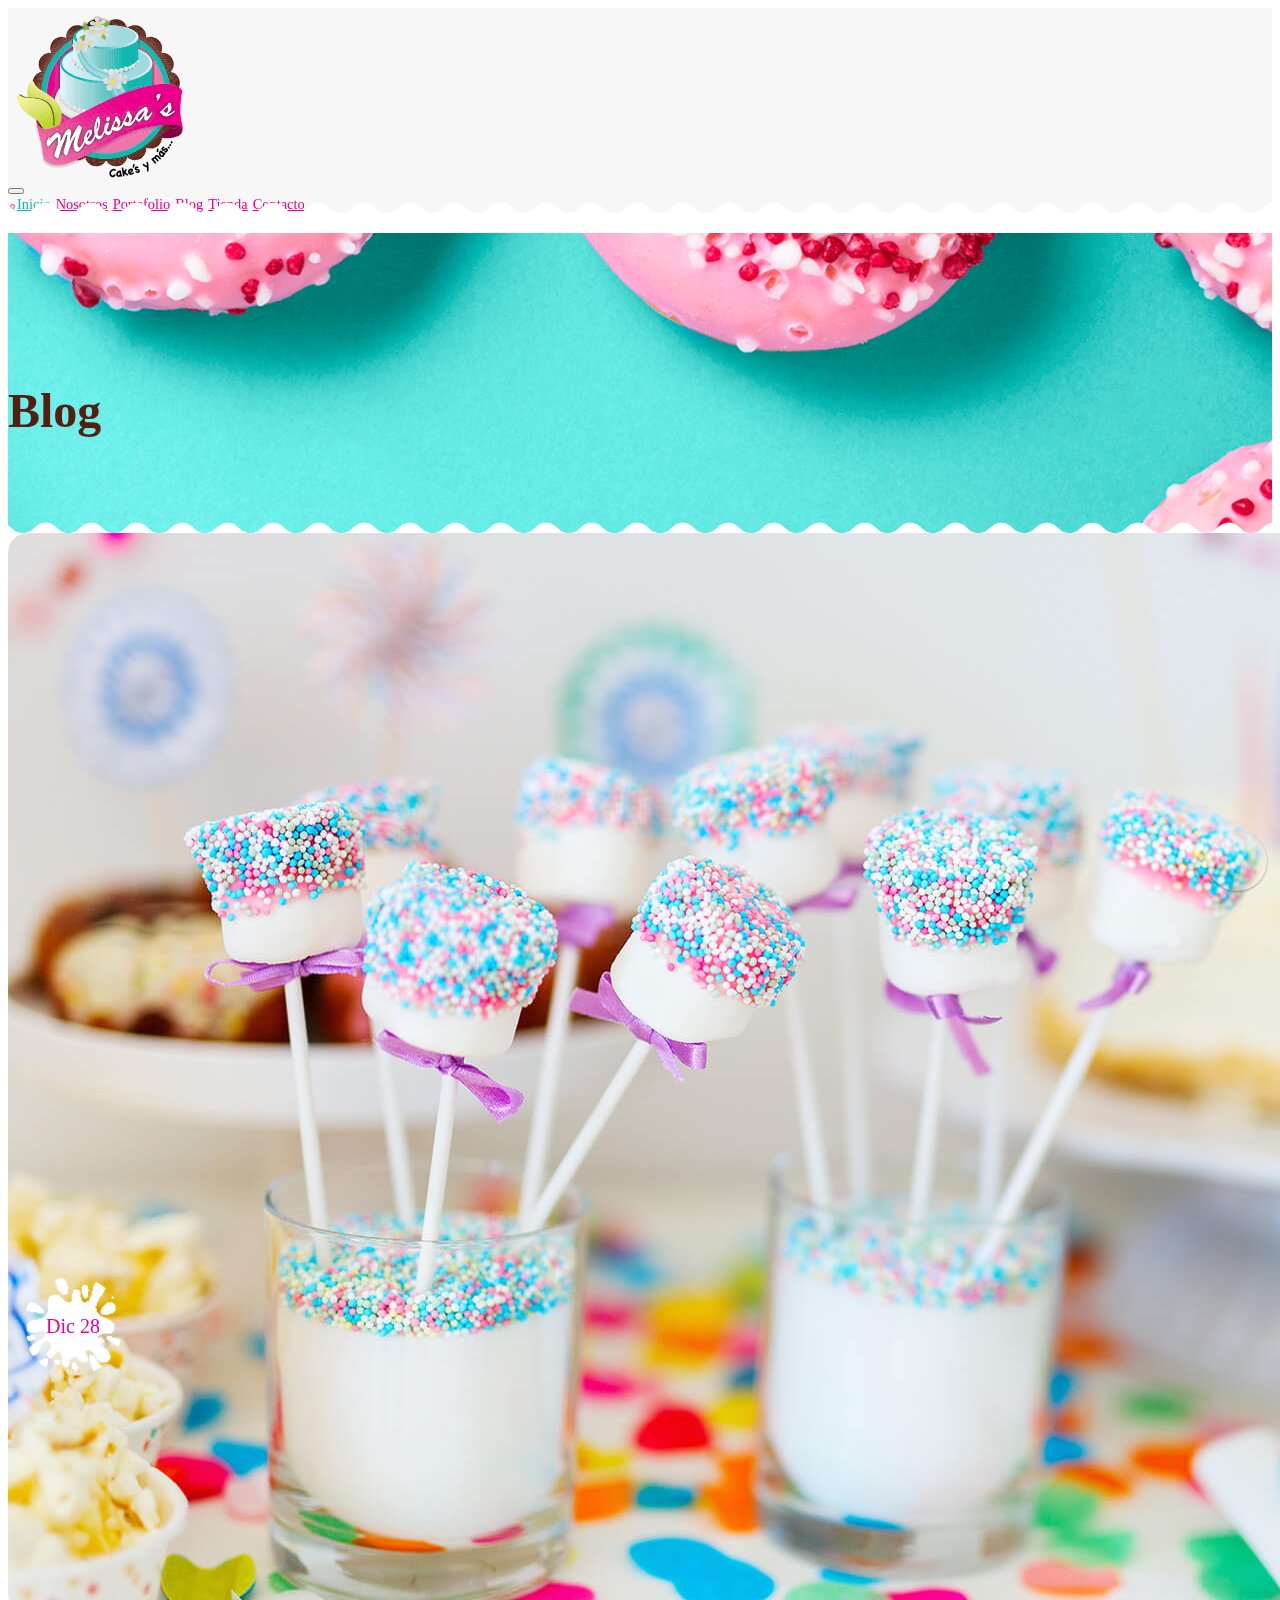
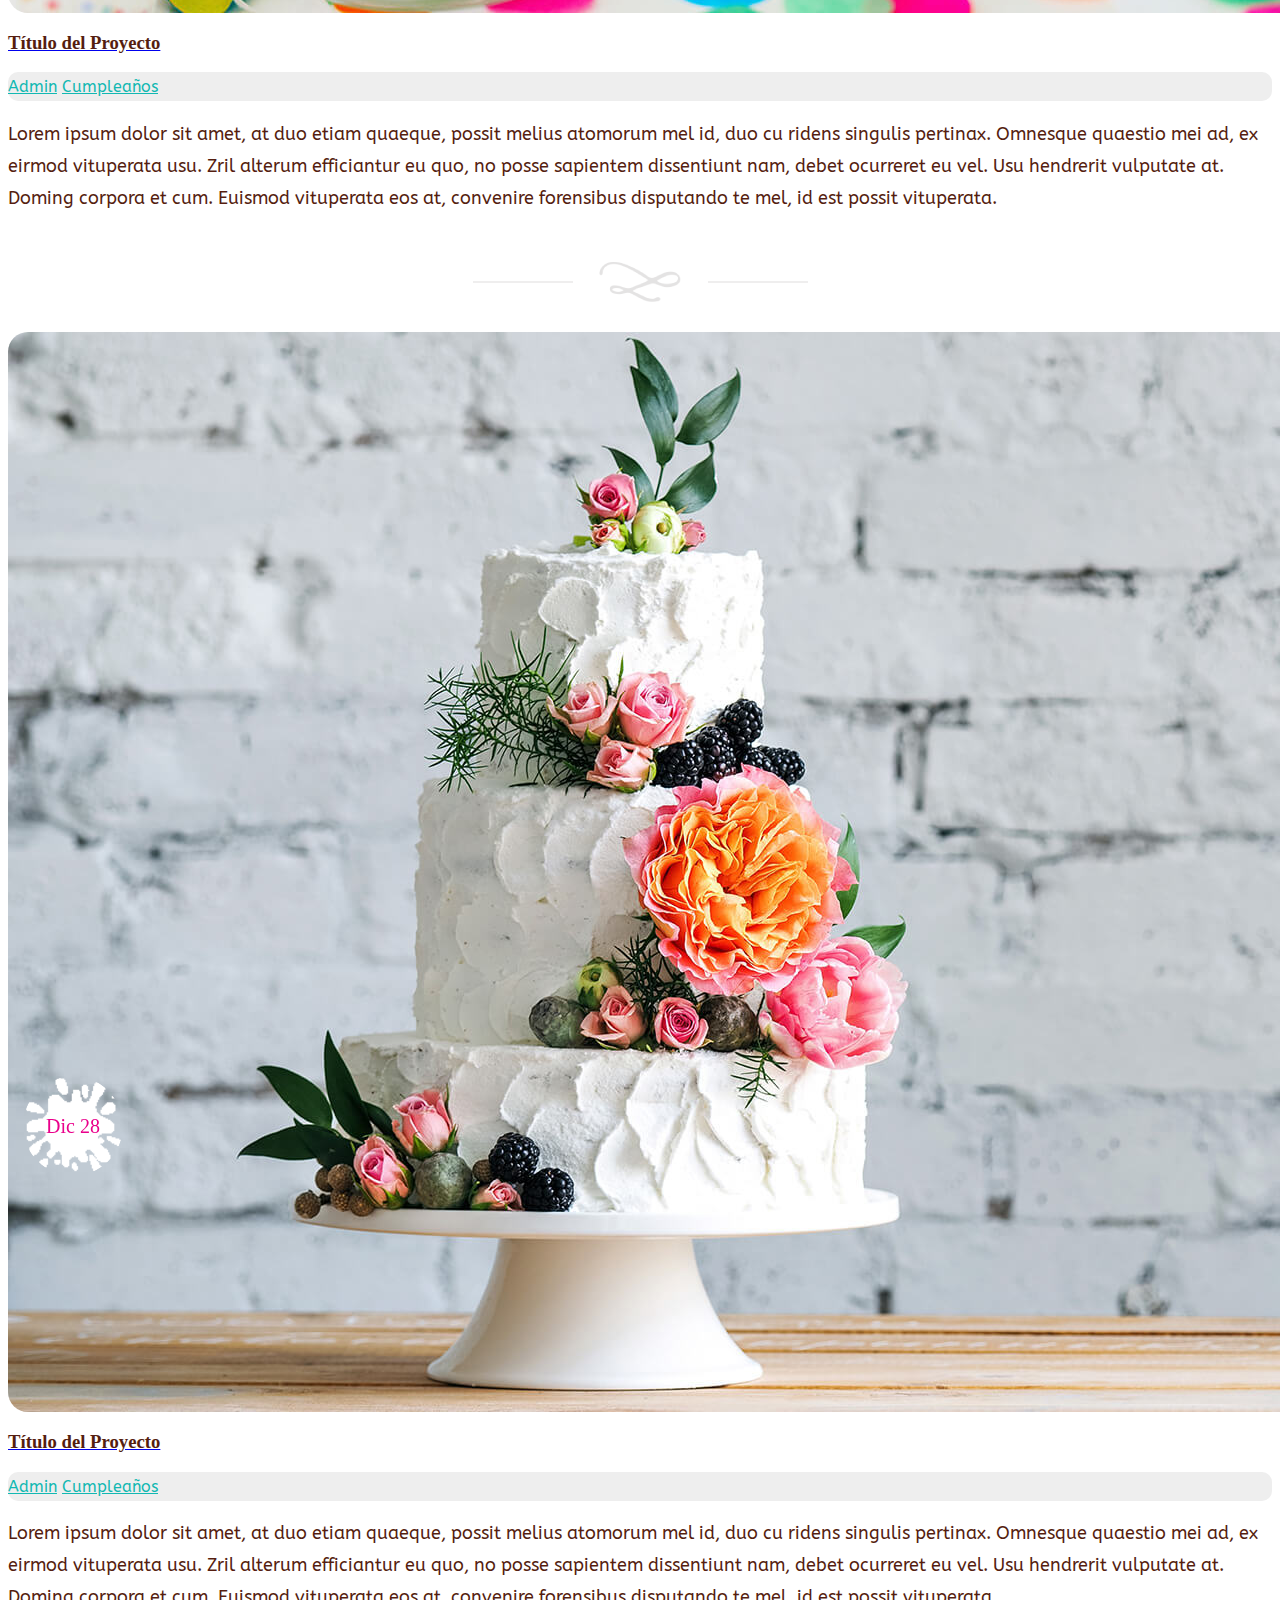
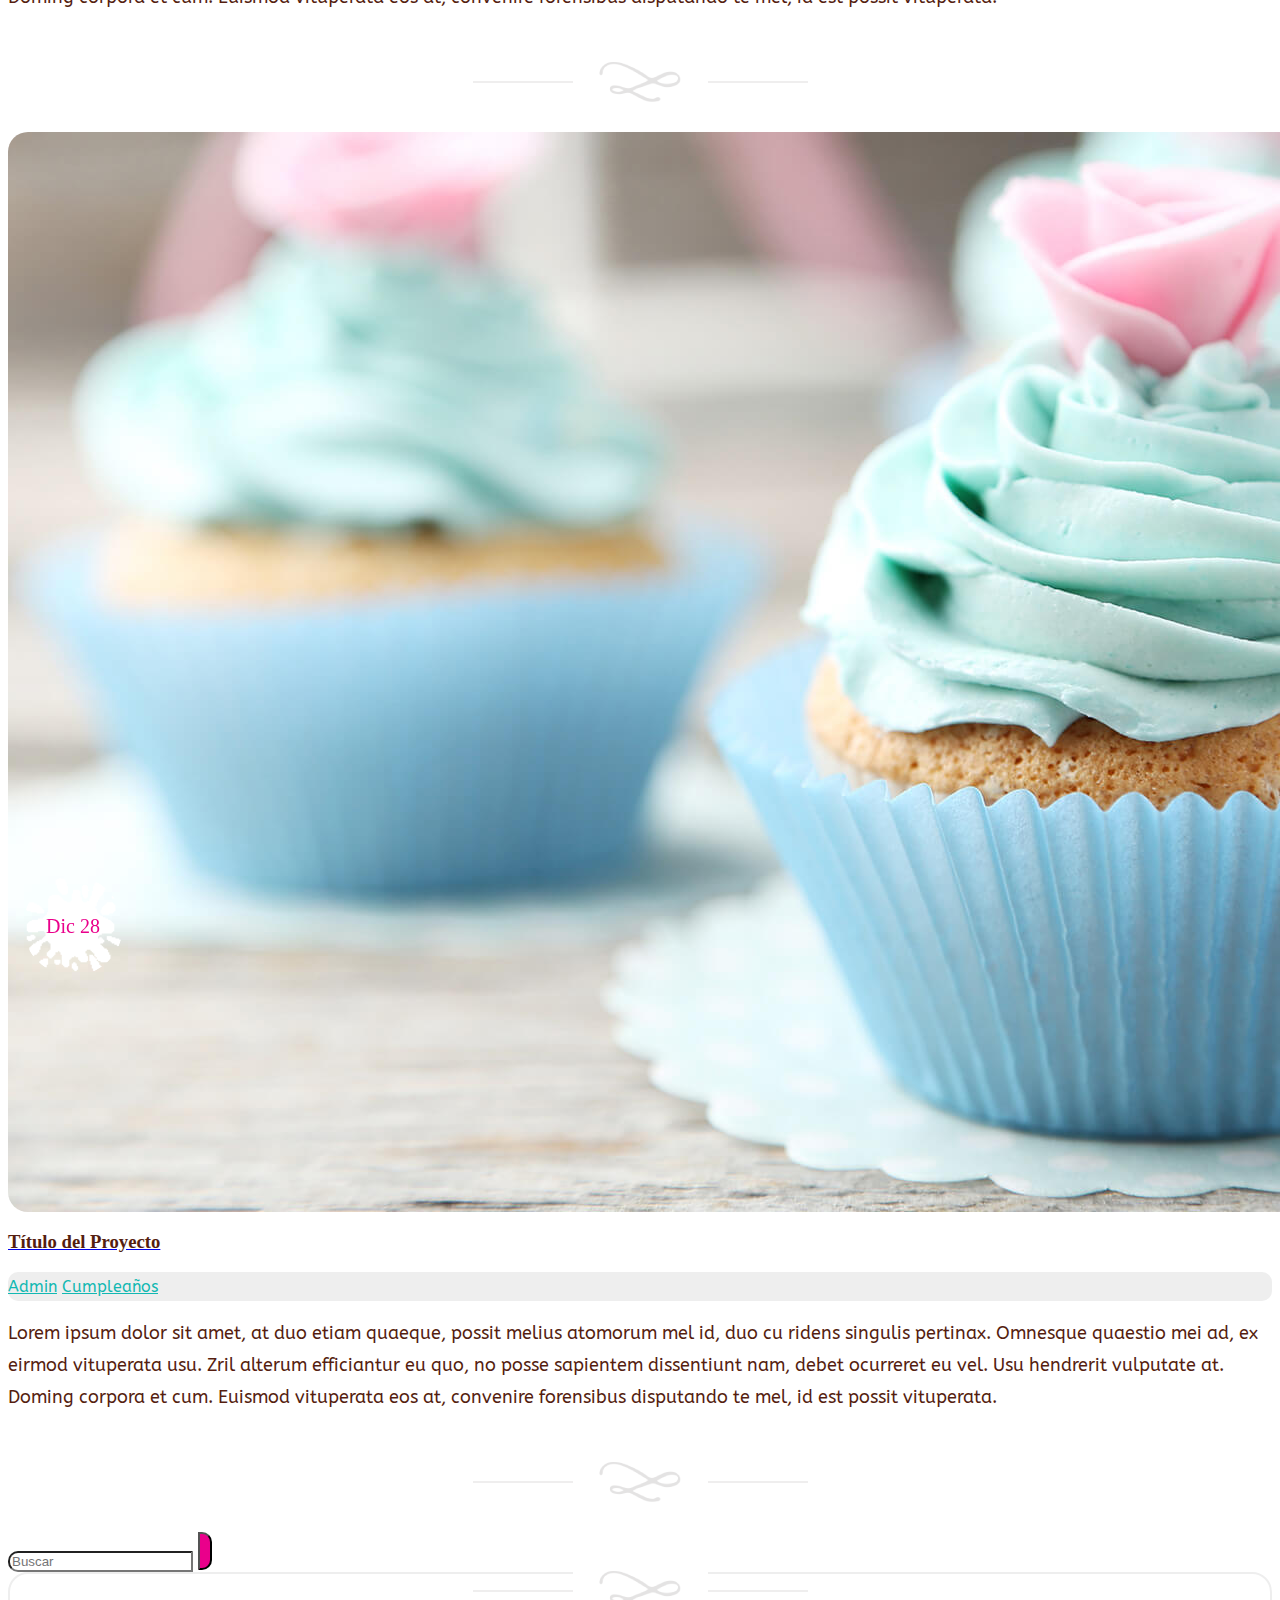
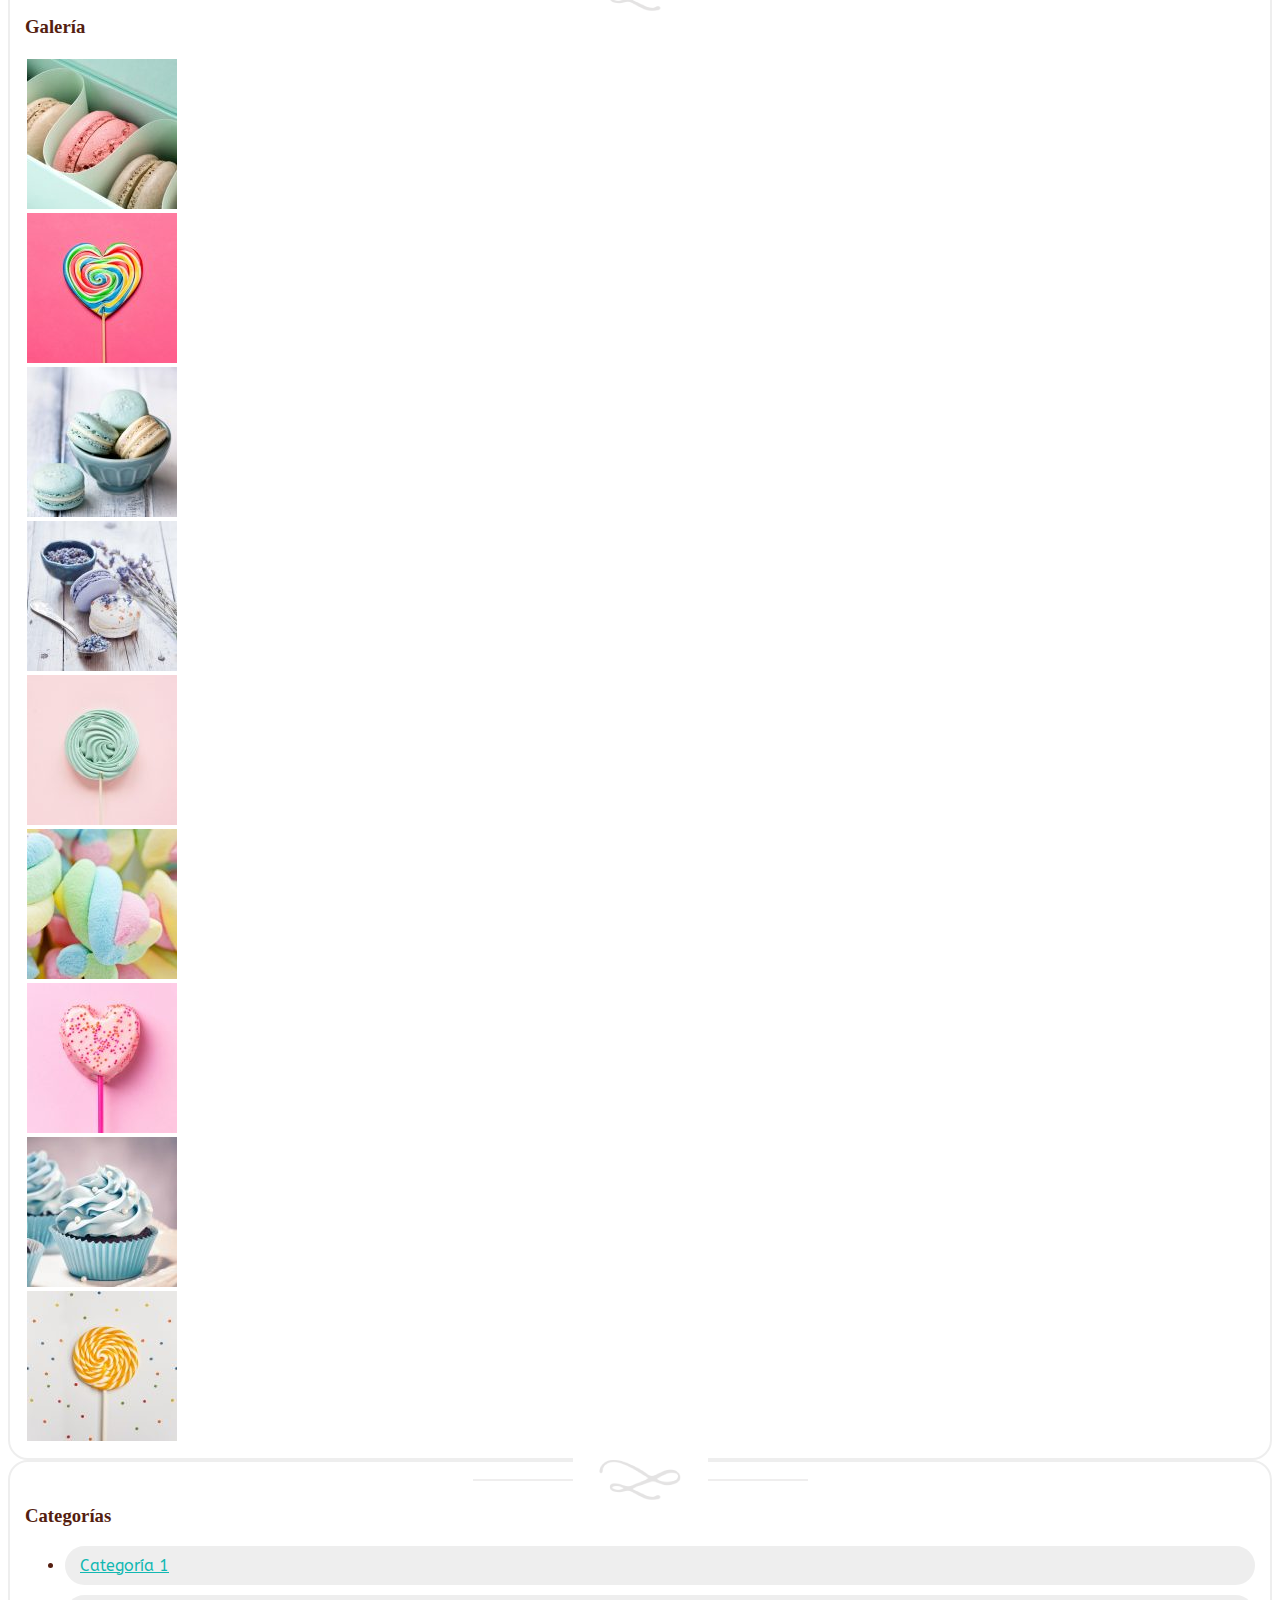
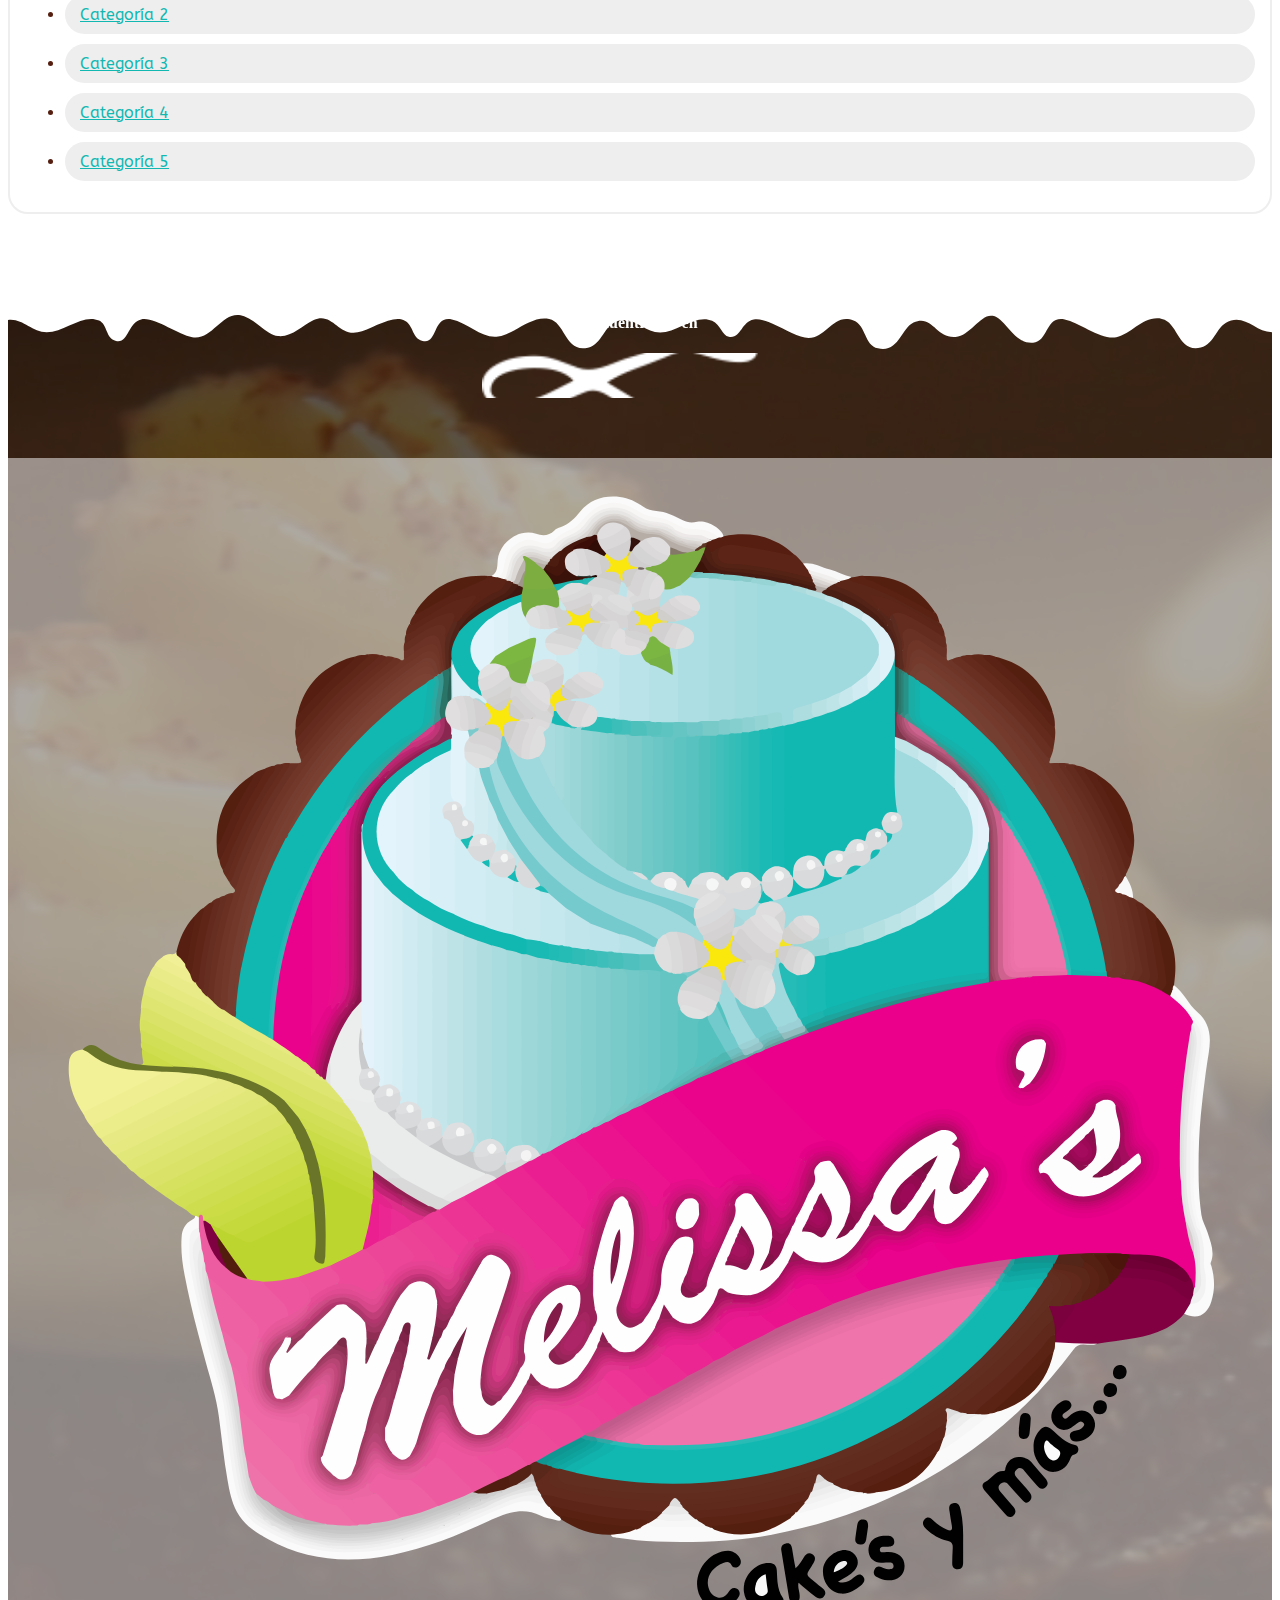
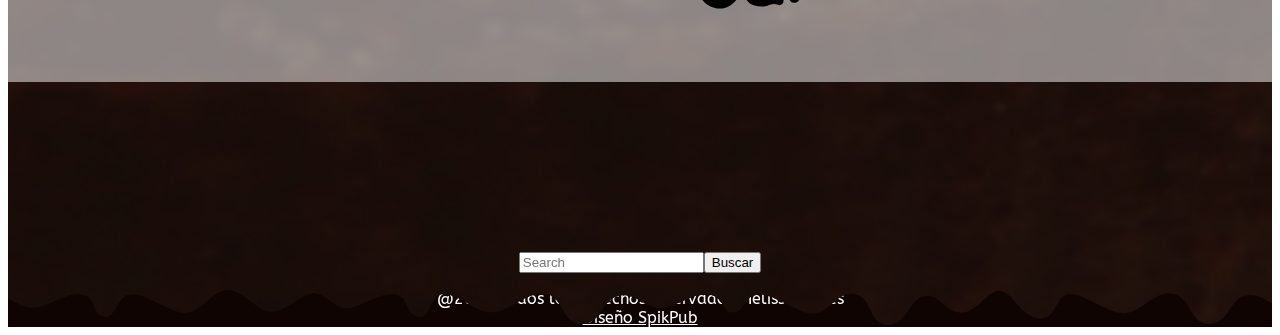
<file: blog.html>
<html lang="es">
    <head>
        <title></title>
        <meta charset="UTF-8">
        <meta name="viewport" content="width=device-width, initial-scale=1">
        <link href="https://fonts.googleapis.com/css?family=ABeeZee|Merienda+One" rel="stylesheet">
        <link rel="stylesheet" href="https://stackpath.bootstrapcdn.com/bootstrap/4.1.3/css/bootstrap.min.css" integrity="sha384-MCw98/SFnGE8fJT3GXwEOngsV7Zt27NXFoaoApmYm81iuXoPkFOJwJ8ERdknLPMO" crossorigin="anonymous">
        <!-- <link rel="stylesheet" href="https://cdnjs.cloudflare.com/ajax/libs/animate.css/3.7.0/animate.min.css"> -->
        <link href="https://unpkg.com/aos@2.3.1/dist/aos.css" rel="stylesheet">
        <link rel="stylesheet" href="https://use.fontawesome.com/releases/v5.6.1/css/all.css" integrity="sha384-gfdkjb5BdAXd+lj+gudLWI+BXq4IuLW5IT+brZEZsLFm++aCMlF1V92rMkPaX4PP" crossorigin="anonymous">
        <link href="css/style.css" rel="stylesheet">
    </head>
    <body class="index">

        <!-- SECCION DEL HEADER -->
        <header class="sticky-top">        
            <!-- == Logo == -->
            <div class="container-fluid franja-logo mask-header" >
                <div class="container">
                    <!--Contenedor de Logo y Menu-->
                    <div class="row justify-content-center align-items-center"><!--fila logo-menu-->
                        <div class="col-lg-2 mb-1 mb-md-4 text-center"><!--contendor logo-->
                            <a href="index.html">
                                <img src="img/svg/logo-cake.svg" class="img-fluid img-logo" alt="">
                            </a>
                        </div><!--fin contenedor logo-->
                        <div class="col-lg-7"><!--contenedor menu-->
                            <nav class="navbar navbar-expand-md navbar-light bg-light justify-content-center">
                                <button class="navbar-toggler mb-2" type="button" data-toggle="collapse" data-target="#nav_principal" aria-controls="navbarToggleExternalContent" aria-expanded="false" aria-label="Toggle navigation">
                                    <span class="navbar-toggler-icon"></span>
                                </button>
                                <div id="nav_principal" class="collapse navbar-collapse navbar-light justify-content-center justify-content-lg-center text-center text-uppercase"><!--conenedor collapsado-->
                                    <a href="index.html" class="nav-link active">Inicio</a>
                                    <a href="nosotros.html" class="nav-link">Nosotros</a>
                                    <a href="portafolio.html" class="nav-link">Portafolio</a>
                                    <a href="blog.html" class="nav-link">Blog</a>
                                    <a href="tienda.html" class="nav-link">Tienda</a>
                                    <a href="contacto.html" class="nav-link">Contacto</a>
                                </div><!--fin contenedor menu colapsado-->
                            </nav>
                        </div><!--fin contenedor menu-->
                        <div class="col-lg-3 mb-2 mb-md-0 text-center">
                            <div class="social">
                                <a class="btn btn-social-icon btn-twitter">
                                    <span class="fab fa-twitter"></span>
                                </a>
                                <a class="btn btn-social-icon btn-facebook">
                                    <span class="fab fa-facebook"></span>
                                </a>
                                <a class="btn btn-social-icon btn-instagram">
                                    <span class="fab fa-instagram"></span>
                                </a>
                            </div>
                        </div>
                    </div><!--fin fila logo menu-->
                </div><!-- fin container-->
            </div><!--Fin container-fluid de logo y menu-->

            <div id="floating-action-button">
                <i class="fas fa-angle-double-up"></i>
            </div>

        </header>
        
        <div class="container-fluid bg-fondo mask-fondo">
            <h2 class="text-center">
                Blog
            </h2>
        </div> 

        <div class="container mt-3 mt-lg-5 ">
            <div class="row">
                <main class="col-md-8">
                    <article class="post pt-2 mb-3 separador-5">
                        <div class="post-image mb-2">
                            <img src="img/blog/blog-1.jpeg" class="img-fluid" alt="img-1">
                        </div><!-- post-image -->
                        <header class="py-2" >
                            <a href="entrada.html">
                                <h3 class="text-center my-3">Título del Proyecto</h3>
                            </a>
                            <div class="post-details py- text-center">
                                <i class="fas fa-user px-1 icolor"></i><a href="#">Admin</a>
                                
                                <i class="fas fa-folder px-1 icolor"></i>
                                <a href="#">Cumpleaños</a>
                                <div class="post-fecha mask-2">
                                    <time>Dic 28</time>
                                </div>
                            </div><!-- post-details -->
                        </header>
                        <div class="post-excerpt">
                            <p>
                                Lorem ipsum dolor sit amet, at duo etiam quaeque, possit melius atomorum mel id, duo cu ridens singulis pertinax. Omnesque quaestio mei ad, ex eirmod vituperata usu. Zril alterum efficiantur eu quo, no posse sapientem dissentiunt nam, debet ocurreret eu vel. Usu hendrerit vulputate at. Doming corpora et cum. Euismod vituperata eos at, convenire forensibus disputando te mel, id est possit vituperata.
                            </p>
                        </div><!-- post excerpt -->
                    </article><!--fin de article-->
                    <article class="post pt-2 mb-3 separador-5">
                        <div class="post-image mb-2">
                            <img src="img/blog/blog-2.jpeg" class="img-fluid" alt="img-2">
                        </div><!-- post-image -->
                        <header class="py-2" >
                            <a href="entrada.html">
                                <h3 class="text-center my-3">Título del Proyecto</h3>
                            </a>
                            <div class="post-details py- text-center">
                                <i class="fas fa-user px-1 icolor"></i><a href="#">Admin</a>
                                
                                <i class="fas fa-folder px-1 icolor"></i>
                                <a href="#">Cumpleaños</a>
                                <div class="post-fecha mask-2">
                                    <time>Dic 28</time>
                                </div>
                            </div><!-- post-details -->
                        </header>
                        <div class="post-excerpt">
                            <p>
                                Lorem ipsum dolor sit amet, at duo etiam quaeque, possit melius atomorum mel id, duo cu ridens singulis pertinax. Omnesque quaestio mei ad, ex eirmod vituperata usu. Zril alterum efficiantur eu quo, no posse sapientem dissentiunt nam, debet ocurreret eu vel. Usu hendrerit vulputate at. Doming corpora et cum. Euismod vituperata eos at, convenire forensibus disputando te mel, id est possit vituperata.
                            </p>
                        </div><!-- post excerpt -->
                    </article><!--fin de article-->
                    <article class="post pt-2 mb-3 separador-5">
                        <div class="post-image mb-2">
                            <img src="img/blog/blog-3.jpeg" class="img-fluid" alt="img-3">
                        </div><!-- post-image -->
                        <header class="py-2" >
                            <a href="entrada.html">
                                <h3 class="text-center my-3">Título del Proyecto</h3>
                            </a>
                            <div class="post-details py- text-center">
                                <i class="fas fa-user px-1 icolor"></i><a href="#">Admin</a>
                                
                                <i class="fas fa-folder px-1 icolor"></i>
                                <a href="#">Cumpleaños</a>
                                <div class="post-fecha mask-2">
                                    <time>Dic 28</time>
                                </div>
                            </div><!-- post-details -->
                        </header>
                        <div class="post-excerpt">
                            <p>
                                Lorem ipsum dolor sit amet, at duo etiam quaeque, possit melius atomorum mel id, duo cu ridens singulis pertinax. Omnesque quaestio mei ad, ex eirmod vituperata usu. Zril alterum efficiantur eu quo, no posse sapientem dissentiunt nam, debet ocurreret eu vel. Usu hendrerit vulputate at. Doming corpora et cum. Euismod vituperata eos at, convenire forensibus disputando te mel, id est possit vituperata.
                            </p>
                        </div><!-- post excerpt -->
                    </article><!--fin de article-->
                </main><!--fin main-->
                <aside class="col-md-4 p-4">
                    <div id="custom-search-input">
                        <div class="input-group col-md-12">
                            <input type="text" class="search-query form-control" placeholder="Buscar" />
                            <span class="input-group-btn">
                                <button class="btn" type="button">
                                    <span class="fas fa-search "></span>
                                </button>
                            </span>
                        </div>
                    </div>
                    <div class="galeria mt-5">
                        <h3 class="text-center separador-6">Galería</h3>
                        <div class="container-fluid">
                            <div class="row">
                                 <div class="col-4 col-md-4 img-col">
                                    <img class="img-fluid" src="img/galeria-aside/shop_01-150x150.jpeg" alt="img">
                                 </div>
                                 <div class="col-4 col-md-4 img-col">
                                    <img class="img-fluid" src="img/galeria-aside/shop_02-150x150.jpeg" alt="img">
                                 </div>
                                 <div class="col-4 col-md-4 img-col">
                                    <img class="img-fluid" src="img/galeria-aside/shop_03-150x150.jpeg" alt="img">
                                </div>
                            </div>
                            <div class="row">
                                <div class="col-4 col-md-4 img-col">
                                    <img class="img-fluid" src="img/galeria-aside/shop_04-150x150.jpeg" alt="img">
                                </div>
                                <div class="col-4 col-md-4 img-col">
                                    <img class="img-fluid" src="img/galeria-aside/shop_05-150x150.jpeg" alt="img">
                                </div>
                                <div class="col-4 col-md-4 img-col">
                                    <img class="img-fluid" src="img/galeria-aside/shop_06-150x150.jpeg" alt="img">
                                </div>
                            </div>
                            <div class="row">
                                <div class="col-4 col-md-4 img-col">
                                    <img class="img-fluid" src="img/galeria-aside/shop_07-150x150.jpeg" alt="img">
                                </div>
                                <div class="col-4 col-md-4 img-col">
                                    <img class="img-fluid" src="img/galeria-aside/shop_08-150x150.jpeg" alt="img">
                                </div>
                                <div class="col-4 col-md-4 img-col">
                                    <img class="img-fluid" src="img/galeria-aside/shop_09-150x150.jpeg" alt="img">
                                </div>
                            </div>
                        </div>
                    </div>
                    <div class="categoria mt-5">
                        <h3 class="text-center separador-6">Categorías</h3>
                        <ul class="list-unstyled mt-2">
                            <li class="bg-cat">
                                <a href="#">Categoría 1</a>
                            </li>
                            <li class="bg-cat">
                                <a href="#">Categoría 2</a>
                            </li>
                            <li class="bg-cat">
                                <a href="#">Categoría 3</a>
                            </li>
                            <li class="bg-cat">
                                <a href="#">Categoría 4</a>
                            </li>
                            <li class="bg-cat">
                                <a href="#">Categoría 5</a>
                            </li>
                        </ul>
                    </div>
                </aside>
            </div>
        </div>






        <!--FOOTER-->
        <footer class="container-fluid bg-footer mask-footer">
            <div class="container">
                <div class="row">
                    <div class="col-md-4 row-social">
                        <h4 class="text-center">Encuéntranos en</h4>
                        <div class="social-footer text-center separador-3">
                            <a class="btn btn-social-icon btn-twitter">
                                <span class="fab fa-twitter"></span>
                            </a>
                            <a class="btn btn-social-icon btn-facebook">
                                <span class="fab fa-facebook"></span>
                            </a>
                            <a class="btn btn-social-icon btn-instagram">
                                <span class="fab fa-instagram"></span>
                            </a>
                        </div>
                    </div>
                    <div class="col-md-4 row-logo rounded-circle">
                        <img class="img-fluid" src="img/svg/logo-cake.svg" alt="img">
                    </div>
                    <div class="col-md-4 row-buscar">
                        <form class="form-inline">
                            <input class="form-control mr-sm-2" type="search" placeholder="Search" aria-label="Search">
                            <button class="btn btn-outline-secondary my-2 my-sm-0" type="submit">Buscar</button>
                        </form>
                    </div>
                </div>
            </div>
            <div class="barra-footer mt-4 mask-footer ">
                <div class="copyright pt-5"><span>@2019</span>&nbspTodos los Derechos reservados<span>&nbspMelissa Cakes</span></div>
                <div class="pb-3"><a href="https=www.spikpub.com">Diseño SpikPub</a></div>
            </div>
        </footer>



        <!-- <script src="https://ajax.googleapis.com/ajax/libs/jquery/3.3.1/jquery.min.js"></script> -->
        <script src="https://code.jquery.com/jquery-3.3.1.js" integrity="sha256-2Kok7MbOyxpgUVvAk/HJ2jigOSYS2auK4Pfzbm7uH60=" crossorigin="anonymous"></script>
        <script src="js/popper.js"></script>
        <script src="js/bootstrap.js"></script>
        <script src="js/filtergallery.js"></script>
        <script src="js/boton-scroll.js"></script>



    </body>
</html>
</file>
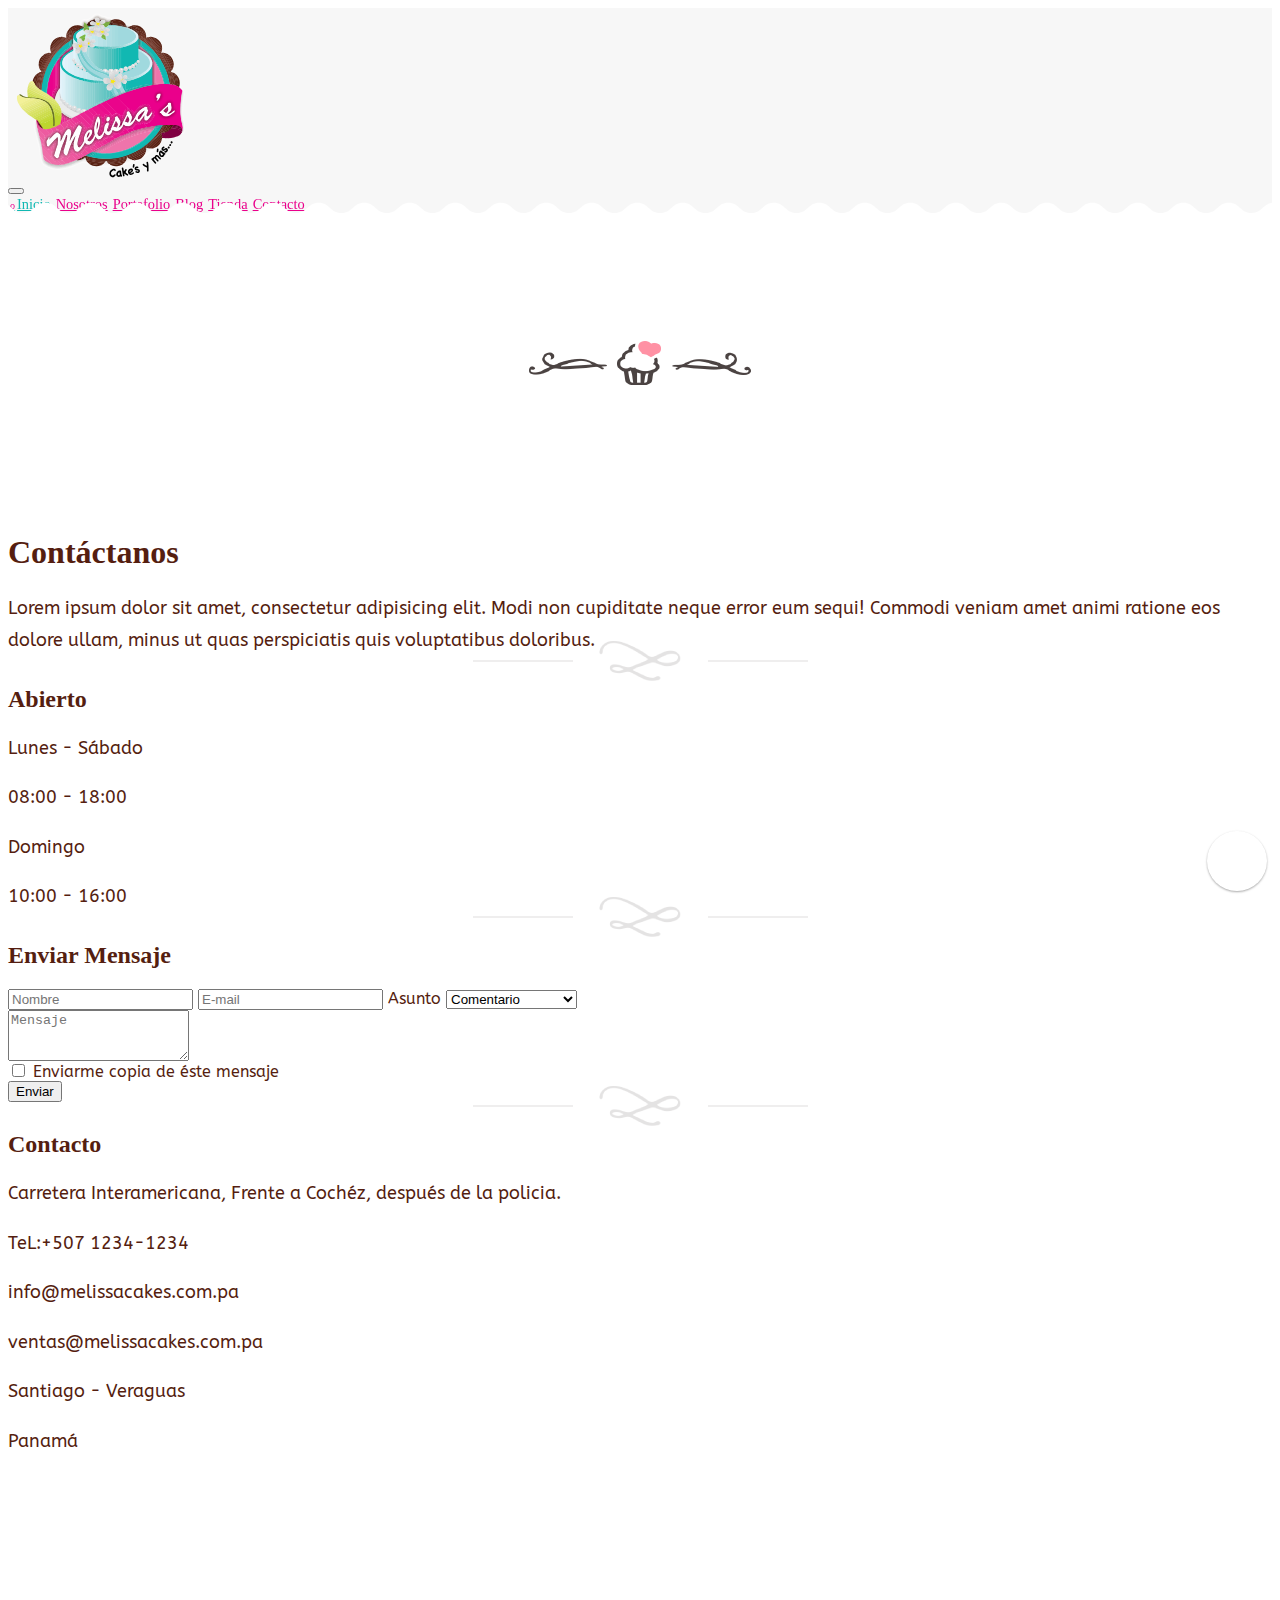
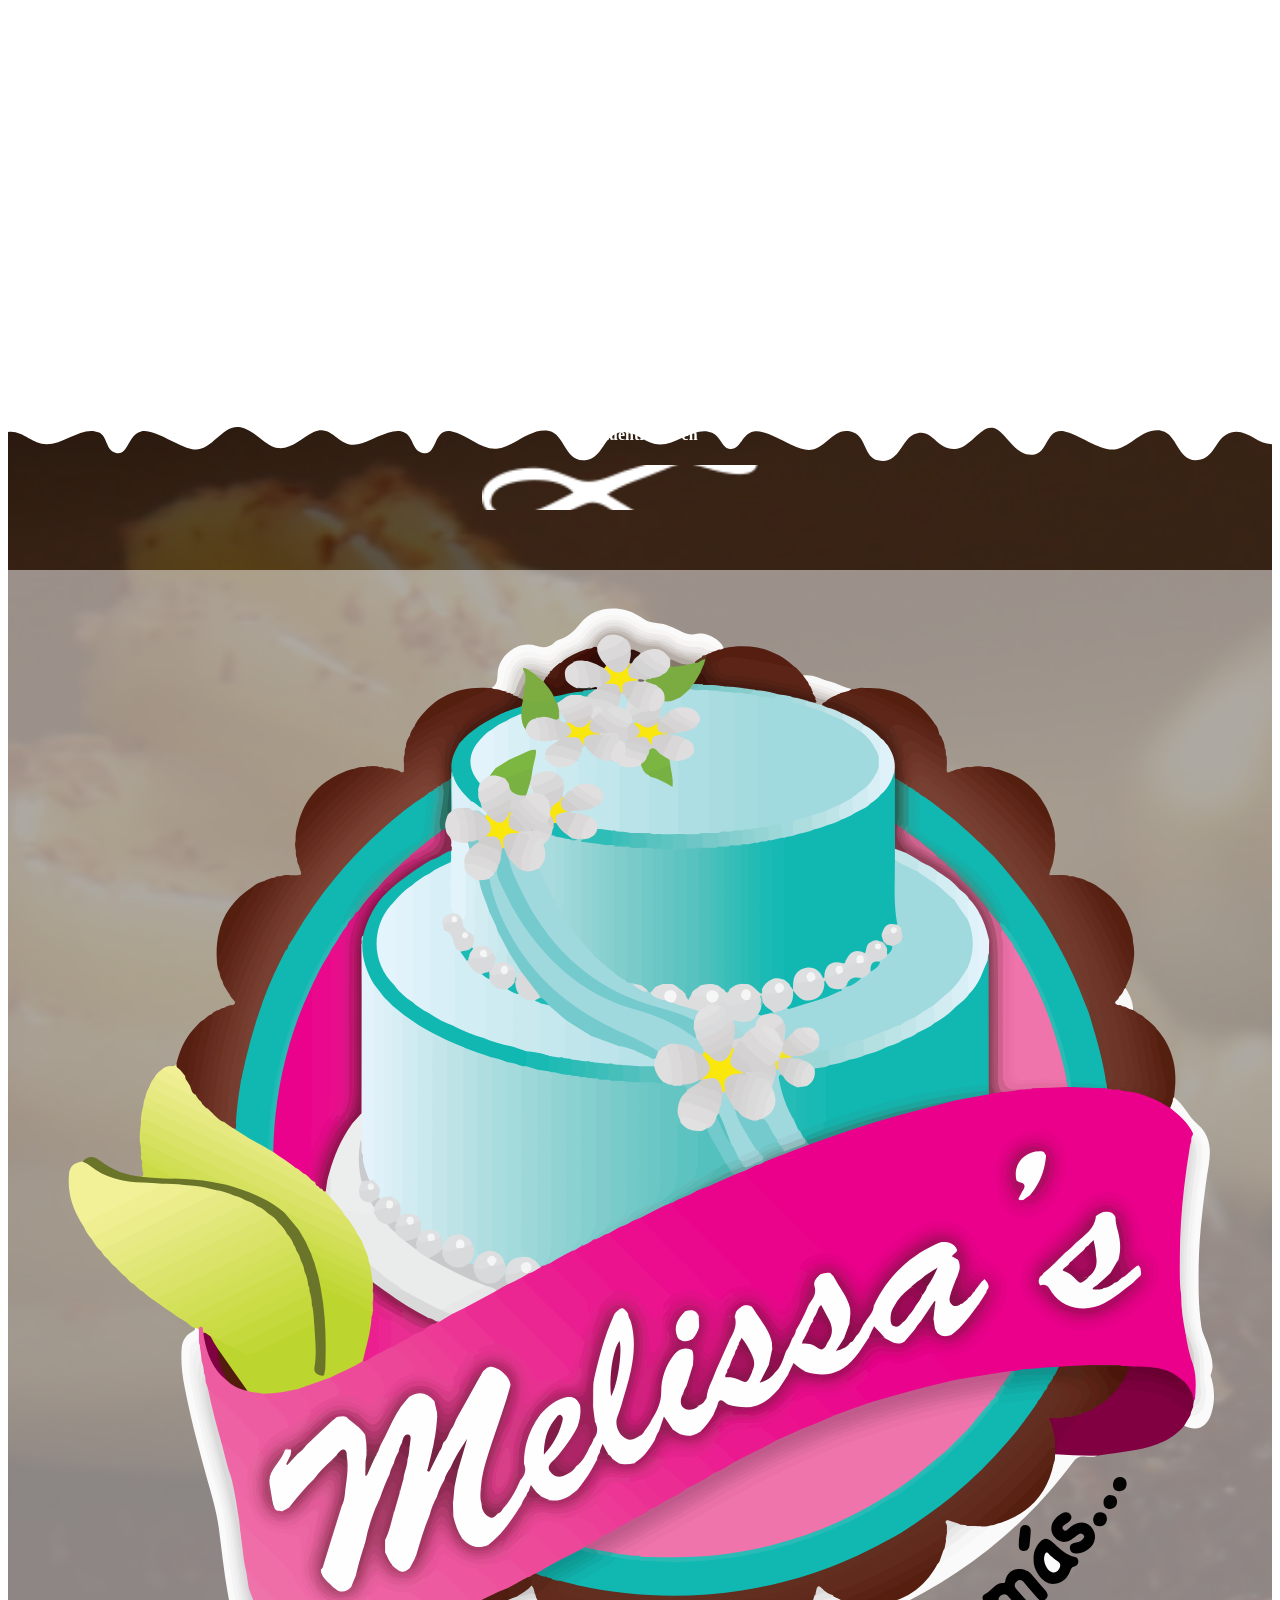
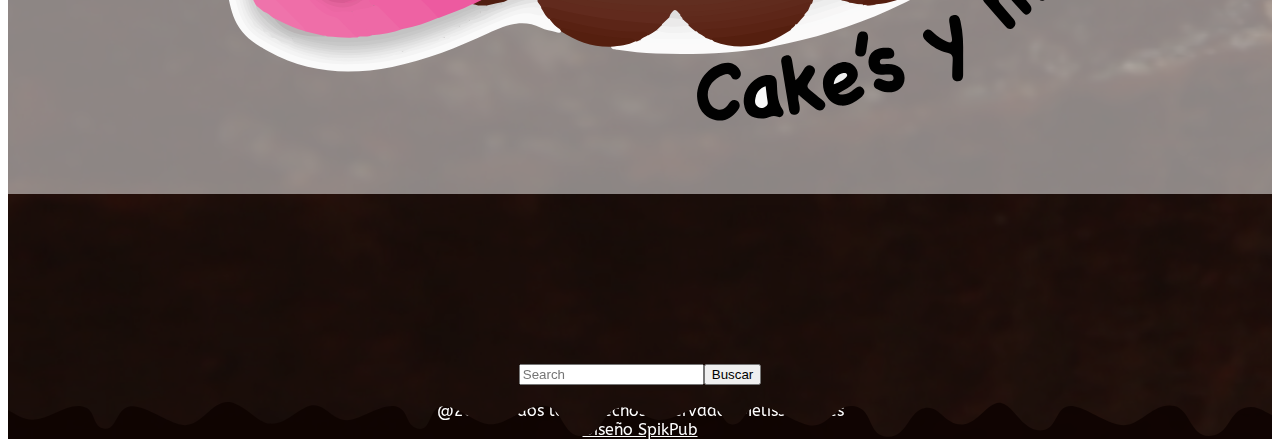
<file: contacto.html>
<html lang="es">
    <head>
        <title></title>
        <meta charset="UTF-8">
        <meta name="viewport" content="width=device-width, initial-scale=1">
        <link href="https://fonts.googleapis.com/css?family=ABeeZee|Merienda+One" rel="stylesheet">
        <link rel="stylesheet" href="https://stackpath.bootstrapcdn.com/bootstrap/4.1.3/css/bootstrap.min.css" integrity="sha384-MCw98/SFnGE8fJT3GXwEOngsV7Zt27NXFoaoApmYm81iuXoPkFOJwJ8ERdknLPMO" crossorigin="anonymous">
        <!-- <link rel="stylesheet" href="https://cdnjs.cloudflare.com/ajax/libs/animate.css/3.7.0/animate.min.css"> -->
        <link href="https://unpkg.com/aos@2.3.1/dist/aos.css" rel="stylesheet">
        <link rel="stylesheet" href="https://use.fontawesome.com/releases/v5.6.1/css/all.css" integrity="sha384-gfdkjb5BdAXd+lj+gudLWI+BXq4IuLW5IT+brZEZsLFm++aCMlF1V92rMkPaX4PP" crossorigin="anonymous">
        <link href="css/style.css" rel="stylesheet">
    </head>
    <body class="index">

        <!-- SECCION DEL HEADER -->
        <header class="sticky-top">        
            <!-- == Logo == -->
            <div class="container-fluid franja-logo mask-header" >
                <div class="container">
                    <!--Contenedor de Logo y Menu-->
                    <div class="row justify-content-center align-items-center"><!--fila logo-menu-->
                        <div class="col-lg-2 mb-1 mb-md-4 text-center"><!--contendor logo-->
                            <a href="index.html">
                                <img src="img/svg/logo-cake.svg" class="img-fluid img-logo" alt="">
                            </a>
                        </div><!--fin contenedor logo-->
                        <div class="col-lg-7"><!--contenedor menu-->
                            <nav class="navbar navbar-expand-md navbar-light bg-light justify-content-center">
                                <button class="navbar-toggler mb-2" type="button" data-toggle="collapse" data-target="#nav_principal" aria-controls="navbarToggleExternalContent" aria-expanded="false" aria-label="Toggle navigation">
                                    <span class="navbar-toggler-icon"></span>
                                </button>
                                <div id="nav_principal" class="collapse navbar-collapse navbar-light justify-content-center justify-content-lg-center text-center text-uppercase"><!--conenedor collapsado-->
                                    <a href="index.html" class="nav-link active">Inicio</a>
                                    <a href="nosotros.html" class="nav-link">Nosotros</a>
                                    <a href="portafolio.html" class="nav-link">Portafolio</a>
                                    <a href="blog.html" class="nav-link">Blog</a>
                                    <a href="tienda.html" class="nav-link">Tienda</a>
                                    <a href="contacto.html" class="nav-link">Contacto</a>
                                </div><!--fin contenedor menu colapsado-->
                            </nav>
                        </div><!--fin contenedor menu-->
                        <div class="col-lg-3 mb-2 mb-md-0 text-center">
                            <div class="social">
                                <a class="btn btn-social-icon btn-twitter">
                                    <span class="fab fa-twitter"></span>
                                </a>
                                <a class="btn btn-social-icon btn-facebook">
                                    <span class="fab fa-facebook"></span>
                                </a>
                                <a class="btn btn-social-icon btn-instagram">
                                    <span class="fab fa-instagram"></span>
                                </a>
                            </div>
                        </div>
                    </div><!--fin fila logo menu-->
                </div><!-- fin container-->
            </div><!--Fin container-fluid de logo y menu-->

            <div id="floating-action-button">
                <i class="fas fa-angle-double-up"></i>
            </div>                    

        </header>

        
        <!-- SECCION NUESTROS ESPECIALIDADES -->
        <section class="container-fluid">
            <div class="container text-center separador my-3">
                <h1 class="">Contáctanos</h1>
                <p>Lorem ipsum dolor sit amet, consectetur adipisicing elit. Modi non cupiditate neque error eum sequi! Commodi veniam amet animi ratione eos dolore ullam, minus ut quas perspiciatis quis voluptatibus doloribus.</p>
            </div>
            <div class="container">
                <div class="row justify-content-center">
                    <div class="col-12 col-md-3  mt-md-5 text-center">
                        <h2 class=" separador-6">Abierto</h2>
                        <p>Lunes - Sábado</p>
                        <p>08:00 - 18:00</p>
                        <p>Domingo</p>
                        <p>10:00 - 16:00</p>
                    </div>
                    <div class="col-12 col-md-6  mt-md-5 text-center">
                        <h2 class=" separador-6">Enviar Mensaje</h2>
                        <!-- Default form contact -->
                        <form class="text-center border border-light p-1" action="#!">
    
                            <!-- Name -->
                            <input type="text" id="defaultContactFormName" class="form-control mb-4" placeholder="Nombre">
                        
                            <!-- Email -->
                            <input type="email" id="defaultContactFormEmail" class="form-control mb-4" placeholder="E-mail">
                        
                            <!-- Subject -->
                            <label>Asunto</label>
                            <select class="browser-default custom-select mb-4">
                                <option value="" disabled>Escoja una opción</option>
                                <option value="1" selected>Comentario</option>
                                <option value="2">Cotización</option>
                                <option value="3">Pedido</option>
                                <option value="4">Testimonio</option>
                            </select>
                        
                            <!-- Message -->
                            <div class="form-group">
                                <textarea class="form-control rounded-0" id="exampleFormControlTextarea2" rows="3" placeholder="Mensaje"></textarea>
                            </div>
                        
                            <!-- Copy -->
                            <div class="custom-control custom-checkbox mb-4">
                                <input type="checkbox" class="custom-control-input" id="defaultContactFormCopy">
                                <label class="custom-control-label" for="defaultContactFormCopy">Enviarme copia de éste mensaje</label>
                            </div>
                        
                            <!-- Send button -->
                            <button class="btn btn-info btn-block" type="submit">Enviar</button>
                        </form>
    <!-- Default form contact -->
                    </div>
                    <div class="col-12 mt-5 mt-md-5 col-md-3 text-center">
                        <h2 class=" separador-6">Contacto</h2>
                        <p>Carretera Interamericana, Frente a Cochéz, después de la policia.</p>
                        <p>TeL:+507 1234-1234</p>
                        <p>info@melissacakes.com.pa</p>
                        <p>ventas@melissacakes.com.pa</p>
                        <p>Santiago - Veraguas</p>
                        <p>Panamá</p>
                    </div>
                </div>
            </div>
        </section>

        <!-- SECCION NUESTROS ESPECIALIDADES -->
        <section class="container-fluid">
            <div class="row justify-content-center">
                
                <iframe src="https://www.google.com/maps/embed?pb=!1m18!1m12!1m3!1d1318.1592753756102!2d-80.96317267436748!3d8.09966767126838!2m3!1f0!2f0!3f0!3m2!1i1024!2i768!4f13.1!3m3!1m2!1s0x8fae723fee38d47d%3A0x4074f81b1b708a32!2sPanaderia+Santana!5e0!3m2!1ses-419!2spa!4v1564521930157!5m2!1ses-419!2spa" width="1920" height="450" frameborder="0" style="border:0" allowfullscreen></iframe>
            </div>
        </section>




        <!--FOOTER-->
        <footer class="container-fluid bg-footer mask-footer">
            <div class="container">
                <div class="row">
                    <div class="col-md-4 row-social">
                        <h4 class="text-center">Encuéntranos en</h4>
                        <div class="social-footer text-center separador-3">
                            <a class="btn btn-social-icon btn-twitter">
                                <span class="fab fa-twitter"></span>
                            </a>
                            <a class="btn btn-social-icon btn-facebook">
                                <span class="fab fa-facebook"></span>
                            </a>
                            <a class="btn btn-social-icon btn-instagram">
                                <span class="fab fa-instagram"></span>
                            </a>
                        </div>
                    </div>
                    <div class="col-md-4 row-logo rounded-circle">
                        <img class="img-fluid" src="img/svg/logo-cake.svg" alt="img">
                    </div>
                    <div class="col-md-4 row-buscar">
                        <form class="form-inline">
                            <input class="form-control mr-sm-2" type="search" placeholder="Search" aria-label="Search">
                            <button class="btn btn-outline-secondary my-2 my-sm-0" type="submit">Buscar</button>
                        </form>
                    </div>
                </div>
            </div>
            <div class="barra-footer mt-4 mask-footer ">
                <div class="copyright pt-5"><span>@2019</span>&nbspTodos los Derechos reservados<span>&nbspMelissa Cakes</span></div>
                <div class="pb-3"><a href="https=www.spikpub.com">Diseño SpikPub</a></div>
            </div>
        </footer>



        <!-- <script src="https://ajax.googleapis.com/ajax/libs/jquery/3.3.1/jquery.min.js"></script> -->
        <script src="https://code.jquery.com/jquery-3.3.1.js" integrity="sha256-2Kok7MbOyxpgUVvAk/HJ2jigOSYS2auK4Pfzbm7uH60=" crossorigin="anonymous"></script>
        <script src="js/popper.js"></script>
        <script src="js/bootstrap.js"></script>
        <script src="js/filtergallery.js"></script>
        <script src="js/boton-scroll.js"></script>



    </body>
</html>
</file>
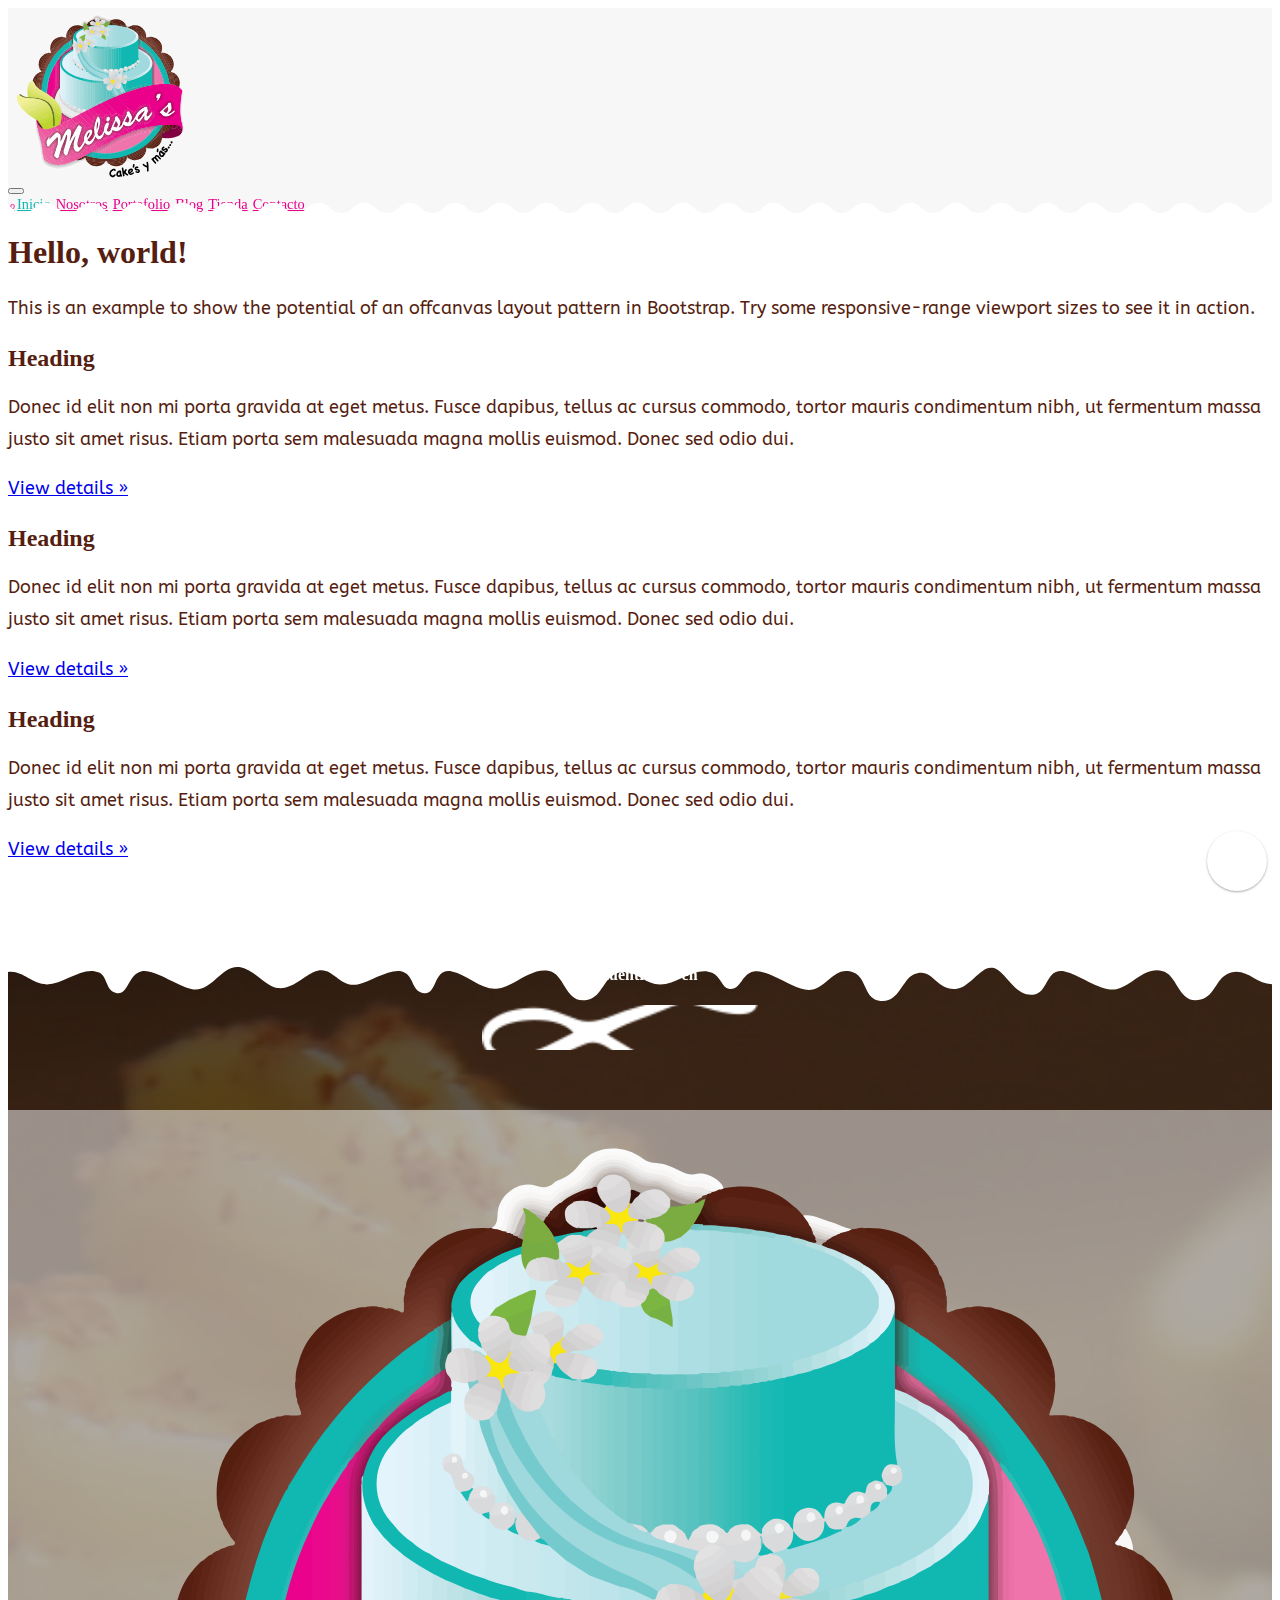
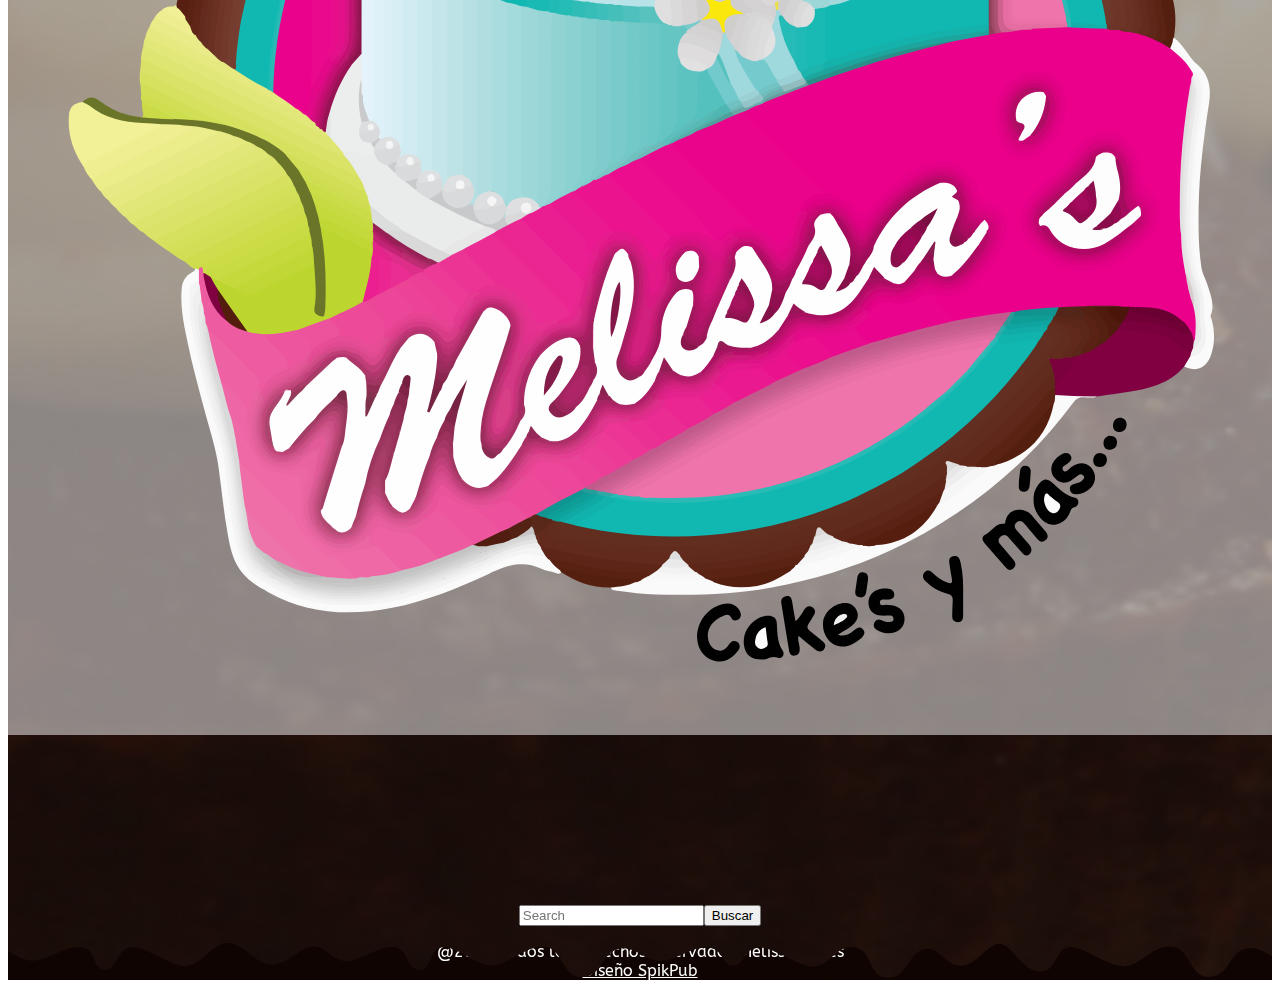
<file: menu.html>
<html lang="es">
    <head>
        <title></title>
        <meta charset="UTF-8">
        <meta name="viewport" content="width=device-width, initial-scale=1">
        <link href="https://fonts.googleapis.com/css?family=ABeeZee|Merienda+One" rel="stylesheet">
        <link rel="stylesheet" href="https://stackpath.bootstrapcdn.com/bootstrap/4.1.3/css/bootstrap.min.css" integrity="sha384-MCw98/SFnGE8fJT3GXwEOngsV7Zt27NXFoaoApmYm81iuXoPkFOJwJ8ERdknLPMO" crossorigin="anonymous">
        <!-- <link rel="stylesheet" href="https://cdnjs.cloudflare.com/ajax/libs/animate.css/3.7.0/animate.min.css"> -->
        <link href="https://unpkg.com/aos@2.3.1/dist/aos.css" rel="stylesheet">
        <link rel="stylesheet" href="https://use.fontawesome.com/releases/v5.6.1/css/all.css" integrity="sha384-gfdkjb5BdAXd+lj+gudLWI+BXq4IuLW5IT+brZEZsLFm++aCMlF1V92rMkPaX4PP" crossorigin="anonymous">
        <link href="css/style.css" rel="stylesheet">
    </head>
    <body class="index">

        <!-- SECCION DEL HEADER -->
        <header class="sticky-top">        
            <!-- == Logo == -->
            <div class="container-fluid franja-logo mask-header" >
                <div class="container">
                    <!--Contenedor de Logo y Menu-->
                    <div class="row justify-content-center align-items-center"><!--fila logo-menu-->
                        <div class="col-lg-2 mb-3 mb-md-4 text-center"><!--contendor logo-->
                            <a href="index.html">
                                <img src="img/svg/logo-cake.svg" class="img-fluid img-logo" alt="">
                            </a>
                        </div><!--fin contenedor logo-->
                        <div class="col-lg-7"><!--contenedor menu-->
                            <nav class="navbar navbar-expand-md navbar-light bg-light justify-content-centers">
                                <button class="navbar-toggler mb-4" type="button" data-toggle="collapse" data-target="#nav_principal" aria-controls="navbarToggleExternalContent" aria-expanded="false" aria-label="Toggle navigation">
                                    <span class="navbar-toggler-icon"></span>
                                </button>
                                <div id="nav_principal" class="collapse navbar-collapse navbar-light justify-content-center justify-content-lg-center text-center text-uppercase"><!--conenedor collapsado-->
                                    <a href="index.html" class="nav-link active">Inicio</a>
                                    <a href="nosotros.html" class="nav-link">Nosotros</a>
                                    <a href="portafolio.html" class="nav-link">Portafolio</a>
                                    <a href="blog.html" class="nav-link">Blog</a>
                                    <a href="tienda.html" class="nav-link">Tienda</a>
                                    <a href="contacto.html" class="nav-link">Contacto</a>
                                </div><!--fin contenedor menu colapsado-->
                            </nav>
                        </div><!--fin contenedor menu-->
                        <div class="col-lg-3 mb-3 mb-md-0 text-center">
                            <div class="social">
                                <a class="btn btn-social-icon btn-twitter">
                                    <span class="fab fa-twitter"></span>
                                </a>
                                <a class="btn btn-social-icon btn-facebook">
                                    <span class="fab fa-facebook"></span>
                                </a>
                                <a class="btn btn-social-icon btn-instagram">
                                    <span class="fab fa-instagram"></span>
                                </a>
                            </div>
                        </div>
                    </div><!--fin fila logo menu-->
                </div><!-- fin container-->
            </div><!--Fin container-fluid de logo y menu-->

            <div id="floating-action-button">
                <i class="fas fa-angle-double-up"></i>
            </div>                    

        </header>
        <div class="container">
            <div class="row row-offcanvas row-offcanvas-right">
                <div class="col-xs-12 col-sm-9">

                    <div class="jumbotron">
                        <h1>Hello, world!</h1>
                        <p>This is an example to show the potential of an offcanvas layout pattern in Bootstrap. Try some responsive-range viewport sizes to see it in action.</p>
                    </div>
                    <div class="row">
                        <div class="col-xs-6 col-lg-4">
                            <h2>Heading</h2>
                            <p>Donec id elit non mi porta gravida at eget metus. Fusce dapibus, tellus ac cursus commodo, tortor mauris condimentum nibh, ut fermentum massa justo sit amet risus. Etiam porta sem malesuada magna mollis euismod. Donec sed odio dui. </p>
                            <p><a class="btn btn-default" href="#" role="button">View details »</a></p>
                        </div><!--/.col-xs-6.col-lg-4-->
                        <div class="col-xs-6 col-lg-4">
                            <h2>Heading</h2>
                            <p>Donec id elit non mi porta gravida at eget metus. Fusce dapibus, tellus ac cursus commodo, tortor mauris condimentum nibh, ut fermentum massa justo sit amet risus. Etiam porta sem malesuada magna mollis euismod. Donec sed odio dui. </p>
                            <p><a class="btn btn-default" href="#" role="button">View details »</a></p>
                        </div><!--/.col-xs-6.col-lg-4-->
                        <div class="col-xs-6 col-lg-4">
                            <h2>Heading</h2>
                            <p>Donec id elit non mi porta gravida at eget metus. Fusce dapibus, tellus ac cursus commodo, tortor mauris condimentum nibh, ut fermentum massa justo sit amet risus. Etiam porta sem malesuada magna mollis euismod. Donec sed odio dui. </p>
                            <p><a class="btn btn-default" href="#" role="button">View details »</a></p>
                        </div><!--/.col-xs-6.col-lg-4-->
                        </div><!--/.col-xs-6.col-lg-4-->
                    </div><!--/row-->
                </div><!--/.col-xs-12.col-sm-9-->
            </div><!--/row-->
        </div><!--/.container-->





        <!--FOOTER-->
        <footer class="container-fluid bg-footer mask-footer">
            <div class="container">
                <div class="row">
                    <div class="col-md-4 row-social">
                        <h4 class="text-center">Encuéntranos en</h4>
                        <div class="social-footer text-center separador-3">
                            <a class="btn btn-social-icon btn-twitter">
                                <span class="fab fa-twitter"></span>
                            </a>
                            <a class="btn btn-social-icon btn-facebook">
                                <span class="fab fa-facebook"></span>
                            </a>
                            <a class="btn btn-social-icon btn-instagram">
                                <span class="fab fa-instagram"></span>
                            </a>
                        </div>
                    </div>
                    <div class="col-md-4 row-logo rounded-circle">
                        <img class="img-fluid" src="/img/svg/logo-cake.svg" alt="img">
                    </div>
                    <div class="col-md-4 row-buscar">
                        <form class="form-inline">
                            <input class="form-control mr-sm-2" type="search" placeholder="Search" aria-label="Search">
                            <button class="btn btn-outline-secondary my-2 my-sm-0" type="submit">Buscar</button>
                        </form>
                    </div>
                </div>
            </div>
            <div class="barra-footer mt-4 mask-footer ">
                <div class="copyright pt-5"><span>@2019</span>&nbspTodos los Derechos reservados<span>&nbspMelissa Cakes</span></div>
                <div class="pb-3"><a href="https=www.spikpub.com">Diseño SpikPub</a></div>
            </div>
        </footer>



        <!-- <script src="https://ajax.googleapis.com/ajax/libs/jquery/3.3.1/jquery.min.js"></script> -->
        <script src="https://code.jquery.com/jquery-3.3.1.js" integrity="sha256-2Kok7MbOyxpgUVvAk/HJ2jigOSYS2auK4Pfzbm7uH60=" crossorigin="anonymous"></script>
        <script src="js/popper.js"></script>
        <script src="js/bootstrap.js"></script>
        <script src="js/filtergallery.js"></script>
        <script src="js/boton-scroll.js"></script>

<!--         <script>
            $(document).ready(function(){

            /**
            * This object controls the nav bar. Implement the add and remove
            * action over the elements of the nav bar that we want to change.
            *
            * @type {{flagAdd: boolean, elements: string[], add: Function, remove: Function}}
            */
            var myNavBar = {

                flagAdd: true,

                elements: [],

                init: function (elements) {
                    this.elements = elements;
                },

                add : function() {
                    if(this.flagAdd) {
                        for(var i=0; i < this.elements.length; i++) {
                            document.getElementById(this.elements[i]).className += " fixed-theme";
                        }
                        this.flagAdd = false;
                    }
                },

                remove: function() {
                    for(var i=0; i < this.elements.length; i++) {
                        document.getElementById(this.elements[i]).className =
                                document.getElementById(this.elements[i]).className.replace( /(?:^|\s)fixed-theme(?!\S)/g , '' );
                    }
                    this.flagAdd = true;
                }

            };

            /**
            * Init the object. Pass the object the array of elements
            * that we want to change when the scroll goes down
            */
            myNavBar.init(  [
                "header",
                "header-container",
                "brand"
            ]);

            /**
            * Function that manage the direction
            * of the scroll
            */
            function offSetManager(){

                var yOffset = 0;
                var currYOffSet = window.pageYOffset;

                if(yOffset < currYOffSet) {
                    myNavBar.add();
                }
                else if(currYOffSet == yOffset){
                    myNavBar.remove();
                }

            }

            /**
            * bind to the document scroll detection
            */
            window.onscroll = function(e) {
                offSetManager();
            }

            /**
            * We have to do a first detectation of offset because the page
            * could be load with scroll down set.
            */
            offSetManager();
            });
        </script>
 -->


    </body>
</html>
</file>
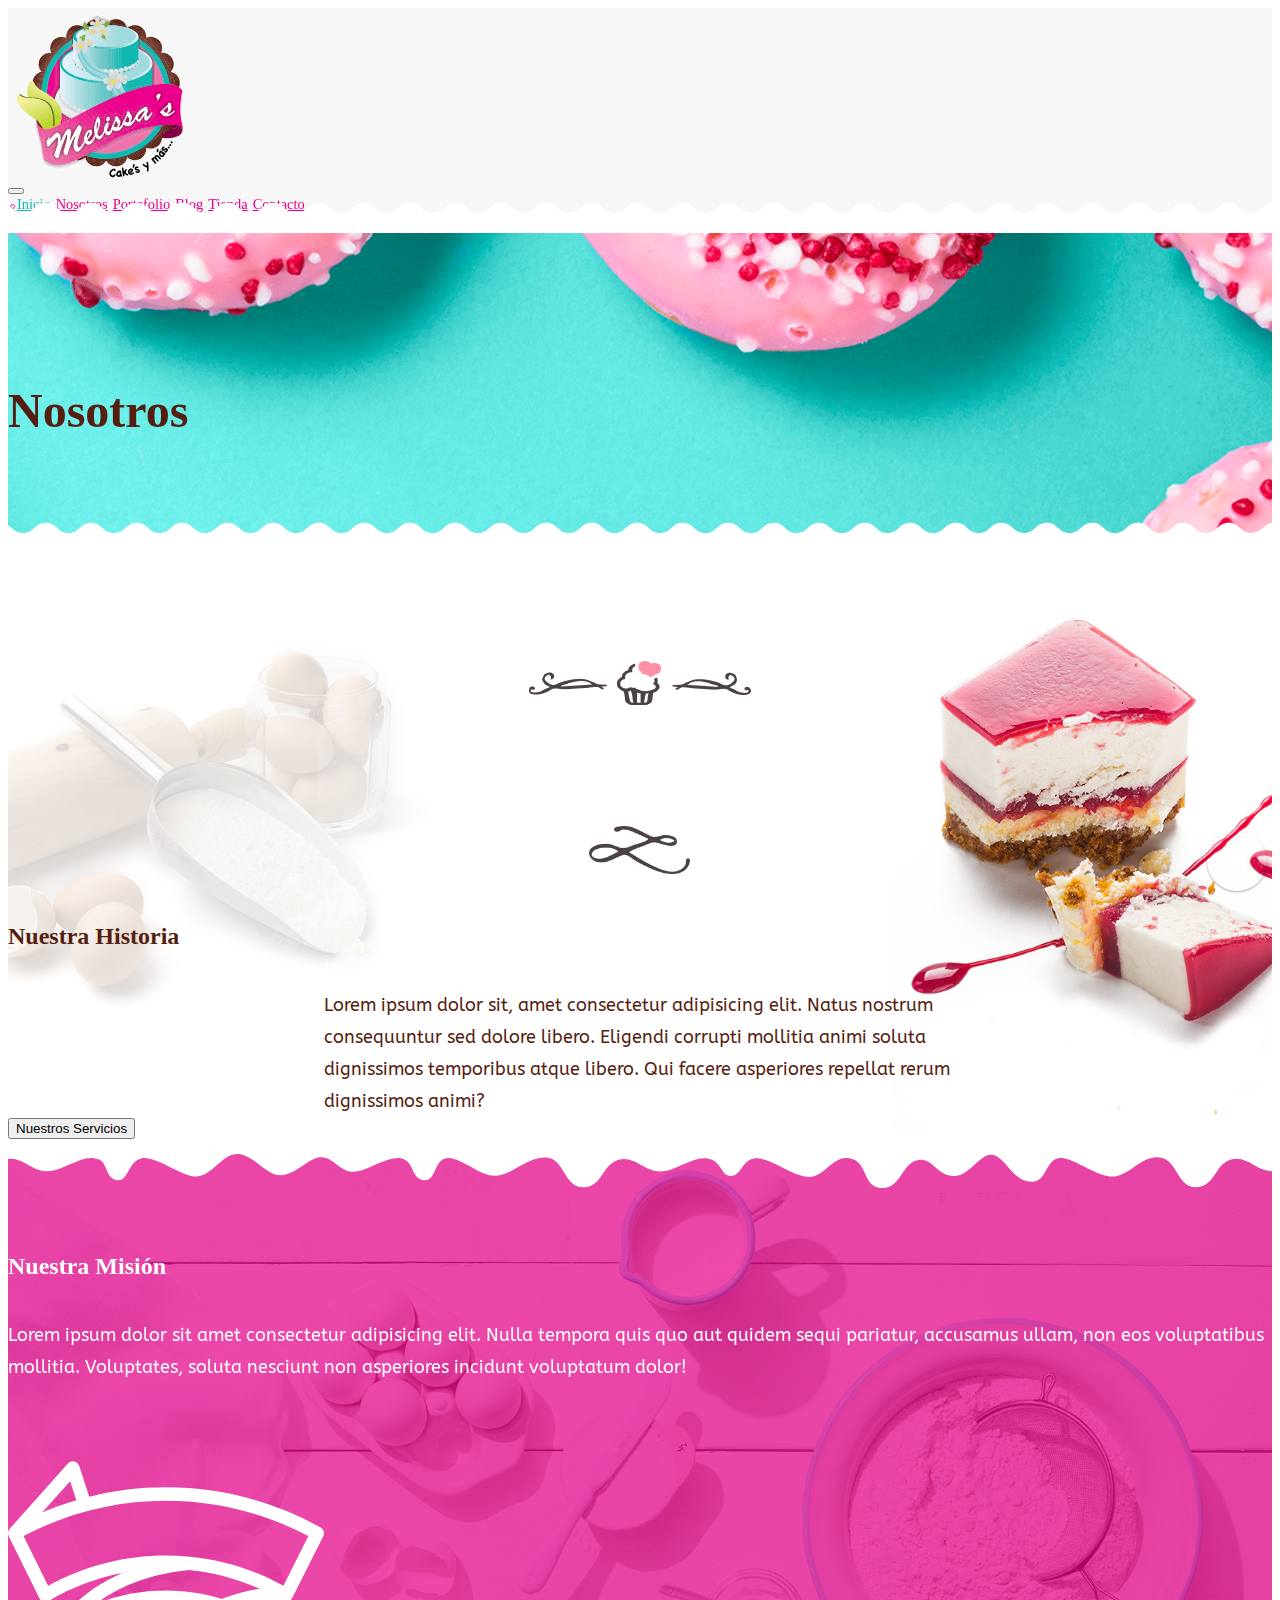
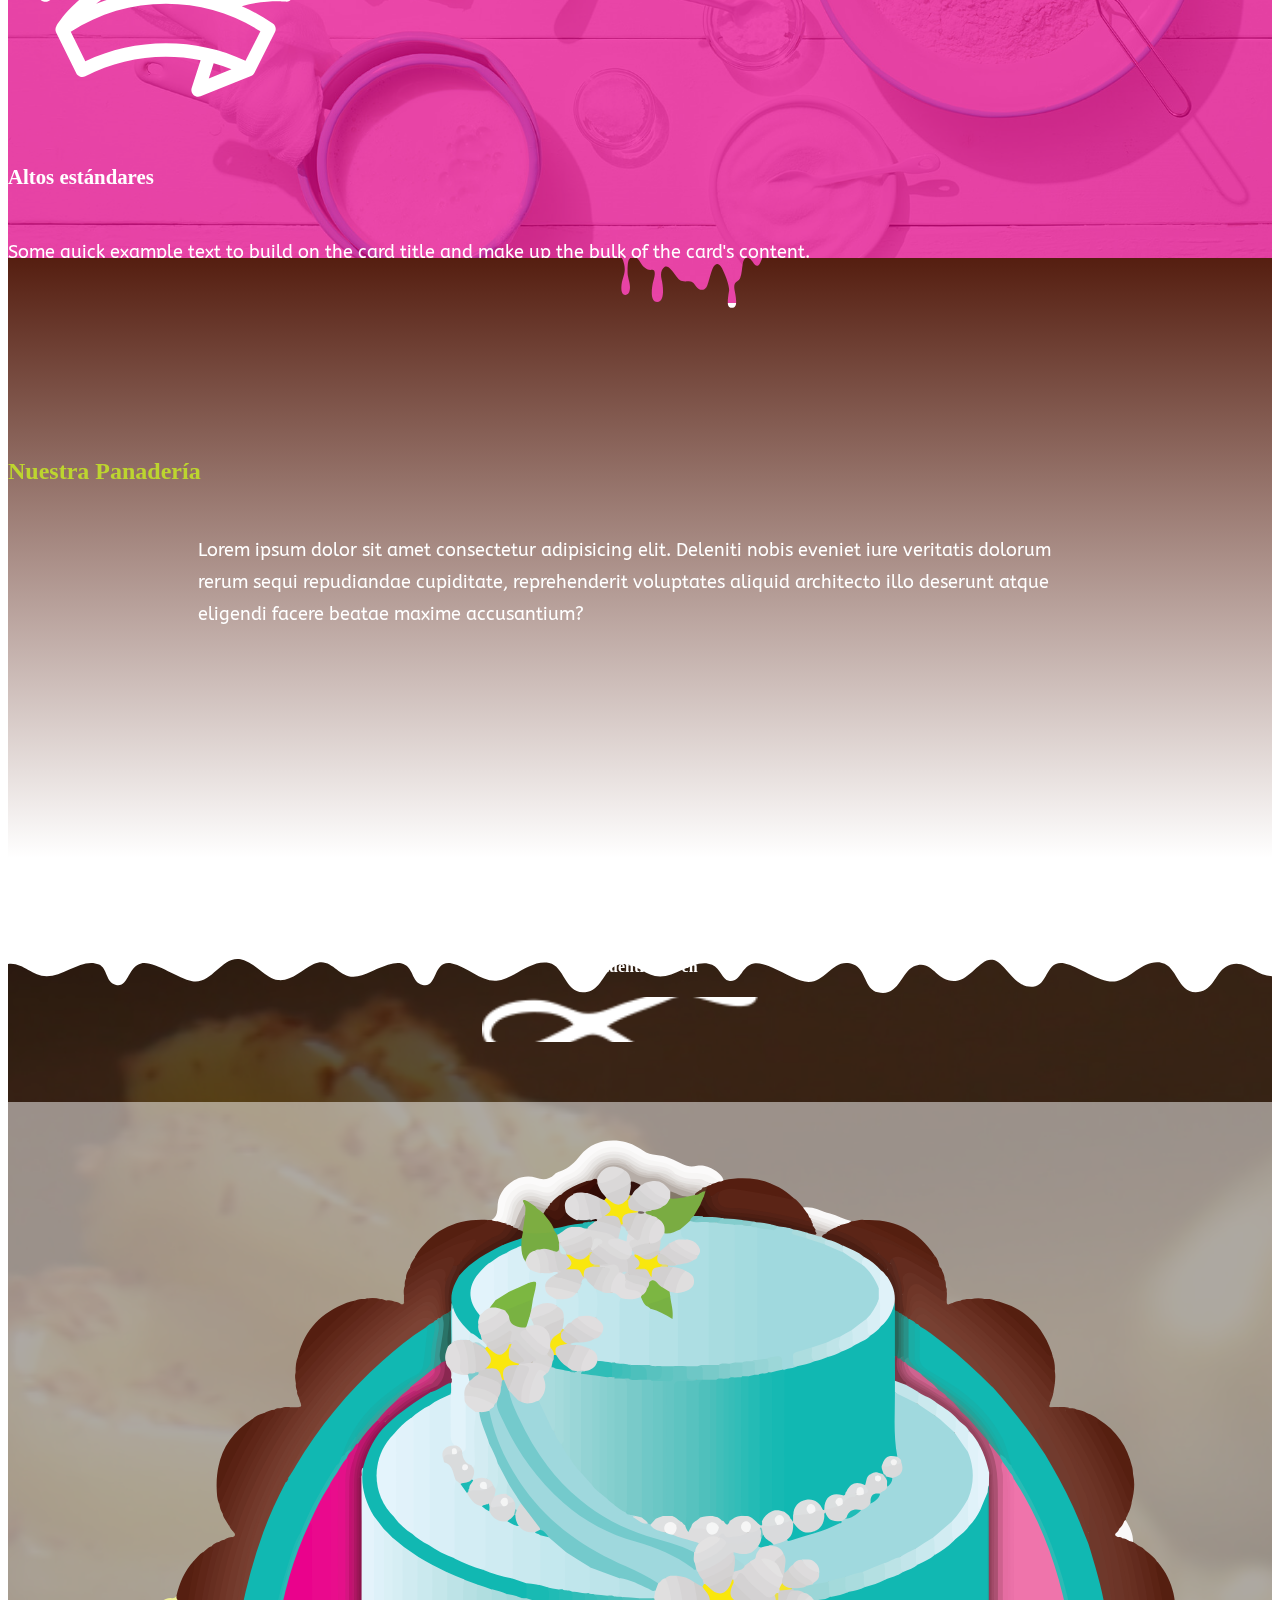
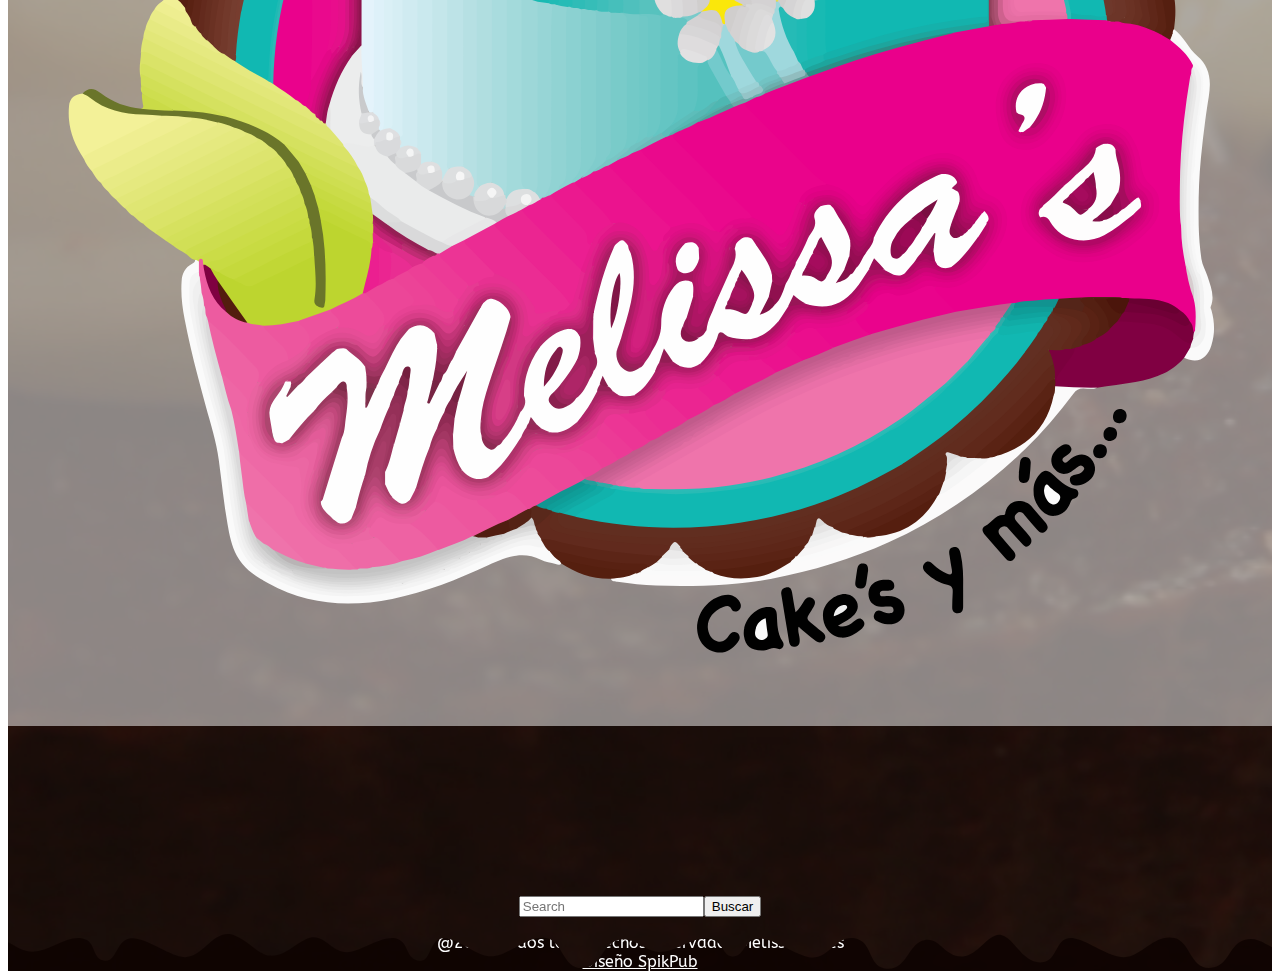
<file: nosotros.html>
<html lang="es">
    <head>
        <title></title>
        <meta charset="UTF-8">
        <meta name="viewport" content="width=device-width, initial-scale=1">
        <link href="https://fonts.googleapis.com/css?family=ABeeZee|Merienda+One" rel="stylesheet">
        <link rel="stylesheet" href="https://stackpath.bootstrapcdn.com/bootstrap/4.1.3/css/bootstrap.min.css" integrity="sha384-MCw98/SFnGE8fJT3GXwEOngsV7Zt27NXFoaoApmYm81iuXoPkFOJwJ8ERdknLPMO" crossorigin="anonymous">
        <!-- <link rel="stylesheet" href="https://cdnjs.cloudflare.com/ajax/libs/animate.css/3.7.0/animate.min.css"> -->
        <link href="https://unpkg.com/aos@2.3.1/dist/aos.css" rel="stylesheet">
        <link rel="stylesheet" href="https://use.fontawesome.com/releases/v5.6.1/css/all.css" integrity="sha384-gfdkjb5BdAXd+lj+gudLWI+BXq4IuLW5IT+brZEZsLFm++aCMlF1V92rMkPaX4PP" crossorigin="anonymous">
        <link href="css/style.css" rel="stylesheet">
    </head>
    <body class="index">

        <!-- SECCION DEL HEADER -->
        <header class="sticky-top">        
            <!-- == Logo == -->
            <div class="container-fluid franja-logo mask-header" >
                <div class="container">
                    <!--Contenedor de Logo y Menu-->
                    <div class="row justify-content-center align-items-center"><!--fila logo-menu-->
                        <div class="col-lg-2 mb-1 mb-md-4 text-center"><!--contendor logo-->
                            <a href="index.html">
                                <img src="img/svg/logo-cake.svg" class="img-fluid img-logo" alt="">
                            </a>
                        </div><!--fin contenedor logo-->
                        <div class="col-lg-7"><!--contenedor menu-->
                            <nav class="navbar navbar-expand-md navbar-light bg-light justify-content-center">
                                <button class="navbar-toggler mb-2" type="button" data-toggle="collapse" data-target="#nav_principal" aria-controls="navbarToggleExternalContent" aria-expanded="false" aria-label="Toggle navigation">
                                    <span class="navbar-toggler-icon"></span>
                                </button>
                                <div id="nav_principal" class="collapse navbar-collapse navbar-light justify-content-center justify-content-lg-center text-center text-uppercase"><!--conenedor collapsado-->
                                    <a href="index.html" class="nav-link active">Inicio</a>
                                    <a href="nosotros.html" class="nav-link">Nosotros</a>
                                    <a href="portafolio.html" class="nav-link">Portafolio</a>
                                    <a href="blog.html" class="nav-link">Blog</a>
                                    <a href="tienda.html" class="nav-link">Tienda</a>
                                    <a href="contacto.html" class="nav-link">Contacto</a>
                                </div><!--fin contenedor menu colapsado-->
                            </nav>
                        </div><!--fin contenedor menu-->
                        <div class="col-lg-3 mb-2 mb-md-0 text-center">
                            <div class="social">
                                <a class="btn btn-social-icon btn-twitter">
                                    <span class="fab fa-twitter"></span>
                                </a>
                                <a class="btn btn-social-icon btn-facebook">
                                    <span class="fab fa-facebook"></span>
                                </a>
                                <a class="btn btn-social-icon btn-instagram">
                                    <span class="fab fa-instagram"></span>
                                </a>
                            </div>
                        </div>
                    </div><!--fin fila logo menu-->
                </div><!-- fin container-->
            </div><!--Fin container-fluid de logo y menu-->
            <div id="floating-action-button">
                <i class="fas fa-angle-double-up"></i>
            </div>       
        </header>

        <div class="container-fluid bg-fondo mask-fondo">
            <h2 class="text-center">
                Nosotros
            </h2>
        </div>   

        <!--SECCION NUESTRA HISTORIA-->
        <div class="container-fluid bg-historia">
            <div class="container text-center separador">
                <h2 class="separador-4">Nuestra Historia</h2>
                <p>Lorem ipsum dolor sit, amet consectetur adipisicing elit. Natus nostrum consequuntur sed dolore libero. Eligendi corrupti mollitia animi soluta dignissimos temporibus atque libero. Qui facere asperiores repellat rerum dignissimos animi?</p>
                <a href="#"><button type="button" class="btn btn-info mt-4">Nuestros Servicios</button></a>
            </div>
        </div>

        <!--SECCION NUESTRA MISION-->
        <section class="container-fluid bg-mision mask-conozcanos">
            <div class="container text-center">
                <h2>Nuestra Misión</h2>
                <p>Lorem ipsum dolor sit amet consectetur adipisicing elit. Nulla tempora quis quo aut quidem sequi pariatur, accusamus ullam, non eos voluptatibus mollitia. Voluptates, soluta nesciunt non asperiores incidunt voluptatum dolor!</p>
                <div class="row text-mision">
                    <div class="col-md-6 col-lg-3 py-3 px-1">
                        <div class="card w-100">
                            <img class="card-img-conocer" src="img/svg/lineal-ribbons.svg" alt="Card image cap">
                            <div class="card-body">
                                <h4 class="card-title text-center">Altos estándares</h4>
                                <p class="card-text">Some quick example text to build on the card title and make up the bulk of the card's content.</p>
                            </div>
                        </div>
                    </div>
                    <div class="col-md-6 col-lg-3 py-3 px-1">
                        <div class="card w-100">
                            <img class="card-img-conocer" src="img/svg/cupcake.svg" alt="Card image cap">
                            <div class="card-body">
                                <h4 class="card-title text-center">Arduo Trabajo</h4>
                                <p class="card-text">Some quick example text to build on the card title and make up the bulk of the card's content.</p>
                            </div>
                        </div>
                    </div>
                    <div class="col-md-6 col-lg-3 py-3 px-1">
                        <div class="card w-100">
                            <img class="card-img-conocer" src="img/svg/pie.svg" alt="Card image cap">
                            <div class="card-body">
                                <h4 class="card-title text-center">Experiencia</h4>
                                <p class="card-text">Some quick example text to build on the card title and make up the bulk of the card's content.</p>
                            </div>
                        </div>
                    </div>
                    <div class="col-md-6 col-lg-3 py-3 px-1">
                        <div class="card w-100">
                            <img class="card-img-conocer" src="img/svg/pasion-2.svg" alt="Card image cap">
                            <div class="card-body">
                                <h4 class="card-title text-center">Responsabilidad</h4>
                                <p class="card-text">Some quick example text to build on the card title and make up the bulk of the card's content.</p>
                            </div>
                        </div>
                    </div>
                </div>
            </div>
        </section>

        <!--NUESTRA PANADERIA-->
        <section class="container-fluid bg-panaderia mask-panaderia">
            <div class="container text-center">
                <h2>Nuestra Panadería</h2>
                <p>Lorem ipsum dolor sit amet consectetur adipisicing elit. Deleniti nobis eveniet iure veritatis dolorum rerum sequi repudiandae cupiditate, reprehenderit voluptates aliquid architecto illo deserunt atque eligendi facere beatae maxime accusantium?</p>
            </div>
        </section>

  






        <!--FOOTER-->
        <footer class="container-fluid bg-footer mask-footer">
            <div class="container">
                <div class="row">
                    <div class="col-md-4 row-social">
                        <h4 class="text-center">Encuéntranos en</h4>
                        <div class="social-footer text-center separador-3">
                            <a class="btn btn-social-icon btn-twitter">
                                <span class="fab fa-twitter"></span>
                            </a>
                            <a class="btn btn-social-icon btn-facebook">
                                <span class="fab fa-facebook"></span>
                            </a>
                            <a class="btn btn-social-icon btn-instagram">
                                <span class="fab fa-instagram"></span>
                            </a>
                        </div>
                    </div>
                    <div class="col-md-4 row-logo rounded-circle">
                        <img class="img-fluid" src="img/svg/logo-cake.svg" alt="img">
                    </div>
                    <div class="col-md-4 row-buscar">
                        <form class="form-inline">
                            <input class="form-control mr-sm-2" type="search" placeholder="Search" aria-label="Search">
                            <button class="btn btn-outline-secondary my-2 my-sm-0" type="submit">Buscar</button>
                        </form>
                    </div>
                </div>
            </div>
            <div class="barra-footer mt-4 mask-footer ">
                <div class="copyright pt-5"><span>@2019</span>&nbspTodos los Derechos reservados<span>&nbspMelissa Cakes</span></div>
                <div class="pb-3"><a href="https=www.spikpub.com">Diseño SpikPub</a></div>
            </div>
        </footer>



        <!-- <script src="https://ajax.googleapis.com/ajax/libs/jquery/3.3.1/jquery.min.js"></script> -->
        <script src="https://code.jquery.com/jquery-3.3.1.js" integrity="sha256-2Kok7MbOyxpgUVvAk/HJ2jigOSYS2auK4Pfzbm7uH60=" crossorigin="anonymous"></script>
        <script src="js/popper.js"></script>
        <script src="js/bootstrap.js"></script>
        <script src="js/filtergallery.js"></script>
        <script src="js/boton-scroll.js"></script>



    </body>
</html>
</file>
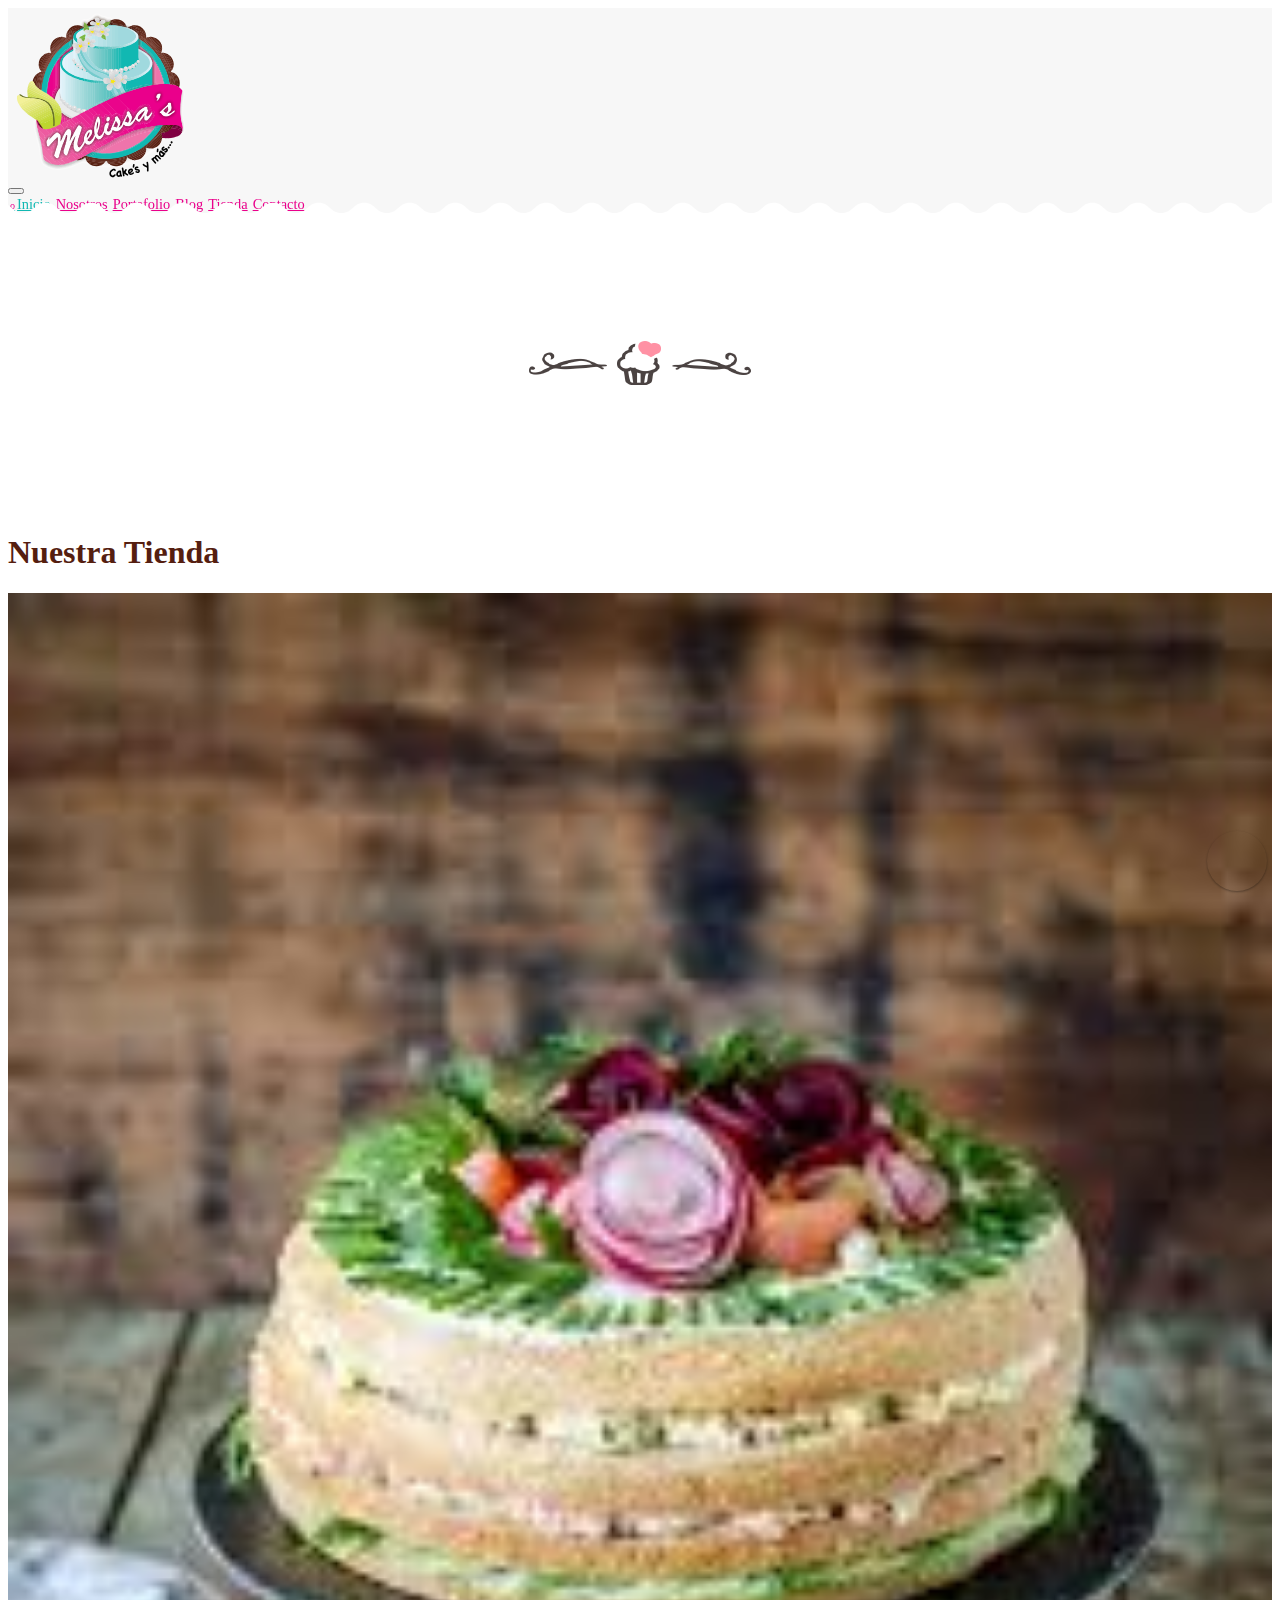
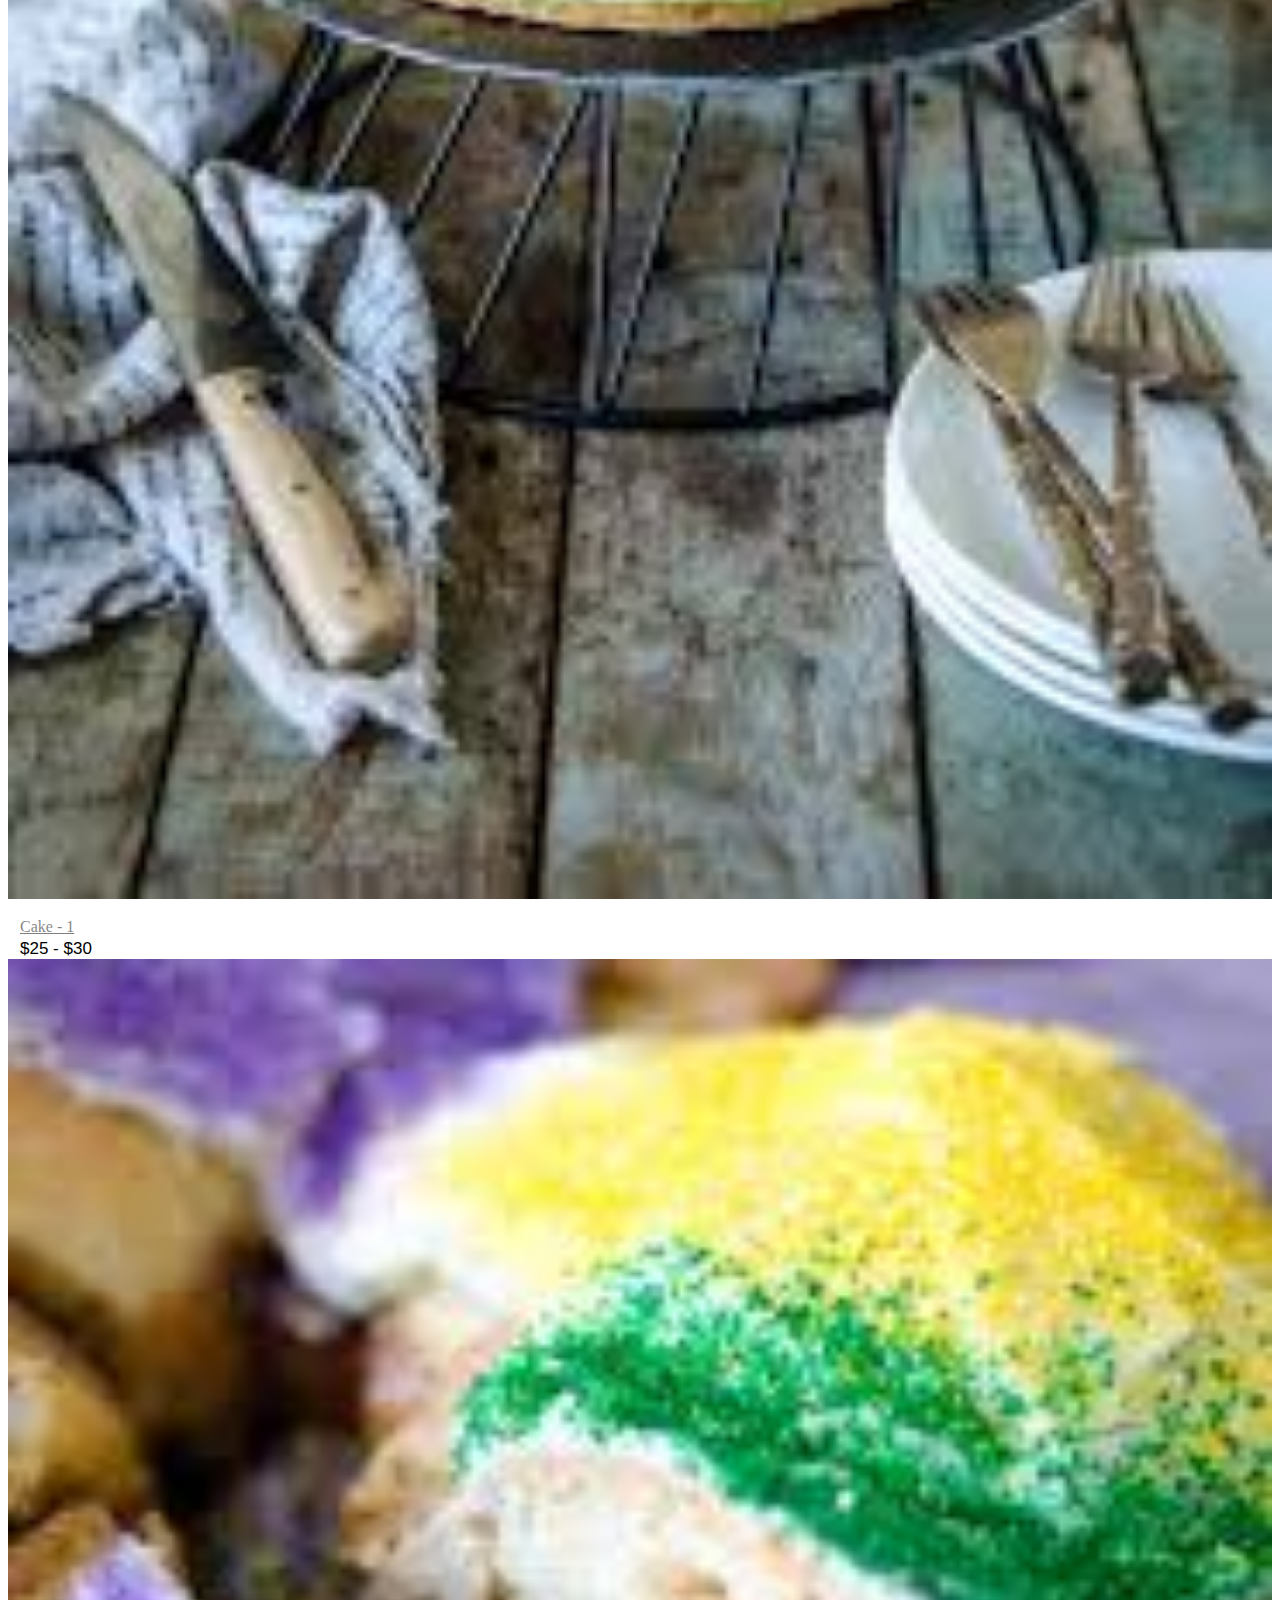
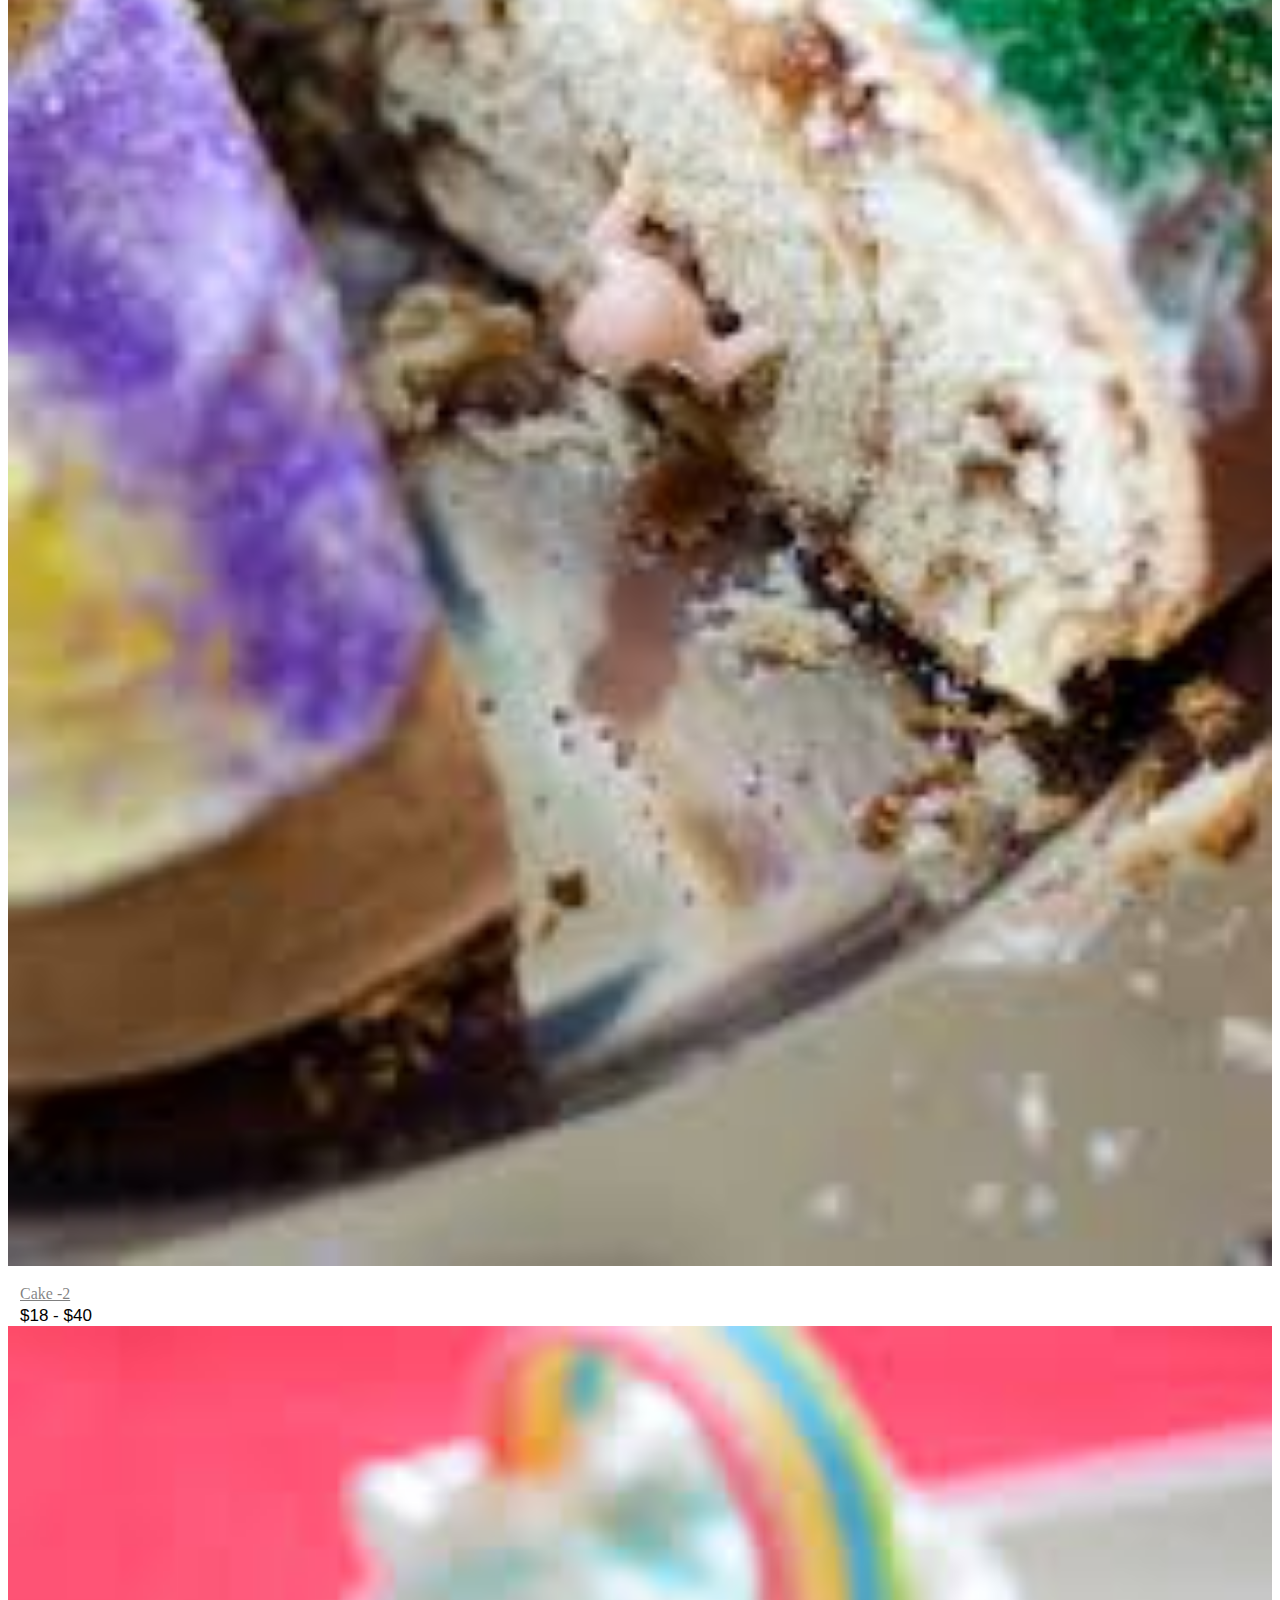
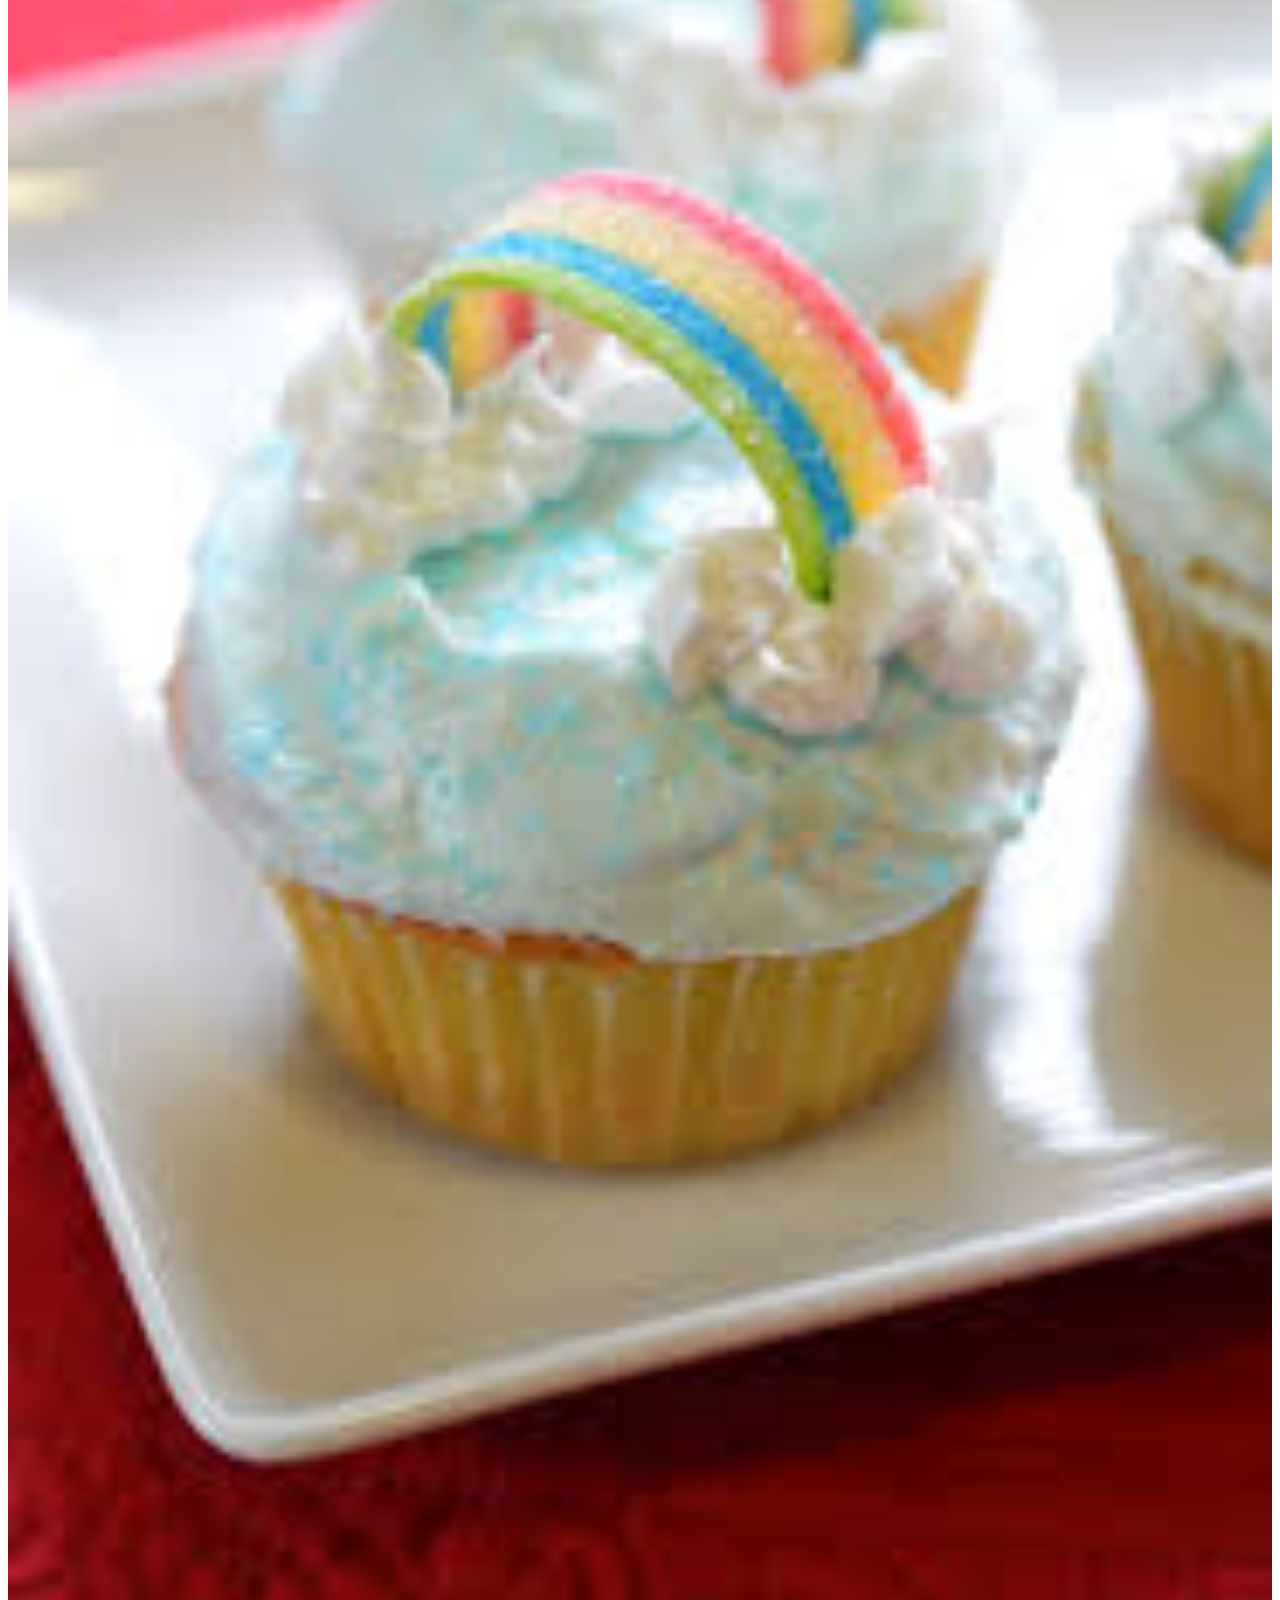
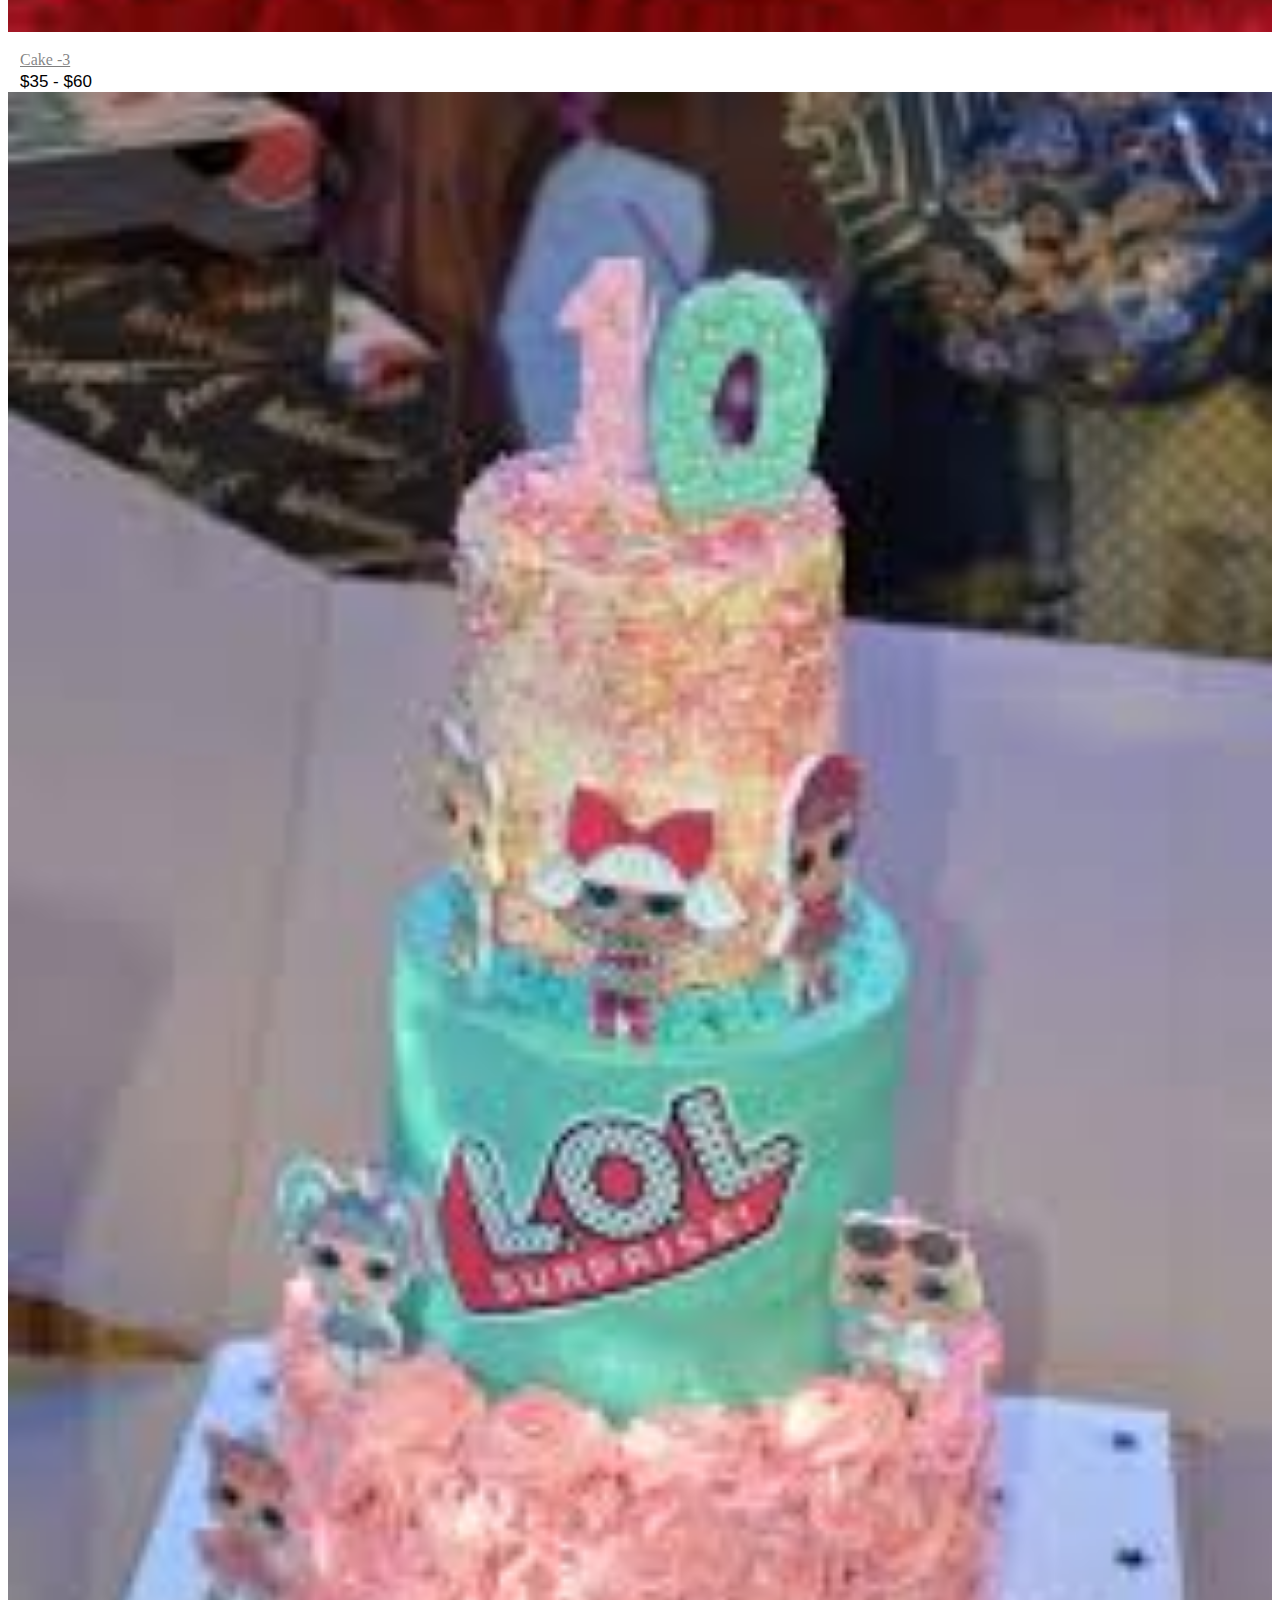
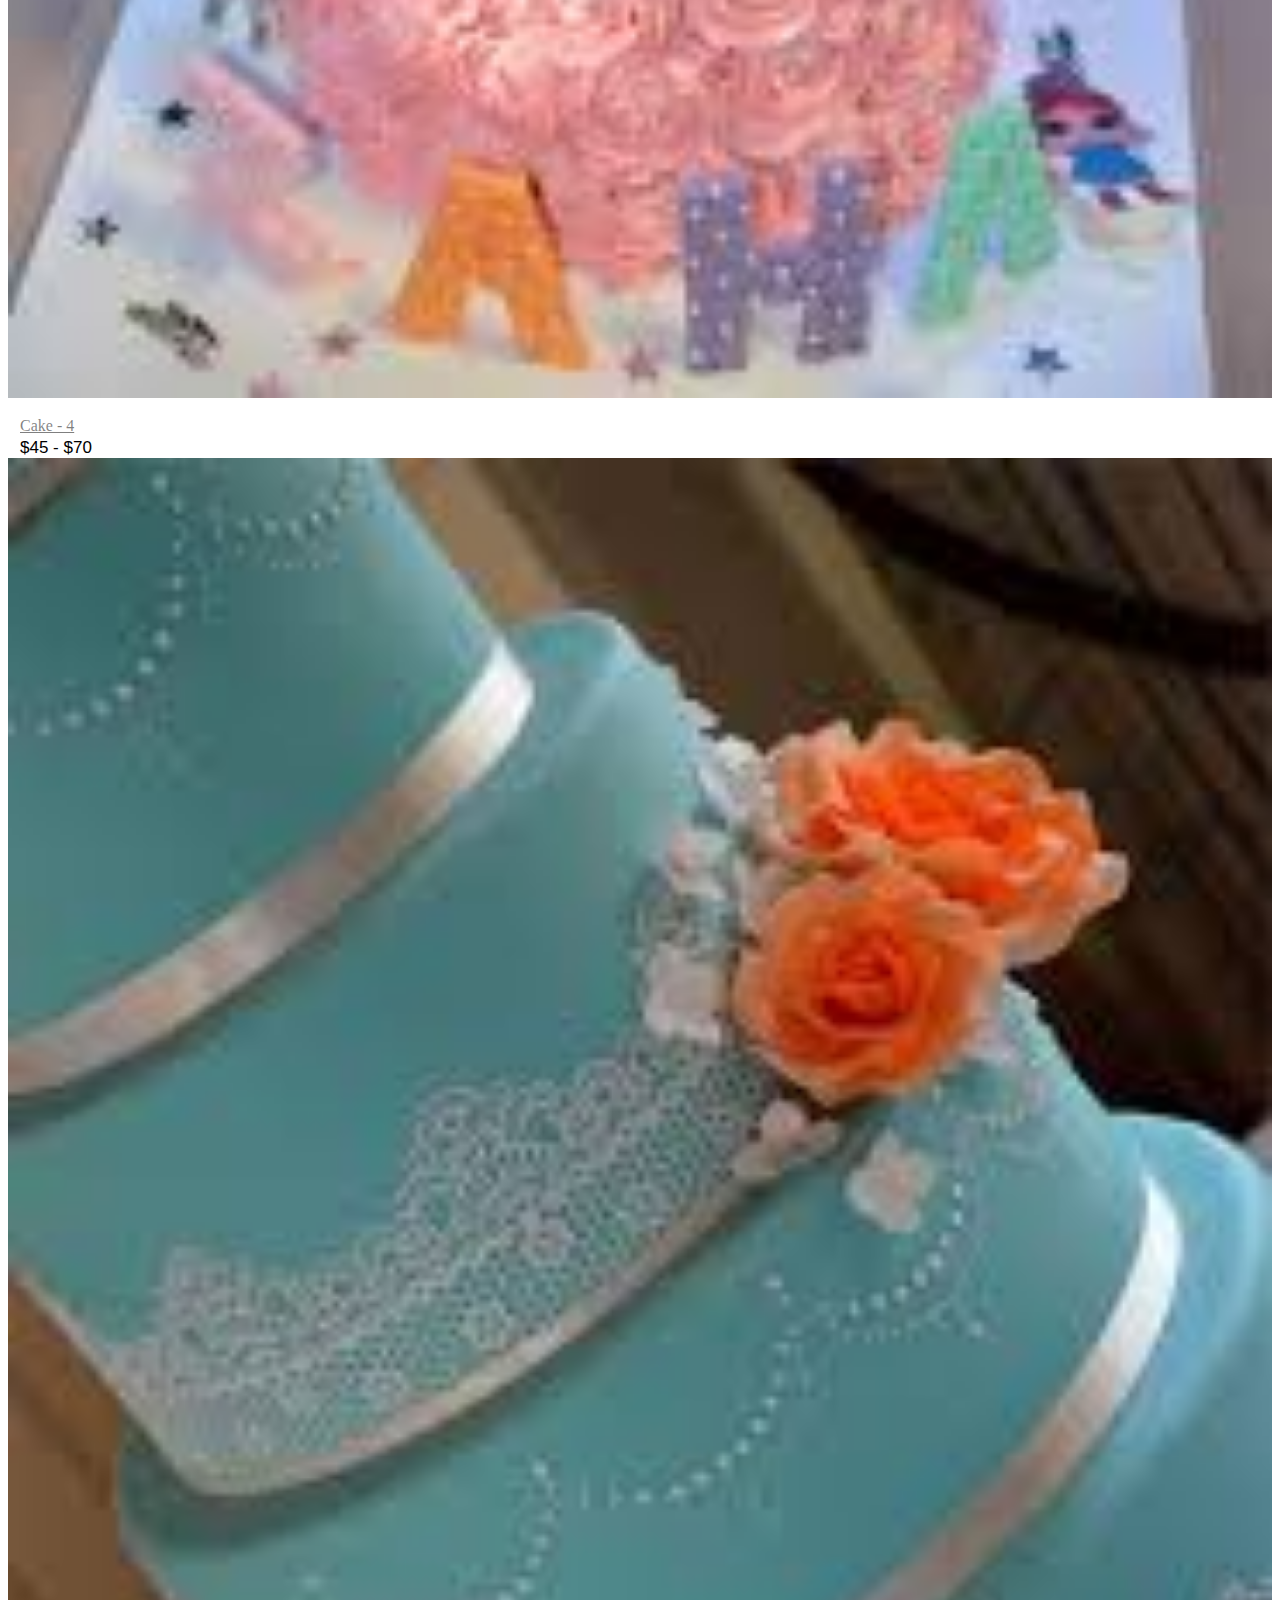
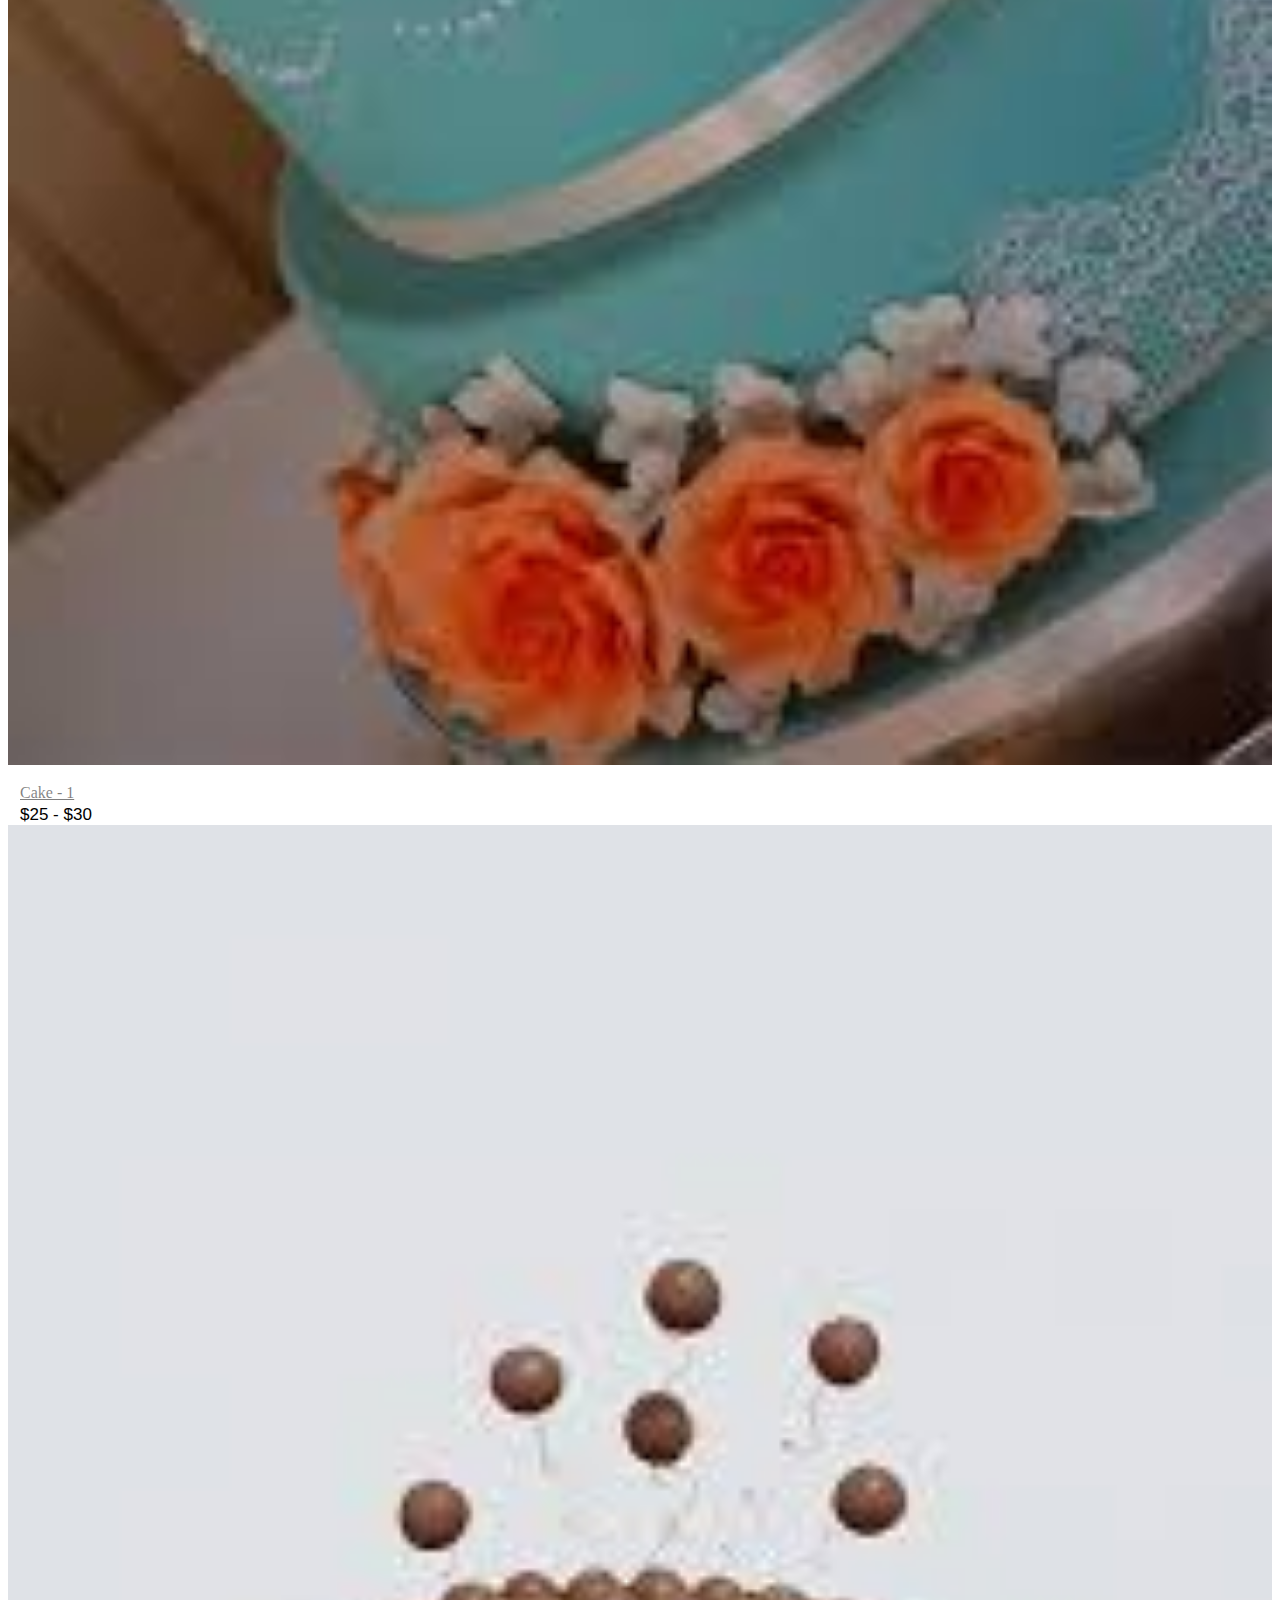
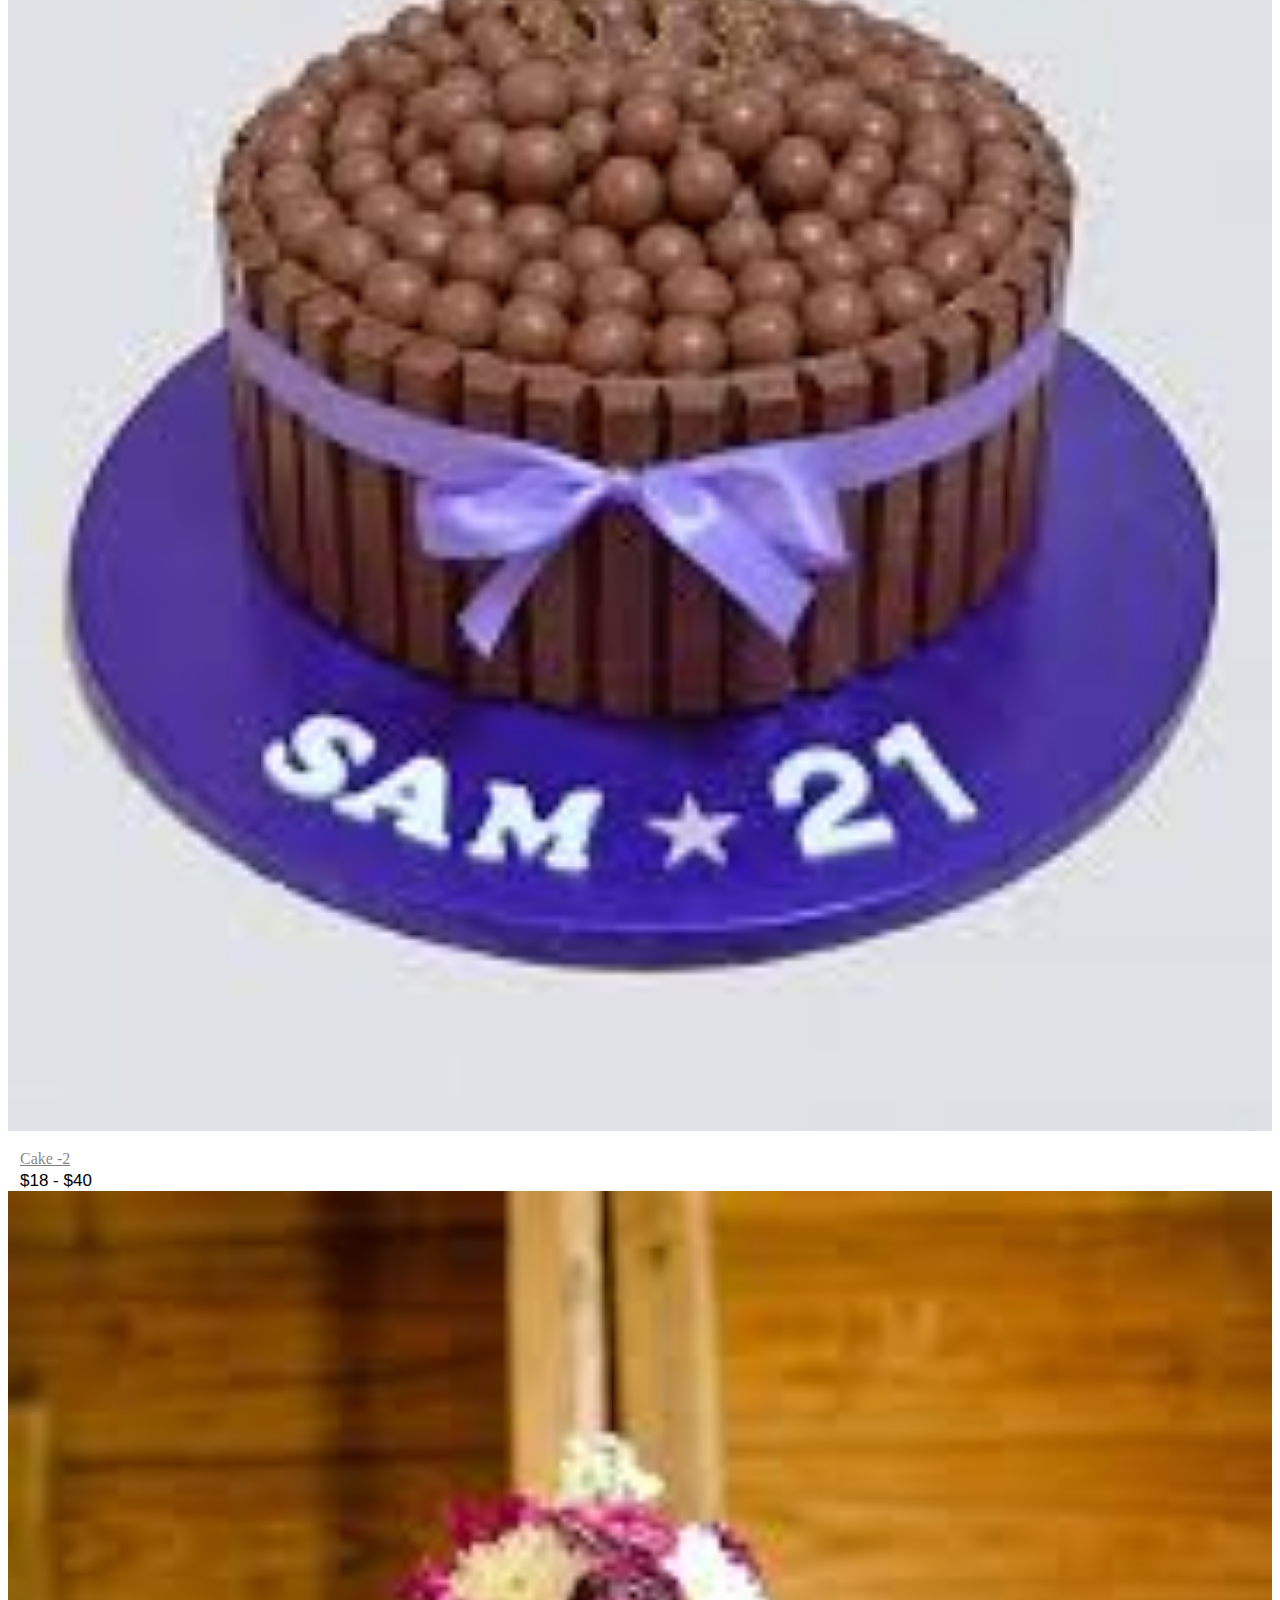
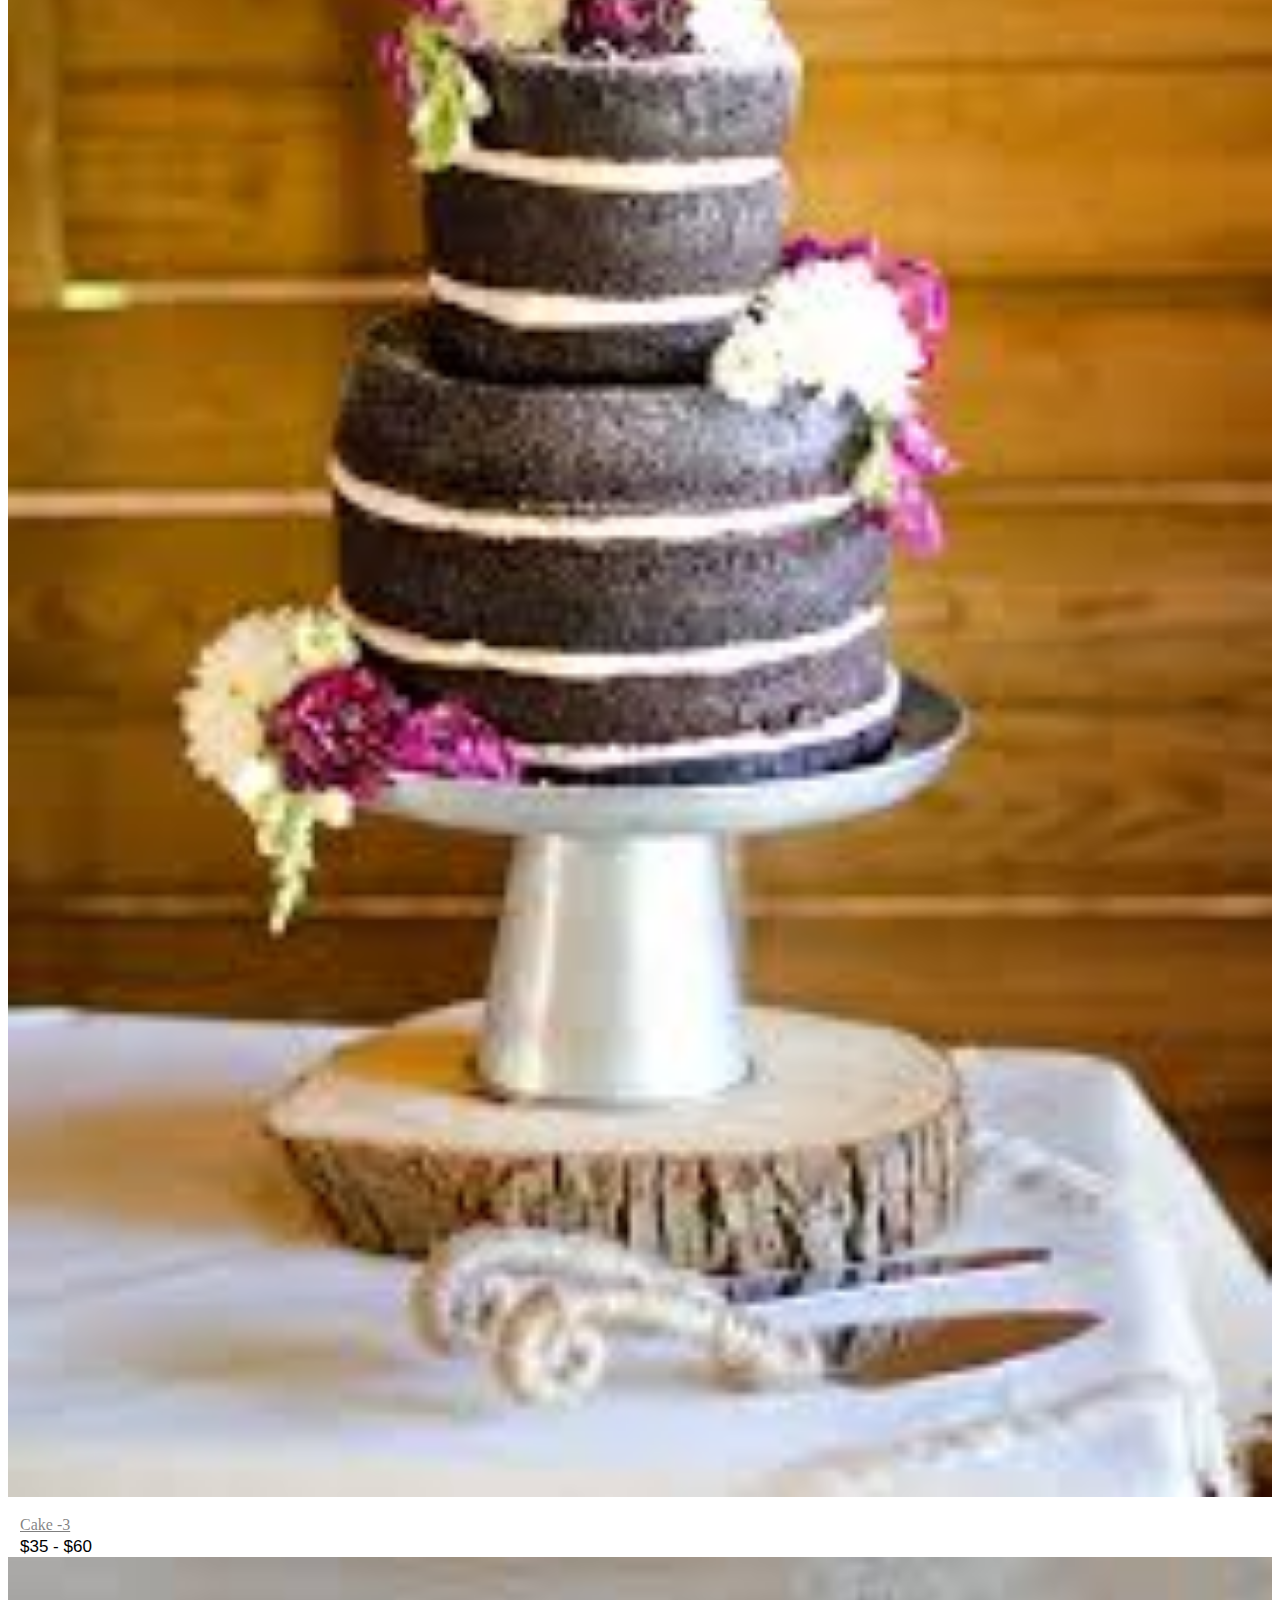
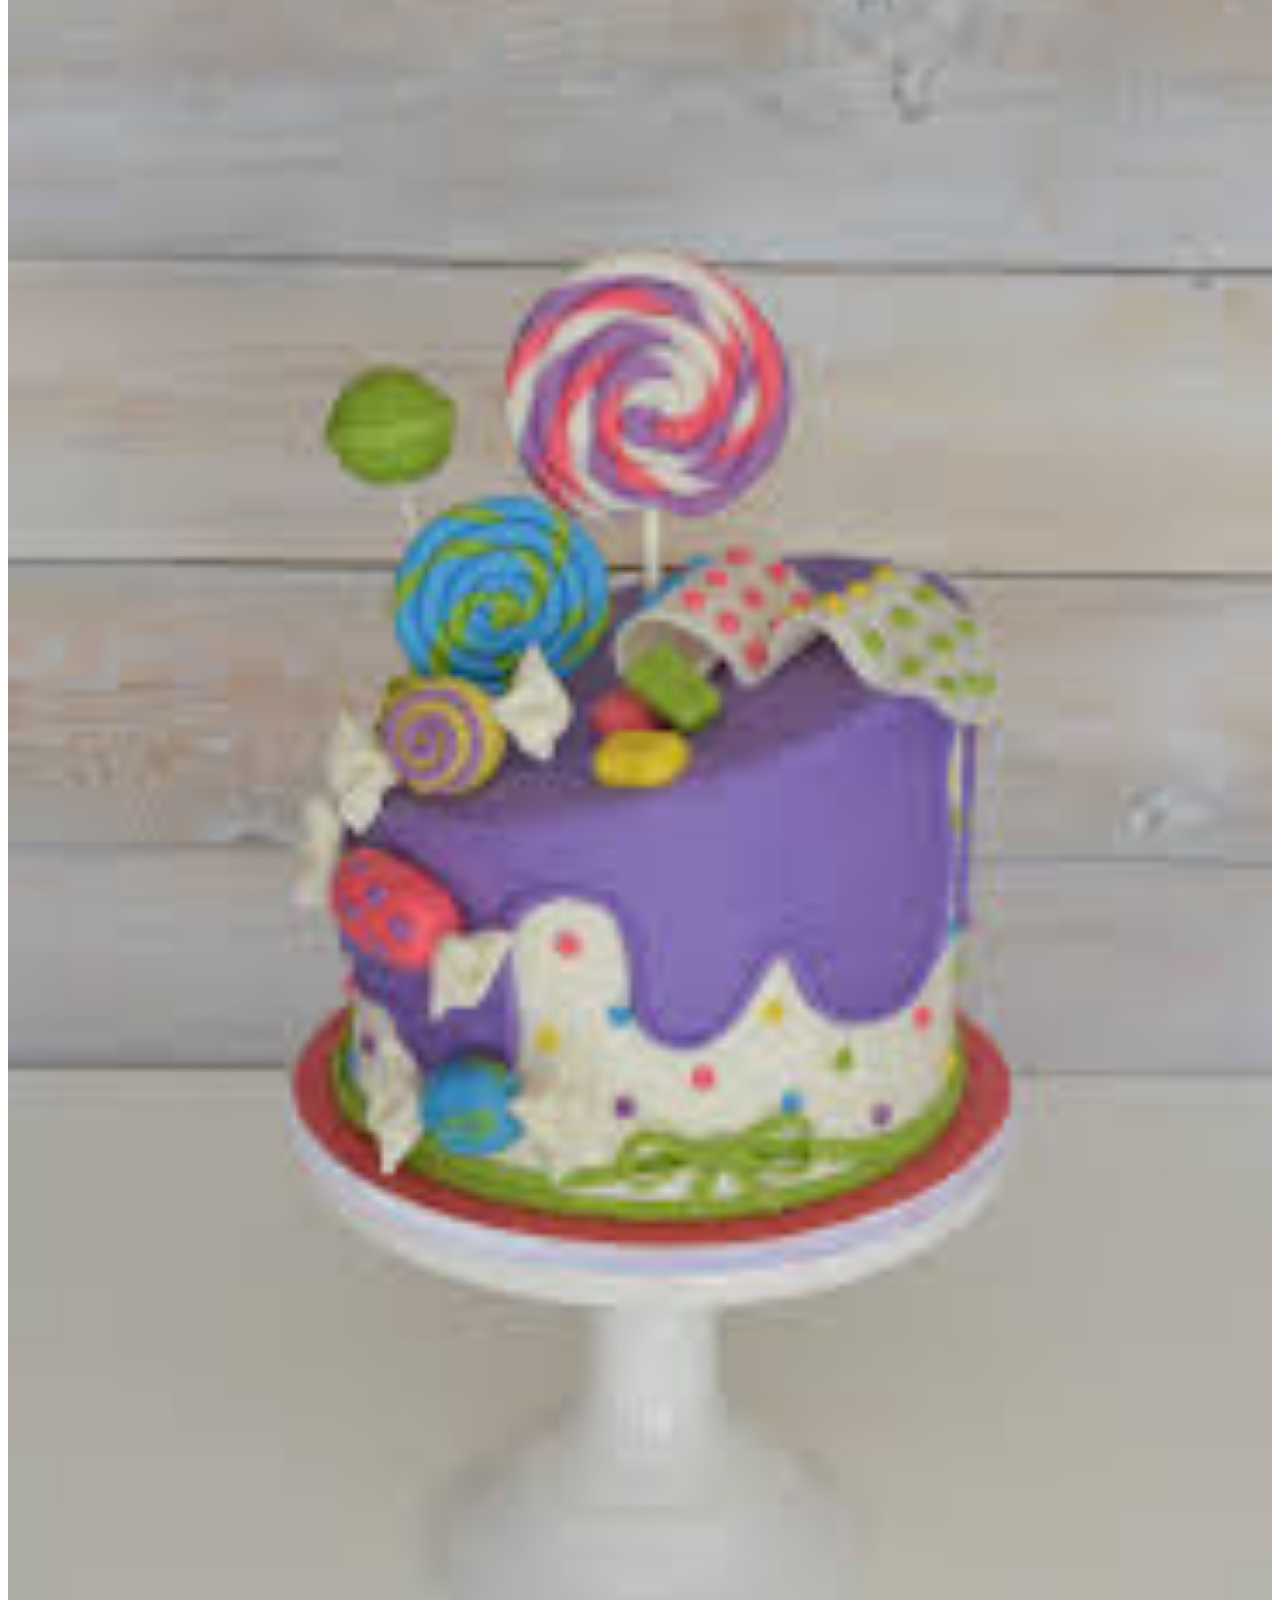
<file: tienda.html>
<html lang="es">
    <head>
        <title></title>
        <meta charset="UTF-8">
        <meta name="viewport" content="width=device-width, initial-scale=1">
        <link href="https://fonts.googleapis.com/css?family=ABeeZee|Merienda+One" rel="stylesheet">
        <link rel="stylesheet" href="https://stackpath.bootstrapcdn.com/bootstrap/4.1.3/css/bootstrap.min.css" integrity="sha384-MCw98/SFnGE8fJT3GXwEOngsV7Zt27NXFoaoApmYm81iuXoPkFOJwJ8ERdknLPMO" crossorigin="anonymous">
        <!-- <link rel="stylesheet" href="https://cdnjs.cloudflare.com/ajax/libs/animate.css/3.7.0/animate.min.css"> -->
        <link href="https://unpkg.com/aos@2.3.1/dist/aos.css" rel="stylesheet">
        <link rel="stylesheet" href="https://use.fontawesome.com/releases/v5.6.1/css/all.css" integrity="sha384-gfdkjb5BdAXd+lj+gudLWI+BXq4IuLW5IT+brZEZsLFm++aCMlF1V92rMkPaX4PP" crossorigin="anonymous">
        <link href="css/style.css" rel="stylesheet">
    </head>
    <body class="index">

        <!-- SECCION DEL HEADER -->
        <header class="sticky-top">        
            <!-- == Logo == -->
            <div class="container-fluid franja-logo mask-header" >
                <div class="container">
                    <!--Contenedor de Logo y Menu-->
                    <div class="row justify-content-center align-items-center"><!--fila logo-menu-->
                        <div class="col-lg-2 mb-1 mb-md-4 text-center"><!--contendor logo-->
                            <a href="index.html">
                                <img src="img/svg/logo-cake.svg" class="img-fluid img-logo" alt="">
                            </a>
                        </div><!--fin contenedor logo-->
                        <div class="col-lg-7"><!--contenedor menu-->
                            <nav class="navbar navbar-expand-md navbar-light bg-light justify-content-center">
                                <button class="navbar-toggler mb-2" type="button" data-toggle="collapse" data-target="#nav_principal" aria-controls="navbarToggleExternalContent" aria-expanded="false" aria-label="Toggle navigation">
                                    <span class="navbar-toggler-icon"></span>
                                </button>
                                <div id="nav_principal" class="collapse navbar-collapse navbar-light justify-content-center justify-content-lg-center text-center text-uppercase"><!--conenedor collapsado-->
                                    <a href="index.html" class="nav-link active">Inicio</a>
                                    <a href="nosotros.html" class="nav-link">Nosotros</a>
                                    <a href="portafolio.html" class="nav-link">Portafolio</a>
                                    <a href="blog.html" class="nav-link">Blog</a>
                                    <a href="tienda.html" class="nav-link">Tienda</a>
                                    <a href="contacto.html" class="nav-link">Contacto</a>
                                </div><!--fin contenedor menu colapsado-->
                            </nav>
                        </div><!--fin contenedor menu-->
                        <div class="col-lg-3 mb-2 mb-md-0 text-center">
                            <div class="social">
                                <a class="btn btn-social-icon btn-twitter">
                                    <span class="fab fa-twitter"></span>
                                </a>
                                <a class="btn btn-social-icon btn-facebook">
                                    <span class="fab fa-facebook"></span>
                                </a>
                                <a class="btn btn-social-icon btn-instagram">
                                    <span class="fab fa-instagram"></span>
                                </a>
                            </div>
                        </div>
                    </div><!--fin fila logo menu-->
                </div><!-- fin container-->
            </div><!--Fin container-fluid de logo y menu-->

            <div id="floating-action-button">
                <i class="fas fa-angle-double-up"></i>
            </div>                    

        </header>

        <section class="container-fluid ">
            <div class="container text-center separador bg-proceso-texto">
                <h1 class="mb-5">Nuestra Tienda</h1>
            </div>
            <div class="container">
            <div class="row my-2">
                <div class="col-md-3 col-sm-6">
                    <div class="product-grid9">
                        <div class="product-image9">
                            <a href="#">
                                <img class="pic-1" src="img/cake-1T.jpg">
                                <img class="pic-2" src="img/cake-2T.jpg">
                            </a>
                            <a href="#" class="fa fa-search product-full-view"></a>
                        </div>
                        <div class="product-content">
                            <ul class="rating">
                                <li class="fa fa-star"></li>
                                <li class="fa fa-star"></li>
                                <li class="fa fa-star"></li>
                                <li class="fa fa-star"></li>
                                <li class="fa fa-star"></li>
                            </ul>
                            <h3 class="title"><a href="#">Cake - 1</a></h3>
                            <div class="price"> $25 - $30</div>
                            <a class="add-to-cart" href="">VER PRODUCTOS</a>
                        </div>
                    </div>
                </div> 
                <div class="col-md-3 col-sm-6">
                    <div class="product-grid9">
                        <div class="product-image9">
                            <a href="#">
                                <img class="pic-1" src="img/cake-3T.jpg">
                                <img class="pic-2" src="img/cake-4T.jpg">
                            </a>
                            <a href="#" class="fa fa-search product-full-view"></a>
                        </div>
                        <div class="product-content">
                            <ul class="rating">
                                <li class="fa fa-star"></li>
                                <li class="fa fa-star"></li>
                                <li class="fa fa-star"></li>
                                <li class="fa fa-star disable"></li>
                                <li class="fa fa-star disable"></li>
                            </ul>
                            <h3 class="title"><a href="#">Cake -2</a></h3>
                            <div class="price"> $18 - $40 </div>
                            <a class="add-to-cart" href="">VER PRODUCTOS</a>
                        </div>
                    </div>
                </div>
                <div class="col-md-3 col-sm-6">
                    <div class="product-grid9">
                        <div class="product-image9">
                            <a href="#">
                                <img class="pic-1" src="img/cake-5T.jpg">
                                <img class="pic-2" src="img/cake-6T.jpg">
                            </a>
                            <a href="#" class="fa fa-search product-full-view"></a>
                        </div>
                        <div class="product-content">
                            <ul class="rating">
                                <li class="fa fa-star"></li>
                                <li class="fa fa-star"></li>
                                <li class="fa fa-star"></li>
                                <li class="fa fa-star"></li>
                                <li class="fa fa-star"></li>
                            </ul>
                            <h3 class="title"><a href="#">Cake -3</a></h3>
                            <div class="price"> $35 - $60</div>
                            <a class="add-to-cart" href="">VER PRODUCTOS</a>
                        </div>
                    </div>
                </div>
                <div class="col-md-3 col-sm-6">
                    <div class="product-grid9">
                        <div class="product-image9">
                            <a href="#">
                                <img class="pic-1 img-fluid" src="img/cake-7T.jpg">
                                <img class="pic-2 img-fluid" src="img/cake-8T.jpg">
                            </a>
                            <a href="#" class="fa fa-search product-full-view"></a>
                        </div>
                        <div class="product-content">
                            <ul class="rating">
                                <li class="fa fa-star"></li>
                                <li class="fa fa-star"></li>
                                <li class="fa fa-star"></li>
                                <li class="fa fa-star"></li>
                                <li class="fa fa-star"></li>
                            </ul>
                            <h3 class="title"><a href="#">Cake - 4</a></h3>
                            <div class="price"> $45 - $70</div>
                            <a class="add-to-cart" href="">VER PRODUCTOS</a>
                        </div>
                    </div>
                </div>
            </div>
            <div class="row my-2">
                <div class="col-md-3 col-sm-6">
                    <div class="product-grid9">
                        <div class="product-image9">
                            <a href="#">
                                <img class="pic-1" src="img/cake-9T.jpg">
                                <img class="pic-2" src="img/cake-10T.jpg">
                            </a>
                            <a href="#" class="fa fa-search product-full-view"></a>
                        </div>
                        <div class="product-content">
                            <ul class="rating">
                                <li class="fa fa-star"></li>
                                <li class="fa fa-star"></li>
                                <li class="fa fa-star"></li>
                                <li class="fa fa-star"></li>
                                <li class="fa fa-star"></li>
                            </ul>
                            <h3 class="title"><a href="#">Cake - 1</a></h3>
                            <div class="price"> $25 - $30</div>
                            <a class="add-to-cart" href="">VER PRODUCTOS</a>
                        </div>
                    </div>
                </div> 
                <div class="col-md-3 col-sm-6">
                    <div class="product-grid9">
                        <div class="product-image9">
                            <a href="#">
                                <img class="pic-1" src="img/cake-11T.jpg">
                                <img class="pic-2" src="img/cake-12T.jpg">
                            </a>
                            <a href="#" class="fa fa-search product-full-view"></a>
                        </div>
                        <div class="product-content">
                            <ul class="rating">
                                <li class="fa fa-star"></li>
                                <li class="fa fa-star"></li>
                                <li class="fa fa-star"></li>
                                <li class="fa fa-star disable"></li>
                                <li class="fa fa-star disable"></li>
                            </ul>
                            <h3 class="title"><a href="#">Cake -2</a></h3>
                            <div class="price"> $18 - $40 </div>
                            <a class="add-to-cart" href="">VER PRODUCTOS</a>
                        </div>
                    </div>
                </div>
                <div class="col-md-3 col-sm-6">
                    <div class="product-grid9">
                        <div class="product-image9">
                            <a href="#">
                                <img class="pic-1" src="img/cake-13T.jpg">
                                <img class="pic-2" src="img/cake-14T.jpg">
                            </a>
                            <a href="#" class="fa fa-search product-full-view"></a>
                        </div>
                        <div class="product-content">
                            <ul class="rating">
                                <li class="fa fa-star"></li>
                                <li class="fa fa-star"></li>
                                <li class="fa fa-star"></li>
                                <li class="fa fa-star"></li>
                                <li class="fa fa-star"></li>
                            </ul>
                            <h3 class="title"><a href="#">Cake -3</a></h3>
                            <div class="price"> $35 - $60</div>
                            <a class="add-to-cart" href="">VER PRODUCTOS</a>
                        </div>
                    </div>
                </div>
                <div class="col-md-3 col-sm-6">
                    <div class="product-grid9">
                        <div class="product-image9">
                            <a href="#">
                                <img class="pic-1 img-fluid" src="img/cake-15T.jpg">
                                <img class="pic-2 img-fluid" src="img/cake-16T.jpg">
                            </a>
                            <a href="#" class="fa fa-search product-full-view"></a>
                        </div>
                        <div class="product-content">
                            <ul class="rating">
                                <li class="fa fa-star"></li>
                                <li class="fa fa-star"></li>
                                <li class="fa fa-star"></li>
                                <li class="fa fa-star"></li>
                                <li class="fa fa-star"></li>
                            </ul>
                            <h3 class="title"><a href="#">Cake - 4</a></h3>
                            <div class="price"> $45 - $70</div>
                            <a class="add-to-cart" href="">VER PRODUCTOS</a>
                        </div>
                    </div>
                </div>
            </div>
            </div>
        </section>



        <!--FOOTER-->
        <footer class="container-fluid bg-footer mask-footer">
            <div class="container">
                <div class="row">
                    <div class="col-md-4 row-social">
                        <h4 class="text-center">Encuéntranos en</h4>
                        <div class="social-footer text-center separador-3">
                            <a class="btn btn-social-icon btn-twitter">
                                <span class="fab fa-twitter"></span>
                            </a>
                            <a class="btn btn-social-icon btn-facebook">
                                <span class="fab fa-facebook"></span>
                            </a>
                            <a class="btn btn-social-icon btn-instagram">
                                <span class="fab fa-instagram"></span>
                            </a>
                        </div>
                    </div>
                    <div class="col-md-4 row-logo rounded-circle">
                        <img class="img-fluid" src="img/svg/logo-cake.svg" alt="img">
                    </div>
                    <div class="col-md-4 row-buscar">
                        <form class="form-inline">
                            <input class="form-control mr-sm-2" type="search" placeholder="Search" aria-label="Search">
                            <button class="btn btn-outline-secondary my-2 my-sm-0" type="submit">Buscar</button>
                        </form>
                    </div>
                </div>
            </div>
            <div class="barra-footer mt-4 mask-footer ">
                <div class="copyright pt-5"><span>@2019</span>&nbspTodos los Derechos reservados<span>&nbspMelissa Cakes</span></div>
                <div class="pb-3"><a href="https=www.spikpub.com">Diseño SpikPub</a></div>
            </div>
        </footer>



        <!-- <script src="https://ajax.googleapis.com/ajax/libs/jquery/3.3.1/jquery.min.js"></script> -->
        <script src="https://code.jquery.com/jquery-3.3.1.js" integrity="sha256-2Kok7MbOyxpgUVvAk/HJ2jigOSYS2auK4Pfzbm7uH60=" crossorigin="anonymous"></script>
        <script src="js/popper.js"></script>
        <script src="js/bootstrap.js"></script>
        <script src="js/filtergallery.js"></script>
        <script src="js/boton-scroll.js"></script>



    </body>
</html>
</file>
<file: css/style.css>
/*
FUNCIONES PRIMARIAS PARA LA WEB
*/
body {
  font-family: "ABeeZee", sans-serif;
  font-weight: 300;
  font-size: 16px;
  color: #551e10;
}

h1, h2, h3, h4, h5 {
  font-family: "Merienda One", cursive;
}

p {
  font-weight: 300;
  line-height: 2rem;
  font-size: 1.1rem;
}

.separador:before {
  content: '';
  display: block;
  width: 100%;
  height: 100px;
  margin: 0 auto;
  background-image: url(../img/dividers/divider_4-1.png);
  background-repeat: no-repeat;
  background-position: center center;
  padding-top: 200px;
}

.separador-2:before {
  content: '';
  display: block;
  width: 100%;
  height: 300px;
  margin: 0 auto;
  background-image: url(../img/dividers/devider_heart.png);
  background-repeat: no-repeat;
  background-position: center center;
}

.separador-3:before {
  content: '';
  display: block;
  width: 100%;
  height: 45px;
  background-image: url(../img/dividers/divider_7.png);
  background-repeat: no-repeat;
  background-position: center center;
  background-size: 25%;
}

.separador-4:before {
  content: '';
  display: block;
  width: 100%;
  height: 45px;
  background-image: url(../img/dividers/divider_5.png);
  background-repeat: no-repeat;
  background-position: center center;
  background-size: 8%;
  padding-bottom: 100px;
  margin-top: -75px;
}

.separador-5:after {
  content: '';
  display: block;
  width: 100%;
  height: 100px;
  background-image: url(../img/dividers/divider_17.png);
  background-repeat: no-repeat;
  background-position: center center;
}

.separador-6:before {
  content: '';
  display: block;
  width: 100%;
  height: 50px;
  background-image: url(../img/dividers/divider_17.png);
  background-repeat: no-repeat;
  background-position: center center;
  margin-top: -41px;
}

header .franja-logo {
  z-index: 99;
  position: relative;
  background-color: #f7f7f7;
}

header .mask-header {
  -webkit-mask-image: url(../img/svg/shape_menu_1.svg);
          mask-image: url(../img/svg/shape_menu_1.svg);
  -webkit-mask-position: bottom center;
          mask-position: bottom center;
  -webkit-mask-repeat: no-repeat;
          mask-repeat: no-repeat;
  -webkit-mask-size: 100%;
          mask-size: 100%;
}

header .img-logo {
  height: 80px;
}

header #nav_principal a {
  font-family: "Merienda One", cursive;
  font-size: 1rem;
}

header .nav-link {
  color: #ea008b;
}

header .nav-link:hover {
  color: #11b8b2;
  border-bottom: 2px solid #11b8b2;
}

header .nav-link.active {
  color: #11b8b2;
  border-bottom: none;
}

header .nav-link.active:before {
  content: "o";
  color: #ea008b;
  font-size: 0.7em;
  padding: 0 0.20em;
}

header .social a span {
  color: #11b8b2;
  font-size: 1rem;
}

@media (min-width: 720px) {
  header .img-logo {
    height: 180px;
  }

  header #nav_principal a {
    font-size: 1rem;
  }

  header .social a span {
    color: #11b8b2;
    font-size: 2rem;
  }
}
@media (min-width: 960px) {
  header #nav_principal a {
    font-size: 0.9rem;
  }
}
@media (min-width: 1300px) {
  header #nav_principal a {
    font-size: 1rem;
  }
}
.carousel {
  margin-top: -20px;
}

.carousel-item img {
  background-color: #079e8a;
  margin-top: 0px;
  display: block;
  width: 100%;
  height: 180px;
}

@media (min-width: 720px) {
  .carousel-item img {
    width: 100%;
    height: 300px;
  }
}
@media (min-width: 960px) {
  .carousel-item img {
    width: 100%;
    height: 450px;
  }
}
@media (min-width: 1300px) {
  .carousel-item img {
    width: 100%;
    height: 750px;
  }
}
.mask-fondo {
  -webkit-mask-image: url(../img/svg/shape_menu_1.svg);
          mask-image: url(../img/svg/shape_menu_1.svg);
  -webkit-mask-position: bottom center;
          mask-position: bottom center;
  -webkit-mask-repeat: no-repeat;
          mask-repeat: no-repeat;
  -webkit-mask-size: cover;
          mask-size: cover;
}

.bg-especialidad {
  background-image: url(../img/fondos/bg_med.jpeg);
  background-repeat: no-repeat;
  background-position: center center;
  background-size: cover;
  width: 100%;
  height: auto;
  margin-top: -80px;
}

.card {
  background-color: transparent;
  border: none;
}
.card img {
  width: 50%;
  height: auto;
  margin: auto;
}

@media (min-width: 960px) {
  .card img {
    width: 80%;
  }
}
.bg-proceso {
  background-image: url(../img/fondos/fondo-2.jpeg);
  background-repeat: no-repeat;
  background-position: center center;
  background-size: cover;
  width: 100%;
  height: 800px;
  position: relative;
  z-index: 2;
  margin-top: -30px;
}

.bg-proceso::after {
  content: "";
  position: absolute;
  top: 0;
  left: 0;
  width: 100%;
  height: 100%;
  background: rgba(2, 146, 110, 0.635);
  z-index: -1;
}

.mask-proceso {
  -webkit-mask-image: url(../img/svg/style_1_1.svg);
          mask-image: url(../img/svg/style_1_1.svg);
  -webkit-mask-position: top;
          mask-position: top;
  -webkit-mask-size: cover;
          mask-size: cover;
  -webkit-mask-repeat: no-repeat;
          mask-repeat: no-repeat;
}

@media (min-width: 720px) {
  .bg-proceso {
    height: 700px;
  }
}
section.bg-proceso h1,
section.bg-proceso p {
  color: white;
}

.bg-creaciones {
  /*     background-image: url(../img/fondos/fondo-2.jpeg);
      background-repeat: no-repeat;
      background-position: center center;
      background-size: cover; */
  width: 100%;
  height: auto;
  position: relative;
  z-index: 2;
  margin-top: -100px;
}

.bg-creaciones::after {
  content: "";
  position: absolute;
  top: 0;
  left: 0;
  width: 100%;
  height: 100%;
  background: white;
  z-index: -1;
}

.mask-creaciones {
  -webkit-mask-image: url(../img/svg/style_9.svg);
          mask-image: url(../img/svg/style_9.svg);
  -webkit-mask-position: top;
          mask-position: top;
  -webkit-mask-size: cover;
          mask-size: cover;
  -webkit-mask-repeat: no-repeat;
          mask-repeat: no-repeat;
}

.filtermenu {
  text-align: center;
}
.filtermenu li {
  border: 1px solid #ea008b;
  padding: 4px 12px;
  display: inline-block;
  border-radius: 6px;
  cursor: pointer;
}
.filtermenu li.active {
  background: #11b8b2;
  color: white;
}

.bg-conozcanos {
  background-image: url(../img/fondos/cupcakes-2.jpg);
  background-repeat: no-repeat;
  background-position: center center;
  background-size: cover;
  width: 100%;
  height: 1450px;
  position: relative;
  z-index: 2;
  margin-top: 0px;
}
.bg-conozcanos a {
  margin-bottom: 100m px;
}

.mask-conozcanos {
  -webkit-mask-image: url(../img/svg/style_1_1.svg);
          mask-image: url(../img/svg/style_1_1.svg);
  -webkit-mask-position: top;
          mask-position: top;
  -webkit-mask-size: cover;
          mask-size: cover;
  -webkit-mask-repeat: no-repeat;
          mask-repeat: no-repeat;
}

.text-conozcanos {
  padding-top: 70px;
}

.text-conozcanos h4,
.text-conozcanos p {
  color: white;
}

img.card-img-conocer {
  width: 25%;
  height: auto;
  margin: 0 auto;
}

@media (min-width: 720px) {
  .bg-conozcanos {
    height: 950px;
  }

  img.card-img-conocer {
    width: 20%;
  }
}
@media (min-width: 960px) {
  .bg-conozcanos {
    height: 600px;
  }

  img.card-img-conocer {
    width: 25%;
  }
}
.bg-precios {
  background-color: white;
  background-repeat: no-repeat;
  background-position: center center;
  background-size: cover;
  width: 100%;
  height: auto;
  position: relative;
  z-index: 5;
  margin-top: -65px;
}

.mask-precios {
  -webkit-mask-image: url(../img/svg/style_9.svg);
          mask-image: url(../img/svg/style_9.svg);
  -webkit-mask-position: top;
          mask-position: top;
  -webkit-mask-size: cover;
          mask-size: cover;
  -webkit-mask-repeat: no-repeat;
          mask-repeat: no-repeat;
}

.img-precio img {
  background-color: #11b8b2;
  border: 8px solid white;
}

.tit-precio {
  background-color: #11b8b2;
  height: 150px;
  margin-top: -60px;
  border-top-left-radius: 10px;
  border-top-right-radius: 10px;
}
.tit-precio h3 {
  color: white;
  font-size: 1.3rem;
  text-align: center;
  padding-top: 75px;
}

.contorno-precio {
  border-bottom-left-radius: 10px;
  border-bottom-right-radius: 10px;
  border-left: 3px solid #11b8b2;
  border-right: 3px solid #11b8b2;
  border-bottom: 3px solid #11b8b2;
}
.contorno-precio p.linea-abajo {
  border-bottom: 1px solid #11b8b2;
  width: 80%;
  margin: auto;
}

.btn-precio {
  border: 2px solid #ea008b;
  border-radius: 10px;
  width: 60%;
  margin: auto;
  background-color: #ea008b;
}
.btn-precio h5 {
  color: white;
}

.contorno-precio button {
  margin-top: 20px;
  margin-bottom: 20px;
}

.bg-footer {
  background-image: url(../img/fondos/cupckes-1.jpeg);
  background-repeat: no-repeat;
  background-position: center;
  background-size: cover;
  width: 100%;
  height: auto;
  position: relative;
  z-index: 2;
  margin-top: 0px;
}

.bg-footer::after {
  content: "";
  position: absolute;
  top: 0;
  left: 0;
  width: 100%;
  height: 100%;
  background: rgba(20, 6, 2, 0.7);
  z-index: -1;
}

.mask-footer {
  -webkit-mask-image: url(../img/svg/style_1_1.svg);
          mask-image: url(../img/svg/style_1_1.svg);
  -webkit-mask-position: top;
          mask-position: top;
  -webkit-mask-size: cover;
          mask-size: cover;
  -webkit-mask-repeat: no-repeat;
          mask-repeat: no-repeat;
}

.row-social {
  margin-top: 50px;
  color: white;
}

.social-footer a span {
  color: white;
  font-size: 2rem;
}

.row-logo {
  margin-top: 50px;
  background-color: rgba(255, 255, 255, 0.5);
}

.row-buscar {
  margin-top: 50px;
}

@media (min-width: 720px) {
  .row-social {
    margin-top: 100px;
  }

  .social-footer a span {
    font-size: 2rem;
  }

  .row-logo {
    margin-top: 80px;
  }

  .row-buscar {
    margin-top: 150px;
  }
}
@media (min-width: 960px) {
  .row-social {
    margin-top: 100px;
  }

  .social-footer a span {
    font-size: 2rem;
  }

  .row-logo {
    margin-top: 60px;
  }

  .row-buscar {
    margin-top: 170px;
  }
  .row-buscar .form-inline {
    display: -webkit-inline-box;
    display: -ms-inline-flexbox;
    display: inline-flex;
  }
}
@media (min-width: 1300px) {
  .row-social {
    margin-top: 100px;
  }

  .social-footer a span {
    font-size: 3rem;
  }

  .row-buscar {
    margin-top: 190px;
  }
}
footer .barra-footer {
  background-color: rgba(14, 3, 1, 0.9);
  margin-right: -15px;
  margin-left: -15px;
}

footer div,
footer div a {
  text-align: center;
  color: white;
}

/* variable */
/* scss-file */
*, body * {
  z-index: 10;
  -webkit-transition: all 0.3s cubic-bezier(0.68, -0.55, 0.27, 1.55);
  transition: all 0.3s cubic-bezier(0.68, -0.55, 0.27, 1.55);
}

#floating-action-button {
  position: fixed;
  bottom: 1vh;
  right: 1vw;
  min-width: 50px;
  min-height: 50px;
  max-width: 60px;
  max-height: 60px;
  width: 5vw;
  height: 5vw;
  border-radius: 100%;
  cursor: pointer;
  /* center-flex */
  display: -webkit-box;
  display: -ms-flexbox;
  display: flex;
  -webkit-box-align: center;
      -ms-flex-align: center;
          align-items: center;
  -webkit-box-pack: center;
      -ms-flex-pack: center;
          justify-content: center;
  /* material shadow */
  -webkit-box-shadow: 0 1px 3px rgba(0, 0, 0, 0.12), 0 1px 2px rgba(0, 0, 0, 0.24);
          box-shadow: 0 1px 3px rgba(0, 0, 0, 0.12), 0 1px 2px rgba(0, 0, 0, 0.24);
}
#floating-action-button:hover {
  -webkit-box-shadow: 0 14px 28px rgba(0, 0, 0, 0.25), 0 10px 10px rgba(0, 0, 0, 0.22);
          box-shadow: 0 14px 28px rgba(0, 0, 0, 0.25), 0 10px 10px rgba(0, 0, 0, 0.22);
}
#floating-action-button i {
  font-size: 2rem;
  color: #551e10;
}

/* DO NOT COPY */
/* 
.just-for-codepen{
    color: #212121;
    background: linear-gradient(to bottom, #f3e5f5 0%,#f3e5f5 10%,#e1bee7 10%,#e1bee7 20%,#ce93d8 20%,#ce93d8 30%,#ba68c8 30%,#ba68c8 40%,#ab47bc 40%,#ab47bc 50%,#9c27b0 50%,#9c27b0 60%,#8e24aa 60%,#8e24aa 70%,#7b1fa2 70%,#7b1fa2 80%,#6a1b9a 80%,#6a1b9a 90%,#4a148c 90%,#4a148c 100%);
    height: 100vh;
    padding: 20vw 20vh;
    a{
    color: #212121;
    text-decoration: none;
        &:hover{
            color: #304FFE;
            text-decoration: underline;
        }
    }
} */
.bg-fondo {
  background-image: url(../img/fondo-1.png);
  background-repeat: no-repeat;
  background-position: center center;
  background-size: cover;
  width: 100%;
  height: 300px;
  margin-top: -20px;
}
.bg-fondo h2 {
  padding-top: 150px;
  font-size: 3rem;
}

.bg-historia {
  background-image: url(../img/fondos/08_bg_01.jpeg);
  background-repeat: no-repeat;
  background-position: center center;
  background-size: cover;
  width: 100%;
  height: 600px;
}
.bg-historia .separador:before {
  padding-top: 0px;
}
.bg-historia h2 {
  padding-top: -50px;
}
.bg-historia p {
  width: 100%;
  margin: auto;
  padding-top: 20px;
}

@media (min-width: 720px) {
  .bg-historia {
    height: 500px;
  }
  .bg-historia .separador:before {
    padding-top: 150px;
  }
  .bg-historia p {
    width: 75%;
  }
}
@media (min-width: 960px) {
  .bg-historia {
    height: 600px;
  }
  .bg-historia .separador:before {
    padding-top: 200px;
  }
  .bg-historia p {
    width: 50%;
  }
}
.bg-mision {
  background-image: url(../img/fondos/fondo-1.jpeg);
  background-repeat: no-repeat;
  background-position: center center;
  background-size: cover;
  width: 100%;
  height: 1700px;
  position: relative;
  z-index: 2;
}
.bg-mision h2 {
  padding-top: 40px;
  color: white;
}
.bg-mision p {
  color: white;
  padding-top: 10px;
}

.bg-mision::after {
  content: "";
  position: absolute;
  top: 0;
  left: 0;
  width: 100%;
  height: 100%;
  background: rgba(234, 0, 139, 0.7);
  z-index: -1;
}

.text-mision {
  padding-top: 20px;
}

.text-mision h4 {
  color: white;
}

.text-mision p {
  color: white;
}

@media (min-width: 720px) {
  .bg-mision {
    height: 950px;
  }
  .bg-mision h2 {
    padding-top: 100px;
  }
  .bg-mision p {
    padding-top: 20px;
  }

  .text-mision h4 {
    font-size: 1.5rem;
  }
}
@media (min-width: 960px) {
  .bg-mision {
    height: 750px;
  }
  .bg-mision h2 {
    padding-top: 100px;
  }
  .bg-mision p {
    padding-top: 20px;
  }

  .text-mision h4 {
    font-size: 1.3rem;
  }
}
@media (min-width: 1300px) {
  .text-mision h4 {
    font-size: 1.5rem;
  }
}
.bg-panaderia {
  background-image: -webkit-gradient(linear, left top, left bottom, from(#551e10), to(white));
  background-image: linear-gradient(#551e10, white);
  background-repeat: no-repeat;
  background-position: center center;
  background-size: cover;
  width: 100%;
  height: 600px;
  position: relative;
  z-index: 2;
  margin-top: -65px;
}

.mask-panaderia {
  -webkit-mask-image: url(../img/svg/style_9.svg);
          mask-image: url(../img/svg/style_9.svg);
  -webkit-mask-position: top;
          mask-position: top;
  -webkit-mask-size: cover;
          mask-size: cover;
  -webkit-mask-repeat: no-repeat;
          mask-repeat: no-repeat;
}

.bg-panaderia h2 {
  padding-top: 80px;
  color: #bdd52f;
}

.bg-panaderia p {
  width: 100%;
  margin: auto;
  color: white;
  padding-top: 30px;
}

@media (min-width: 720px) {
  .bg-panaderia h2 {
    color: #bdd52f;
    padding-top: 200px;
  }

  .bg-panaderia p {
    width: 70%;
    margin: auto;
    color: white;
    padding-top: 30px;
  }
}
article.post h3 {
  color: #551e10;
}

.post-image img {
  border-radius: 20px;
}

.post-details {
  background-color: #eeeeee;
  border-radius: 10px;
  padding-top: 5px;
  padding-bottom: 5px;
}
.post-details .icolor {
  color: #ea008b;
}
.post-details a, .post-details time {
  color: #11b8b2;
}

.post-fecha {
  height: 100px;
  width: 100px;
  position: absolute;
  margin-top: -260px;
  margin-left: 15px;
  border: none;
  border-radius: 100%;
  background: white;
  text-align: center;
  display: table;
}

.post-fecha time {
  display: table-cell;
  vertical-align: middle;
  font-family: "Merienda One", cursive;
  color: #ea008b;
  font-size: 20px;
  line-height: 20px;
}

.mask-2 {
  -webkit-mask-image: url(../img/mascara-2.png);
          mask-image: url(../img/mascara-2.png);
  -webkit-mask-position: top;
          mask-position: top;
  -webkit-mask-size: cover;
          mask-size: cover;
  -webkit-mask-repeat: no-repeat;
          mask-repeat: no-repeat;
}

@media (min-width: 720px) {
  .post-fecha {
    margin-top: -330px;
  }
}
@media (min-width: 960px) {
  .post-fecha {
    margin-top: -420px;
  }
}
@media (min-width: 1300px) {
  .post-fecha {
    margin-top: -500px;
  }
}
.post-fecha-comment {
  height: 100px;
  width: 100px;
  position: absolute;
  margin-top: -230px;
  margin-left: 15px;
  border: none;
  border-radius: 100%;
  background: white;
  text-align: center;
  display: table;
}

.post-fecha-comment time {
  display: table-cell;
  vertical-align: middle;
  font-family: "Merienda One", cursive;
  color: #ea008b;
  font-size: 20px;
  line-height: 20px;
}

.mask-3 {
  -webkit-mask-image: url(../img/mascara-2.png);
          mask-image: url(../img/mascara-2.png);
  -webkit-mask-position: top;
          mask-position: top;
  -webkit-mask-size: cover;
          mask-size: cover;
  -webkit-mask-repeat: no-repeat;
          mask-repeat: no-repeat;
}

@media (min-width: 720px) {
  .post-fecha-comment {
    margin-top: -300px;
  }
}
@media (min-width: 960px) {
  .post-fecha-comment {
    margin-top: -400px;
  }
}
@media (min-width: 1300px) {
  .post-fecha-comment {
    margin-top: -450px;
  }
}
.comments::after {
  content: " ";
  display: table;
  clear: both;
}

.comments__form-label {
  display: block;
  position: absolute;
  width: 100%;
  height: 100%;
  top: 0;
  left: 0;
  font: 700 1.125em;
  cursor: text;
  pointer-events: none;
}

.comments__form-label-text {
  display: block;
  -webkit-transform: translateY(100%);
          transform: translateY(100%);
  opacity: 0;
  -webkit-transition-duration: 0.5s;
          transition-duration: 0.5s;
  -webkit-transition-property: opacity, -webkit-transform;
  transition-property: opacity, -webkit-transform;
  transition-property: transform, opacity;
  transition-property: transform, opacity, -webkit-transform;
}

.comments__form-input:focus::-webkit-input-placeholder {
  color: transparent;
}

.comments__form-input:focus + .comments__form-label .comments__form-label-text {
  -webkit-transform: translateY(0);
          transform: translateY(0);
  opacity: 1;
}

.comments__form-label::after {
  content: "";
  display: block;
  position: absolute;
  width: 100%;
  height: 3px;
  background: #111;
  bottom: 1em;
  -webkit-transform: scaleX(0);
          transform: scaleX(0);
  -webkit-transform-origin: left;
          transform-origin: left;
  -webkit-transition: -webkit-transform 0.5s;
  transition: -webkit-transform 0.5s;
  transition: transform 0.5s;
  transition: transform 0.5s, -webkit-transform 0.5s;
}

.comments__form-input:focus + .comments__form-label::after {
  -webkit-transform: scaleX(1);
          transform: scaleX(1);
}

.comments__form-input {
  position: relative;
  width: 100%;
  padding: 1em 0;
  border: 0;
  outline: 0;
  margin: 1em 0;
  border-bottom: 3px solid #ddd;
  vertical-align: bottom;
  font: 400 1.125em 'Open Sans', 'Helvetica Neue', 'Arial', 'sans-serif';
}

.comments__form-textarea {
  min-width: 100%;
  max-width: 100%;
  min-height: 162px;
}

.comments__form-submit {
  padding: 0.5em;
  margin: 1em 0;
  background: none;
  border: 3px solid #111;
  font: 700 1em;
  text-transform: uppercase;
  letter-spacing: 0.1em;
  cursor: pointer;
  opacity: 0.25;
}

.comments__form-submit:hover {
  opacity: 1;
}

.comment-body {
  padding: 20px 0;
  display: -webkit-box;
  display: -ms-flexbox;
  display: flex;
  -webkit-box-align: start;
      -ms-flex-align: start;
          align-items: flex-start;
}
.comment-body .comment-meta {
  -ms-flex-preferred-size: 200px;
      flex-basis: 200px;
  min-width: 200px;
  padding-right: 25px;
  font-size: .8rem;
  line-height: 1.1;
}
.comment-body .comment-meta .comment-author {
  text-align: right;
}
.comment-body .comment-meta .comment-author img {
  margin-bottom: .5rem;
}
.comment-body .comment-meta .comment-author .fn {
  display: block;
}
.comment-body .comment-meta .comment-author .says {
  display: none;
}
.comment-body .comment-meta .comment-metadata {
  text-align: right;
}
.comment-body .comment-meta .comment-metadata time {
  font-weight: 200;
}
.comment-body .comment-content {
  -webkit-box-flex: 1;
      -ms-flex-positive: 1;
          flex-grow: 1;
  padding: 10px 10px 0;
  background: #f4f4f4;
  border-radius: 4px;
  position: relative;
}
.comment-body .comment-content:before {
  content: "";
  display: block;
  width: 0;
  height: 0;
  border-top: 10px solid transparent;
  border-bottom: 10px solid transparent;
  border-right: 10px solid #f4f4f4;
  position: absolute;
  left: -10px;
  top: 15px;
}
.comment-body .reply {
  margin-left: 25px;
}
.comment-body .reply a {
  color: #ea008b !important;
}
.comment-body .comment-reply-link {
  border: 1px solid #f4f4f4;
  display: inline-block;
  line-height: 1;
  padding: 3px 15px;
  font-size: .9rem;
}
.comment-body .comment-reply-link:hover, .comment-body .comment-reply-link:focus {
  color: gray;
  outline: 0;
}

#custom-search-input {
  margin: 0;
  padding: 0;
}

#custom-search-input .search-query {
  margin-bottom: 0;
  border-radius: 10px 0 0 10px;
}

#custom-search-input button {
  background-color: #ea008b;
  height: 38px;
  padding: 2px 5px;
  margin-bottom: 0;
  color: white;
  font-size: 1.2rem;
  border-radius: 0 10px 10px 0;
}

.search-query:focus + button {
  z-index: 3;
}

.galeria {
  border: 2px solid #eeeeee;
  border-radius: 20px;
  padding: 15px;
}
.galeria div.img-col {
  padding: 2 2 2 2 !important;
}

.categoria, .galeria {
  border: 2px solid #eeeeee;
  border-radius: 20px;
  padding: 15px;
}

.bg-cat {
  background-color: #eeeeee;
  margin-top: 10px;
  border-radius: 20px;
  padding: 10px 5px 10px 15px;
}
.bg-cat a {
  color: #11b8b2;
}

/********************* Shopping Demo-9 **********************/
.product-grid9, .product-grid9 .product-image9 {
  position: relative;
}

.product-grid9 {
  font-family: Poppins,sans-serif;
  z-index: 1;
}

.product-grid9 .product-image9 a {
  display: block;
}

.product-grid9 .product-image9 img {
  width: 100%;
  height: auto;
}

.product-grid9 .pic-1 {
  opacity: 1;
  -webkit-transition: all .5s ease-out 0s;
  transition: all .5s ease-out 0s;
}

.product-grid9:hover .pic-1 {
  opacity: 0;
}

.product-grid9 .pic-2 {
  position: absolute;
  top: 0;
  left: 0;
  opacity: 0;
  -webkit-transition: all .5s ease-out 0s;
  transition: all .5s ease-out 0s;
}

.product-grid9:hover .pic-2 {
  opacity: 1;
}

.product-grid9 .product-full-view {
  color: #505050;
  background-color: #fff;
  font-size: 16px;
  height: 45px;
  width: 45px;
  padding: 18px;
  border-radius: 100px 0 0;
  display: block;
  opacity: 0;
  position: absolute;
  right: 0;
  bottom: 0;
  -webkit-transition: all .3s ease 0s;
  transition: all .3s ease 0s;
}

.product-grid9 .product-full-view:hover {
  color: #c0392b;
}

.product-grid9:hover .product-full-view {
  opacity: 1;
}

.product-grid9 .product-content {
  padding: 12px 12px 0;
  overflow: hidden;
  position: relative;
}

.product-content .rating {
  padding: 0;
  margin: 0 0 7px;
  list-style: none;
}

.product-grid9 .rating li {
  font-size: 12px;
  color: #ffd200;
  -webkit-transition: all .3s ease 0s;
  transition: all .3s ease 0s;
}

.product-grid9 .rating li.disable {
  color: rgba(0, 0, 0, 0.2);
}

.product-grid9 .title {
  font-size: 16px;
  font-weight: 400;
  text-transform: capitalize;
  margin: 0 0 3px;
  -webkit-transition: all .3s ease 0s;
  transition: all .3s ease 0s;
}

.product-grid9 .title a {
  color: rgba(0, 0, 0, 0.5);
}

.product-grid9 .title a:hover {
  color: #c0392b;
}

.product-grid9 .price {
  color: #000;
  font-size: 17px;
  margin: 0;
  display: block;
  -webkit-transition: all .5s ease 0s;
  transition: all .5s ease 0s;
}

.product-grid9:hover .price {
  opacity: 0;
}

.product-grid9 .add-to-cart {
  display: block;
  color: #c0392b;
  font-weight: 600;
  font-size: 14px;
  opacity: 0;
  position: absolute;
  left: 10px;
  bottom: -20px;
  -webkit-transition: all .5s ease 0s;
  transition: all .5s ease 0s;
}

.product-grid9:hover .add-to-cart {
  opacity: 1;
  bottom: 0;
}

@media only screen and (max-width: 990px) {
  .product-grid9 {
    margin-bottom: 30px;
  }
}

/*# sourceMappingURL=style.css.map */
</file>
